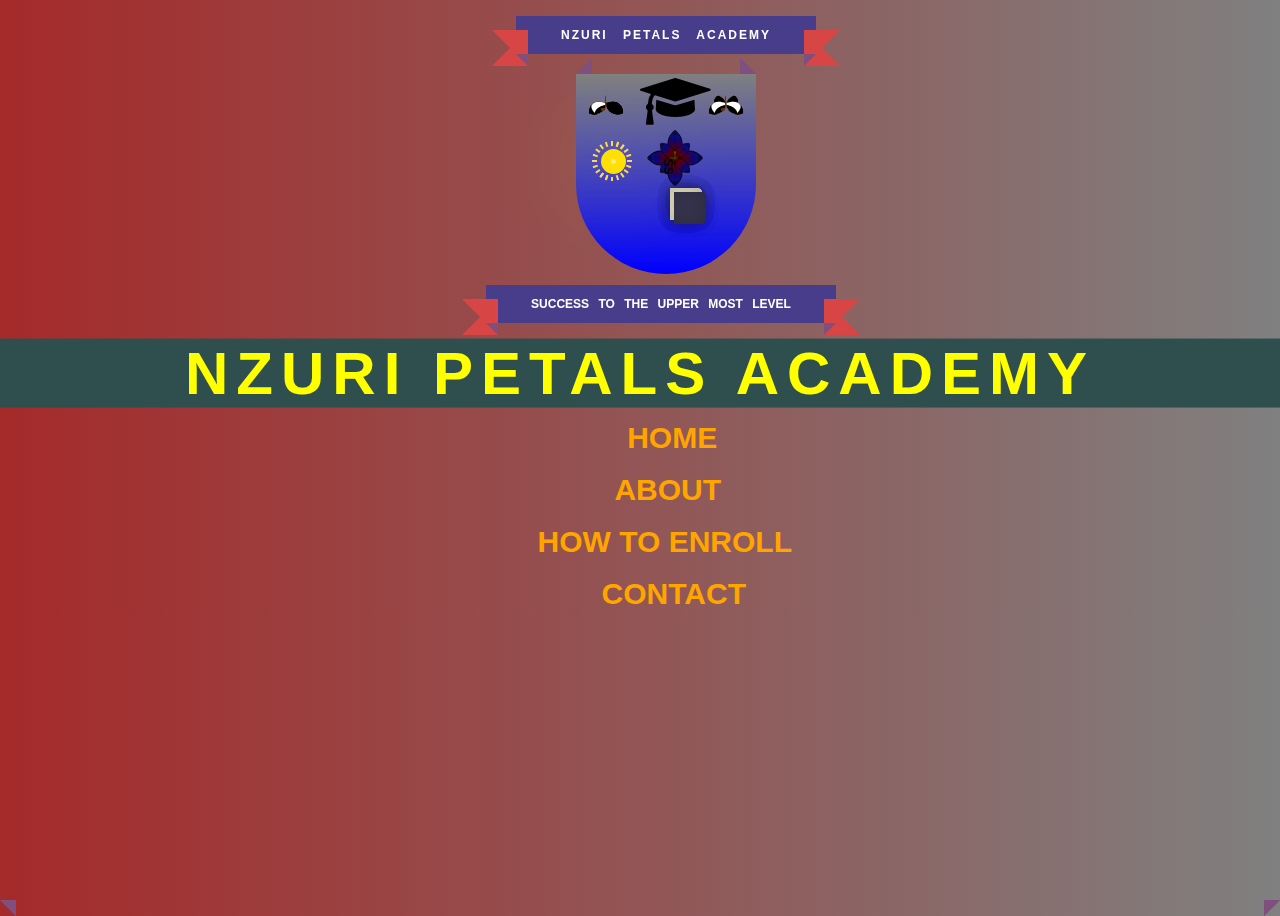
<file: index.html>
<!DOCTYPE html>
<html lang="en">
<head>
    <meta charset="UTF-8">
    <meta name="viewport" content="width=device-width, initial-scale=1.0">
    <title>test</title>
    <link rel="stylesheet" href="https://cdnjs.cloudflare.com/ajax/libs/font-awesome/4.7.0/css/font-awesome.min.css">

    <link rel="stylesheet" href="test.css">
<style>
      .ribbon{
            font-size: 12px;
            word-spacing: 10px;
            letter-spacing: 2px;
            width: 300px;
            position: relative;
            top: 220px;
            right:  60px;
            background: darkslateblue;
            color: #fff;
            text-align:center ;
            padding: 1em 2em;
            margin: 2em auto 3em;
            transform: rotate(180deg);

        }
        .ribbon:after,
        .ribbon:before{
            content: '';
            position:absolute;
            display: block;
            bottom: -1em;
            border: 1.5em solid #d74545;
            z-index: -1;
        }
        .ribbon:before{
            left: -2em;
            border-right-width: 1.5em;
            border-left-color: transparent;

        }
        .ribbon::after{
            right: -2em;
            border-left-width: 1.5em;
            border-right-color: transparent;
        }
        .ribbon-content::before,.ribbon-content:after{
            content: '';
            position: absolute;
            display: block;
            border-style: solid;
            border-color: #804f7e transparent;
            bottom: -1em;
            

        
        }
        .ribbon-content:before{
            left: 0;
            border-width: 1em 0 0 1em;

        }
        .ribbon-content:after{
           right: 0;
             border-width: 1em 1em 0 0;
        }
    .heart{ 
           
        position: relative;
        left: 45%;
        height: 200px;
        width: 180px;
        top: 50px;
        background: linear-gradient(to bottom,blue,grey);
        border-radius: 200px 200px 0 0;
        transform: rotate(180deg);
        
       }
       .lower{
            font-size: 12px;
            word-spacing: 6px;
            width: 350px;
            position: relative;
            right: 80px;
            bottom: 165px;
            background: darkslateblue;
            color: #fff;
            text-align:center ;
            padding: 1em 2em;
            margin: 2em auto 3em;
            transform: rotate(180deg);



        }
        .lower:after,
        .lower:before{
            content: '';
            position:absolute;
            display: block;
            bottom: -1em;
            border: 1.5em solid #d74545;
            z-index: -1;
        }
        .lower:before{
            left: -2em;
            border-right-width: 1.5em;
            border-left-color: transparent;

        }
        .lower::after{
            right: -2em;
            border-left-width: 1.5em;
            border-right-color: transparent;
        }
        .lower-content::before,.lower-content:after{
            content: '';
            position: absolute;
            display: block;
            border-style: solid;
            border-color: #804f7e transparent;
            bottom: -1em;
            

        
        }
        .lower-content:before{
            left: 0;
            border-width: 1em 0 0 1em;

        }
        .lower-content:after{
            right: 0;
            border-width: 1em 1em 0 0;
        }
        /* sun */
    @-webkit-keyframes sunrolling {
        0%   {-webkit-transform:rotate(0deg); -moz-transform:rotate(0deg); -o-transform:rotate(0deg); -ie-transform:rotate(0deg);transform:rotate(0deg); }
        100% { -webkit-transform:rotate(180deg); -moz-transform:rotate(180deg); -o-transform:rotate(180deg); -ie-transform:rotate(180deg);transform:rotate(180deg); }
    }
    @-moz-keyframes sunrolling {
        0%   {-webkit-transform:rotate(0deg); -moz-transform:rotate(0deg); -o-transform:rotate(0deg); -ie-transform:rotate(0deg);transform:rotate(0deg); }
        100% { -webkit-transform:rotate(180deg); -moz-transform:rotate(180deg); -o-transform:rotate(180deg); -ie-transform:rotate(180deg);transform:rotate(180deg); }
    }
    @-ms-keyframes sunrolling {
        0%   {-webkit-transform:rotate(0deg); -moz-transform:rotate(0deg); -o-transform:rotate(0deg); -ie-transform:rotate(0deg);transform:rotate(0deg); }
        100% { -webkit-transform:rotate(180deg); -moz-transform:rotate(180deg); -o-transform:rotate(180deg); -ie-transform:rotate(180deg);transform:rotate(180deg); }
    }
    @keyframes sunrolling {
        0%   {-webkit-transform:rotate(0deg); -moz-transform:rotate(0deg); -o-transform:rotate(0deg); -ie-transform:rotate(0deg);transform:rotate(0deg); }
        100% { -webkit-transform:rotate(180deg); -moz-transform:rotate(180deg); -o-transform:rotate(180deg); -ie-transform:rotate(180deg);transform:rotate(180deg); }
    }

    .sun {
        float: left;
        position: absolute;
        top: 70px;
        left: 100px;
        margin: 30px;
        width: 25px;
        height: 25px;
    }
  
    
        
        
        
        .sun-hlight {
            position: absolute;
            top: 0.6em;
            right: 0.6em;
            width: 0.35em;
            height: 0.35em;
            opacity: 0.8;
            background: #fcf0a3;
            -webkit-border-radius: 0.35em;
            -moz-border-radius: 0.35em;
            -ms-border-radius: 0.35em;
            -o-border-radius: 0.35em;
            border-radius: 0.35em;
        }
    .sun-anime {
        width: 100%;
        height: 100%;
        -webkit-animation: sunrolling 30s infinite;
        -moz-animation: sunrolling 30s infinite;
        -ie-animation: sunrolling 30s infinite;
        -o-animation: sunrolling 30s infinite;
        animation: sunrolling 30s infinite;
    }
    .sun-ball {
        width: 100%;
        height: 100%;
        -webkit-border-radius: 100%;
        -moz-border-radius: 100%;
        -ie-border-radius: 100%;
        -o-border-radius: 100%;
        border-radius: 100%;
        background: #ffcf11;
        background-image: -webkit-radial-gradient(circle, #ffdf05, #ffcf11); /* Chrome 10+, Saf5.1+ */
        background-image: -moz-radial-gradient(circle, #ffdf05, #ffcf11);
        background-image: -o-radial-gradient(circle, #ffdf05, #ffcf11);
        background-image: -ie-radial-gradient(circle, #ffdf05, #ffcf11);
        background-image: radial-gradient(circle, #ffdf05, #ffdf05);
        -webkit-box-shadow: 0 0 100px #ffdf05;
        -moz-box-shadow: 0 0 100px #ffdf05;
        -ie-box-shadow: 0 0 100px #ffdf05;
        -o-box-shadow: 0 0 100px #ffdf05;
        box-shadow: 0 0 100px #ffdf05;
    }
    .sun-light {
        position: absolute;
        top: -30%;
        left: 50%;
        width: 2px;
        height: 160%;
    }
    .sun-light b,
    .sun-light s {
        position: absolute;
        top: 0;
        left: 0;
        width: 100%;
        height: 12%;/* 100*30/100=18.75 */
        background: #fed65b;
    }
    .sun-light s{
        top: auto;
        bottom: 0;
    }
    .sun-light:nth-child(10n+2) {
        -webkit-transform:rotate(18deg);
        -moz-transform:rotate(18deg);
        -o-transform:rotate(18deg);
        -ie-transform:rotate(18deg);
        transform:rotate(18deg); 
    }
    .sun-light:nth-child(10n+3) {
        -webkit-transform:rotate(36deg);
        -moz-transform:rotate(36deg);
        -o-transform:rotate(36deg);
        -ie-transform:rotate(36deg);
        transform:rotate(36deg);
    }
    .sun-light:nth-child(10n+4) {
        -webkit-transform:rotate(54deg);
        -moz-transform:rotate(54deg);
        -o-transform:rotate(54deg);
        -ie-transform:rotate(54deg);
        transform:rotate(54deg);
    }
    .sun-light:nth-child(10n+5) {
        -webkit-transform:rotate(72deg);
        -moz-transform:rotate(72deg);
        -o-transform:rotate(72deg);
        -ie-transform:rotate(72deg);
        transform:rotate(72deg);
    }
    .sun-light:nth-child(10n+6) {
        -webkit-transform:rotate(90deg);
        -moz-transform:rotate(90deg);
        -o-transform:rotate(90deg);
        -ie-transform:rotate(90deg);
        transform:rotate(90deg);
    }
    .sun-light:nth-child(10n+7) {
        -webkit-transform:rotate(108deg);
        -moz-transform:rotate(108deg);
        -o-transform:rotate(108deg);
        -ie-transform:rotate(108deg);
        transform:rotate(108deg);
    }
    .sun-light:nth-child(10n+8) {
        -webkit-transform:rotate(126deg);
        -moz-transform:rotate(126deg);
        -o-transform:rotate(126deg);
        -ie-transform:rotate(126deg);
        transform:rotate(126deg);
    }
    .sun-light:nth-child(10n+9) {
        -webkit-transform:rotate(144deg);
        -moz-transform:rotate(144deg);
        -o-transform:rotate(144deg);
        -ie-transform:rotate(144deg);
        transform:rotate(144deg);
    }
    .sun-light:nth-child(10n+10) {
        -webkit-transform:rotate(162deg);
        -moz-transform:rotate(162deg);
        -o-transform:rotate(162deg);
        -ie-transform:rotate(162deg);
        transform:rotate(162deg);
    }
    .book {
  position: absolute;
  top:50px ;
  left: 50px;

  margin: auto;
  width: 20px;
  height: 30px;
  perspective: 70rem;
}
.cover {
  background-color: #36354e;
  transform: rotateY(0deg);
  width: 20px;
  height: 30px;
}
.page {
  top: 0.25rem;
  left: 0.25rem;
  background-color: #e9e6c4;
  transform: rotateY(0deg);
  width: 20px;
  height: 30px;
  text-align: right;
  font-size: 8px;
  color: #777;
  font-family: monospace;
}
.page::before, .page::after {
  display: block;
  border-top: 1px dashed rgba(0, 0, 0, 0.3);
  content: "";
  padding-bottom: 1rem;
}
.cover, .page {
  position: absolute;
  padding: 1rem;
  transform-origin: 100% 0;
  border-radius: 5px 0 0 5px;
  box-shadow: inset 3px 0px 20px rgba(0, 0, 0, 0.2),
    0px 0px 15px rgba(0, 0, 0, 0.1);
  box-sizing: border-box;
}
.cover.turn {
  animation: bookCover 3s forwards;
}
.page.turn {
  animation: bookOpen 3s forwards;
}
.page:nth-of-type(1) {
  animation-delay: 0.05s;
}
.page:nth-of-type(2) {
  animation-delay: 0.33s
}
.page:nth-of-type(3) {
  animation-delay: 0.66s;
}
.page:nth-of-type(4) {
  animation: bookOpen150deg 3s forwards;
  animation-delay: 0.99s;
}
.page:nth-of-type(5) {
  animation: bookOpen30deg 3s forwards;
  animation-delay: 1.2s;
}
.page:nth-of-type(6) {
  animation: bookOpen55deg 3s forwards;
  animation-delay: 1.25s;
}
@keyframes bookOpen {
  30% { z-index: 999 }
  100% {  transform: rotateY(180deg);
    z-index: 999;}
}
@keyframes bookCover {
  30% { z-index: 999 }
  100% {  transform: rotateY(180deg);
    z-index: 1;}
}
@keyframes bookOpen150deg {
  30% { z-index: 999 }
  100% {  transform: rotateY(150deg);
    z-index: 999;}
}
@keyframes bookOpen55deg {
  30% { z-index: 999 }
  100% {  transform: rotateY(55deg);
    z-index: 999;}
}
@keyframes bookOpen30deg {
  50% { z-index: 999 }
  100% {  transform: rotateY(30deg);
    z-index: 999;}
}
.cartoon {
  position: absolute;
  top: 170px;
  left: 30px;
  transform: translate(-50%, -50%);
  width: 30px;
  height: 30px;
}

.cartoon div {
  position: absolute;
  box-sizing: border-box;
}

.b {
  border: 0.5vmin solid;
}

.r {
  border-radius: 100%;
}

.hb::before,
.ha::after {
  content: "";
  display: block;
  position: absolute;
  box-sizing: border-box;
}

/****/
.cartoon {
  --body: #630;
}

.antenna, 
.body {
  width: 4%;
  height: 4%;
  background: var(--body);
  top: 40%;
  left: 50%;
  transform: translate(-50%, -50%);
}

.body::before {
  width: 60%;
  height: 1000%;
  background: var(--body);
  left: 50%;
  transform: translate(-50%, 0);
  border-radius: 50%;
}

.body::after {
  width: 150%;
  height: 400%;
  background: var(--body);
  top: 90%;
  left: 50%;
  transform: translate(-50%, 0);
  border-radius: 50%;
}

.antenna {
  box-shadow: 
    -4.1vmin -9.1vmin 0 -1vmin var(--body),
    4.1vmin -9.1vmin 0 -1vmin var(--body);
}

.antenna::after,
.antenna::before {
  width: 150%;
  height: 350%;
  border-radius: 50%;
  left: 80%;
  bottom: 20%;
  border: 0.25vmin solid transparent;
  border-left: 0.5vmin solid var(--body);
  transform: rotate(20deg);
}

.antenna::after {
  border-left: 0.5vmin solid transparent;
  border-right: 0.5vmin solid var(--body);
  transform: rotate(-20deg);
  left: -135%;
}

@keyframes wingTopFlap1 {
  0%, 100% { transform: rotate(-12deg) rotate3d(0, 0, 0, 10deg); }
  50% { transform: rotate(-12deg) rotate3d(0, 1, 0, 10deg); }
}

@keyframes wingTopFlap2 {
  0%, 100% { transform: scaleX(-1) rotate(-12deg) rotate3d(0, 0, 0, 10deg); }
  50% { transform: scaleX(-1) rotate(-12deg) rotate3d(0, 1, 0, 10deg); }
}

.wing-top {
  top: 5%;
  width: 50%;
  height: 45%;
  left: -0.125%;
  background: linear-gradient(darkorange, orange);
  border-radius: 20% 100% 10% 80%;
  transform-origin: right bottom;
  transform: rotate(-12deg);
  box-shadow: 
    inset 3.5vmin 1.5vmin 0 1vmin,
    inset -0.5vmin 0 0 1vmin;
  animation: wingTopFlap1 2s linear infinite;
  overflow: hidden;
}

.wing-top::after {
  width: 120%;
  height: 90%;
  border-radius: 50%;
  transform: rotate(35deg);
  left: 30%;
  top: -5%;
  box-shadow: inset 1vmin -2vmin;
}

.wing-top::before {
  width: 64%;
  height: 25%;
  transform: rotate(0deg);
  top: 61.5%;
  border-radius: 50% 50% 40% 60%;
  box-shadow: -1vmin -0.25vmin 0 1.5vmin;
}

.wing-top ~ .wing-top {
  left: 0;
  transform: scaleX(-1) rotate(-12deg);
  animation: wingTopFlap2 2s linear infinite;
}

.dots {
  width: 2vmin;
  height: 2vmin;
  background: white;
  color: white;
  left: 5%;
  top: 10%;
  box-shadow: -0.5vmin 3vmin,
    -0.5vmin 6vmin 0 0.125vmin,
    1.5vmin -2.25vmin orange,
    3.5vmin -3vmin 0 -0.5vmin,
    20vmin 7vmin 0 2vmin black,
    20vmin 7.25vmin 0 3vmin
}

@keyframes wingBottomFlap1 {
  0%, 100% { transform: rotate(55deg) rotate3d(0, 0, 0, 10deg); }
  50% { transform: rotate(55deg) rotate3d(0, 1, 0, 10deg); }
}

@keyframes wingBottomFlap2 {
  0%, 100% { transform: scaleX(-1) rotate(55deg) rotate3d(0, 0, 0, 10deg); }
  50% { transform: scaleX(-1) rotate(55deg) rotate3d(0, 1, 0, 10deg); }
}

.wing-bottom {
  width: 28%;
  height: 40%;
  background: linear-gradient(95deg, darkorange, orange);
  border-radius: 100% / 125% 125% 70% 50%;
  transform-origin: right top;
  transform: rotate(55deg);
  top: 59%;
  left: 27.5%;
  box-shadow: inset 1vmin -2vmin 0 0.5vmin;
  animation: wingBottomFlap1 2s linear infinite;
  overflow: hidden;
}

.wing-bottom ~ .wing-bottom {
  transform: scaleX(-1) rotate(55deg);
  left: auto;
  right: 55.5%;
  animation: wingBottomFlap2 2s linear infinite;
}

.wing-bottom::before {
  width: 100%;
  height: 100%;
  left: 55%;
  top: -30%;
  border-radius: 50%;
  box-shadow: -1vmin 0.5vmin,
    -3vmin 2vmin 0 1vmin orange,
    -3vmin 3vmin 0 1.5vmin
}

.wing-bottom::after {
  width: 3vmin;
  height: 3vmin;
  background: black;
  top: 70%;
  left: 15%;
  border-radius: 50%;
  box-shadow: 
    2vmin 2vmin 0 -0.5vmin, 
    2.75vmin -0.5vmin 0 -0.5vmin white,
    4.25vmin 1.5vmin 0 -0.75vmin red,
    11vmin -10vmin 0 1vmin,
    15vmin -12vmin 0 -0.5vmin white;
}
.character {
  position: absolute;
  top: 170px;
  left: 150px;
  transform: translate(-50%, -50%);
  width: 30px;
  height: 30px;
}

.character div {
  position: absolute;
  box-sizing: border-box;
}

.p {
  border: 0.5vmin solid;
}

.s {
  border-radius: 100%;
}

.hp::before,
.hq::after {
  content: "";
  display: block;
  position: absolute;
  box-sizing: border-box;
}

/****/
.character {
  --being: #630;
}

.signal, 
.being {
  width: 4%;
  height: 4%;
  background: var(--being);
  top: 40%;
  left: 50%;
  transform: translate(-50%, -50%);
}

.being::before {
  width: 60%;
  height: 1000%;
  background: var(--being);
  left: 50%;
  transform: translate(-50%, 0);
  border-radius: 50%;
}

.being::after {
  width: 150%;
  height: 400%;
  background: var(--being);
  top: 90%;
  left: 50%;
  transform: translate(-50%, 0);
  border-radius: 50%;
}

.signal {
  box-shadow: 
    -4.1vmin -9.1vmin 0 -1vmin var(--being),
    4.1vmin -9.1vmin 0 -1vmin var(--being);
}

.signal::after,
.signal::before {
  width: 150%;
  height: 350%;
  border-radius: 50%;
  left: 80%;
  bottom: 20%;
  border: 0.25vmin solid transparent;
  border-left: 0.5vmin solid var(--being);
  transform: rotate(20deg);
}

.signal::after {
  border-left: 0.5vmin solid transparent;
  border-right: 0.5vmin solid var(--being);
  transform: rotate(-20deg);
  left: -135%;
}

@keyframes flapperupperFlap1 {
  0%, 100% { transform: rotate(-12deg) rotate3d(0, 0, 0, 10deg); }
  50% { transform: rotate(-12deg) rotate3d(0, 1, 0, 10deg); }
}

@keyframes flapperupperFlap2 {
  0%, 100% { transform: scaleX(-1) rotate(-12deg) rotate3d(0, 0, 0, 10deg); }
  50% { transform: scaleX(-1) rotate(-12deg) rotate3d(0, 1, 0, 10deg); }
}

.flapper-upper {
  top: 5%;
  width: 50%;
  height: 45%;
  left: -0.125%;
  background: linear-gradient(darkorange, orange);
  border-radius: 20% 100% 10% 80%;
  transform-origin: right bottom;
  transform: rotate(-12deg);
  box-shadow: 
    inset 3.5vmin 1.5vmin 0 1vmin,
    inset -0.5vmin 0 0 1vmin;
  animation: flapperupperFlap1 2s linear infinite;
  overflow: hidden;
}

.flapper-upper::after {
  width: 120%;
  height: 90%;
  border-radius: 50%;
  transform: rotate(35deg);
  left: 30%;
  top: -5%;
  box-shadow: inset 1vmin -2vmin;
}

.flapper-upper::before {
  width: 64%;
  height: 25%;
  transform: rotate(0deg);
  top: 61.5%;
  border-radius: 50% 50% 40% 60%;
  box-shadow: -1vmin -0.25vmin 0 1.5vmin;
}

.flapper-upper ~ .flapper-upper {
  left: 0;
  transform: scaleX(-1) rotate(-12deg);
  animation: wingTopFlap2 2s linear infinite;
}

.spot {
  width: 2vmin;
  height: 2vmin;
  background: white;
  color: white;
  left: 5%;
  top: 10%;
  box-shadow: -0.5vmin 3vmin,
    -0.5vmin 6vmin 0 0.125vmin,
    1.5vmin -2.25vmin orange,
    3.5vmin -3vmin 0 -0.5vmin,
    20vmin 7vmin 0 2vmin black,
    20vmin 7.25vmin 0 3vmin
}

@keyframes flapperlowerFlap1 {
  0%, 100% { transform: rotate(55deg) rotate3d(0, 0, 0, 10deg); }
  50% { transform: rotate(55deg) rotate3d(0, 1, 0, 10deg); }
}

@keyframes flapperlowerFlap2 {
  0%, 100% { transform: scaleX(-1) rotate(55deg) rotate3d(0, 0, 0, 10deg); }
  50% { transform: scaleX(-1) rotate(55deg) rotate3d(0, 1, 0, 10deg); }
}

.flapper-lower {
  width: 28%;
  height: 40%;
  background: linear-gradient(95deg, darkorange, orange);
  border-radius: 100% / 125% 125% 70% 50%;
  transform-origin: right top;
  transform: rotate(55deg);
  top: 59%;
  left: 27.5%;
  box-shadow: inset 1vmin -2vmin 0 0.5vmin;
  animation: flapperlowerFlap1 2s linear infinite;
  overflow: hidden;
}

.flapper-lower ~ .flapper-lower {
  transform: scaleX(-1) rotate(55deg);
  left: auto;
  right: 55.5%;
  animation: flapperlowerFlap2 2s linear infinite;
}

.flapper-lower::before {
  width: 100%;
  height: 100%;
  left: 55%;
  top: -30%;
  border-radius: 50%;
  box-shadow: -1vmin 0.5vmin,
    -3vmin 2vmin 0 1vmin orange,
    -3vmin 3vmin 0 1.5vmin
}

.flapper-lower::after {
  width: 3vmin;
  height: 3vmin;
  background: black;
  top: 70%;
  left: 15%;
  border-radius: 50%;
  box-shadow: 
    2vmin 2vmin 0 -0.5vmin, 
    2.75vmin -0.5vmin 0 -0.5vmin white,
    4.25vmin 1.5vmin 0 -0.75vmin red,
    11vmin -10vmin 0 1vmin,
    15vmin -12vmin 0 -0.5vmin white;
}
.flower__head {
  width: 120px;
  height: 40px;
  border-radius: 20px;
  background: var(--main-flower);
  margin-top: 50px;
}

.flower__head::after, .flower__head::before {
  content: '';
  position: absolute;
  background: var(--main-flower);
  border-radius: 20px;
  width: 120px;
  height: 40px;
  transform: rotate(60deg);
}

.flower__head::before {
  transform: rotate(-60deg);
}
.flower{
		width:0;
		height:0;
		position: absolute;
		top:58%;
		left:45%;
		
	}
	.flower .petal{
	width: 20px;
	height: 20px;
	border:solid black 1px;
	position: absolute;
  
  
	transform-origin:0px 0px;
	border-radius:0 80% 8% 80%;
	  background-image:linear-gradient( to bottom left, transparent 40% , rgba(0,0,0,0.1) 49%, rgba(0,0,0,0.12) 50%, rgba(0,0,0,0.1) 51% , transparent 60% ),
          linear-gradient( to bottom right, rgba(0,0,0,0.4), transparent 50%,rgba(255,255,255,0.1) 80%, rgba(0,0,0,0.4) 100% ),
		linear-gradient( to bottom right , #f00 20% ,  #00f 70%  );
		box-shadow: 0px 0px 32px rgba(0,0,0,0.6) inset;
	}
	.flower .petal:nth-child(1){
		transform: rotate(-45deg) ;
	}
	.flower .petal:nth-child(2){
		transform: rotate(45deg) ;
	}
	.flower .petal:nth-child(3){
		transform: rotate(135deg);
	}
	.flower .petal:nth-child(4){ 
		transform: rotate(225deg) ;
	}


	.smallflower{
		transform:scale(0.75) rotate(45deg);
	}
	.cercle{
		height: 10px;
		width: 10px;
		background-image:radial-gradient(rgba(0,0,0,0.05),transparent,rgba(0,0,0,0.8)80%,black 95%) ,radial-gradient(#fa0,#ff0);
		border-radius: 50%;
		box-shadow: 0 0 8px black;
		position: absolute;
		left:-4px;
		top:-3px;
		z-index: 0;
  }
  .text{
    color: yellow;
    font-size: 60px;
    font-weight: 700;
    letter-spacing: 8px;
    position: relative;
    top: 10px;
    display: flex;
    text-align: center;
    justify-content: center;
    width: 100%;
    margin-bottom: 20px;
    animation: text 4s 1;
    z-index: 200;
    background-color: darkslategray;
   transition: 3.5s;
  transform: translateY(-5%);
 

}
@keyframes text{
    0%{
      opacity: 0;
        margin-bottom: -40px;
    }
    30%{
      opacity: 0;
      letter-spacing: 25px;
        margin-bottom: -40px;
    }
    85%{
        letter-spacing: 8px;
        margin-bottom: -40px;
    }
  }
  .home {
  font-size: 30px;
  margin-bottom: -20px;
  position: relative;
  z-index: 2;
left: 49%;
  transition: 2s;
transform: translateY(150%);

}
.about{
  font-size: 30px;
  margin-bottom: -30px;
  position: relative;
left: 48%;
  transition: 2s;
transform: translateY(350%);
}
.howtoenroll{
  font-size: 30px;
  margin-bottom: -40px;
  position: relative;
  left: 42%;
  transition: 2s;
transform: translateY(550%);

}
.contact{
font-size: 30px;
margin-bottom: -50px;
position: relative;
left: 47%;
transition: 2s;
transform: translateY(780%);
}


</style>

</head>
<body>
    <div class="heart"> 
        <h2 class="ribbon"> <strong class="ribbon-content">NZURI PETALS ACADEMY</h2>
       
       
        <div class="sun">
            <div class="sun-face">
                <div class="sun-hlight"></div>
                <div class="sun-leye"></div>
                <div class="sun-reye"></div>
                <div class="sun-lred"></div>
                <div class="sun-rred"></div>
                <div class="sun-nose"></div>
            </div>
            <div class="sun-anime">
            <div class="sun-ball"></div>
            <div class="sun-light">
                <b></b>
                <s></s>
            </div>
            <div class="sun-light">
                <b></b>
                <s></s>
            </div>
            <div class="sun-light">
                <b></b>
                <s></s>
            </div>
            <div class="sun-light">
                <b></b>
                <s></s>
            </div>
            <div class="sun-light">
                <b></b>
                <s></s>
            </div>
            <div class="sun-light">
                <b></b>
                <s></s>
            </div>
            <div class="sun-light">
                <b></b>
                <s></s>
            </div>
            <div class="sun-light">
                <b></b>
                <s></s>
            </div>
            <div class="sun-light">
                <b></b>
                <s></s>
            </div>
            <div class="sun-light">
                <b></b>
                <s></s>
            </div>
            <div class="sun-light">
                <b></b>
                <s></s>
            </div>
            <div class="sun-light">
                <b></b>
                <s></s>
            </div>
        </div>
    </div> 
    <div class="book">
        <span class="page turn"></span>
        <span class="page turn"></span>
        <span class="page turn"></span>
        <span class="page turn"></span>
        <span class="page turn"></span>
        <span class="page turn"></span>
        <span class="cover"></span>
        <span class="page"></span>
        <span class="cover turn"></span>
      </div>
      <div class="character hp">
        <div class="flapper-upper hq hp"></div>
        <div class="flapper-upper hq hp">
          <div class="spot s"></div>
        </div>
        <div class="flapper-bottom hq hp"></div>
        <div class="flapper-upper hq hp">
          <div class="spot s"></div>
        </div>
        <div class="being s hq hp"></div>
        <div class="signal s hq hp"></div>
      </div>
    
       <i class="fa fa-graduation-cap" style="position: absolute;top:145px; left: 45px;transform: rotate(180deg);font-size: 55px;"></i>
    
       <br>
       <div class="cartoon hb">
        <div class="wing-bottom ha hb"></div>
        <div class="wing-top ha hb">
          <div class="dots r"></div>
        </div>
        <div class="wing-bottom ha hb"></div>
        <div class="wing-top ha hb">
          <div class="dots r"></div>
        </div>
        <div class="body r ha hb"></div>
        <div class="antenna r ha hb"></div>
      </div>
      <div class="contener">
        <div class="flower">
            <div class ="petal">
            </div>
            <div class ="petal">
            </div>
            <div class ="petal">
            </div>
            <div class ="petal">
            </div>
            <div class="cercle">
            </div>
        </div>
        <div class="flower smallflower">
            <div class ="petal">
            </div>
            <div class ="petal">
            </div>
            <div class ="petal">
            </div>
            <div class ="petal">SS
            </div>
        </div>
      
        <h2 class="lower"> <strong class="lower-content">SUCCESS TO THE UPPER MOST LEVEL</h2>
        </div>       
      </div>
      <BR></BR>
      <BR></BR>
      <BR></BR>
      <div class="text">NZURI PETALS ACADEMY</div>

        <span class="home"><a href="home.html">HOME</a></span>
        <BR></BR>
        <span class="about"><a href="about.html">ABOUT </a></span>
        <BR></BR>
        <span class="howtoenroll"><a href="how to enroll.html">HOW TO ENROLL</a></span>
        <BR></BR>
        <span class="contact"><a href="contact us.html">CONTACT</a></span>

    </div>
</body>
</html>
</file>
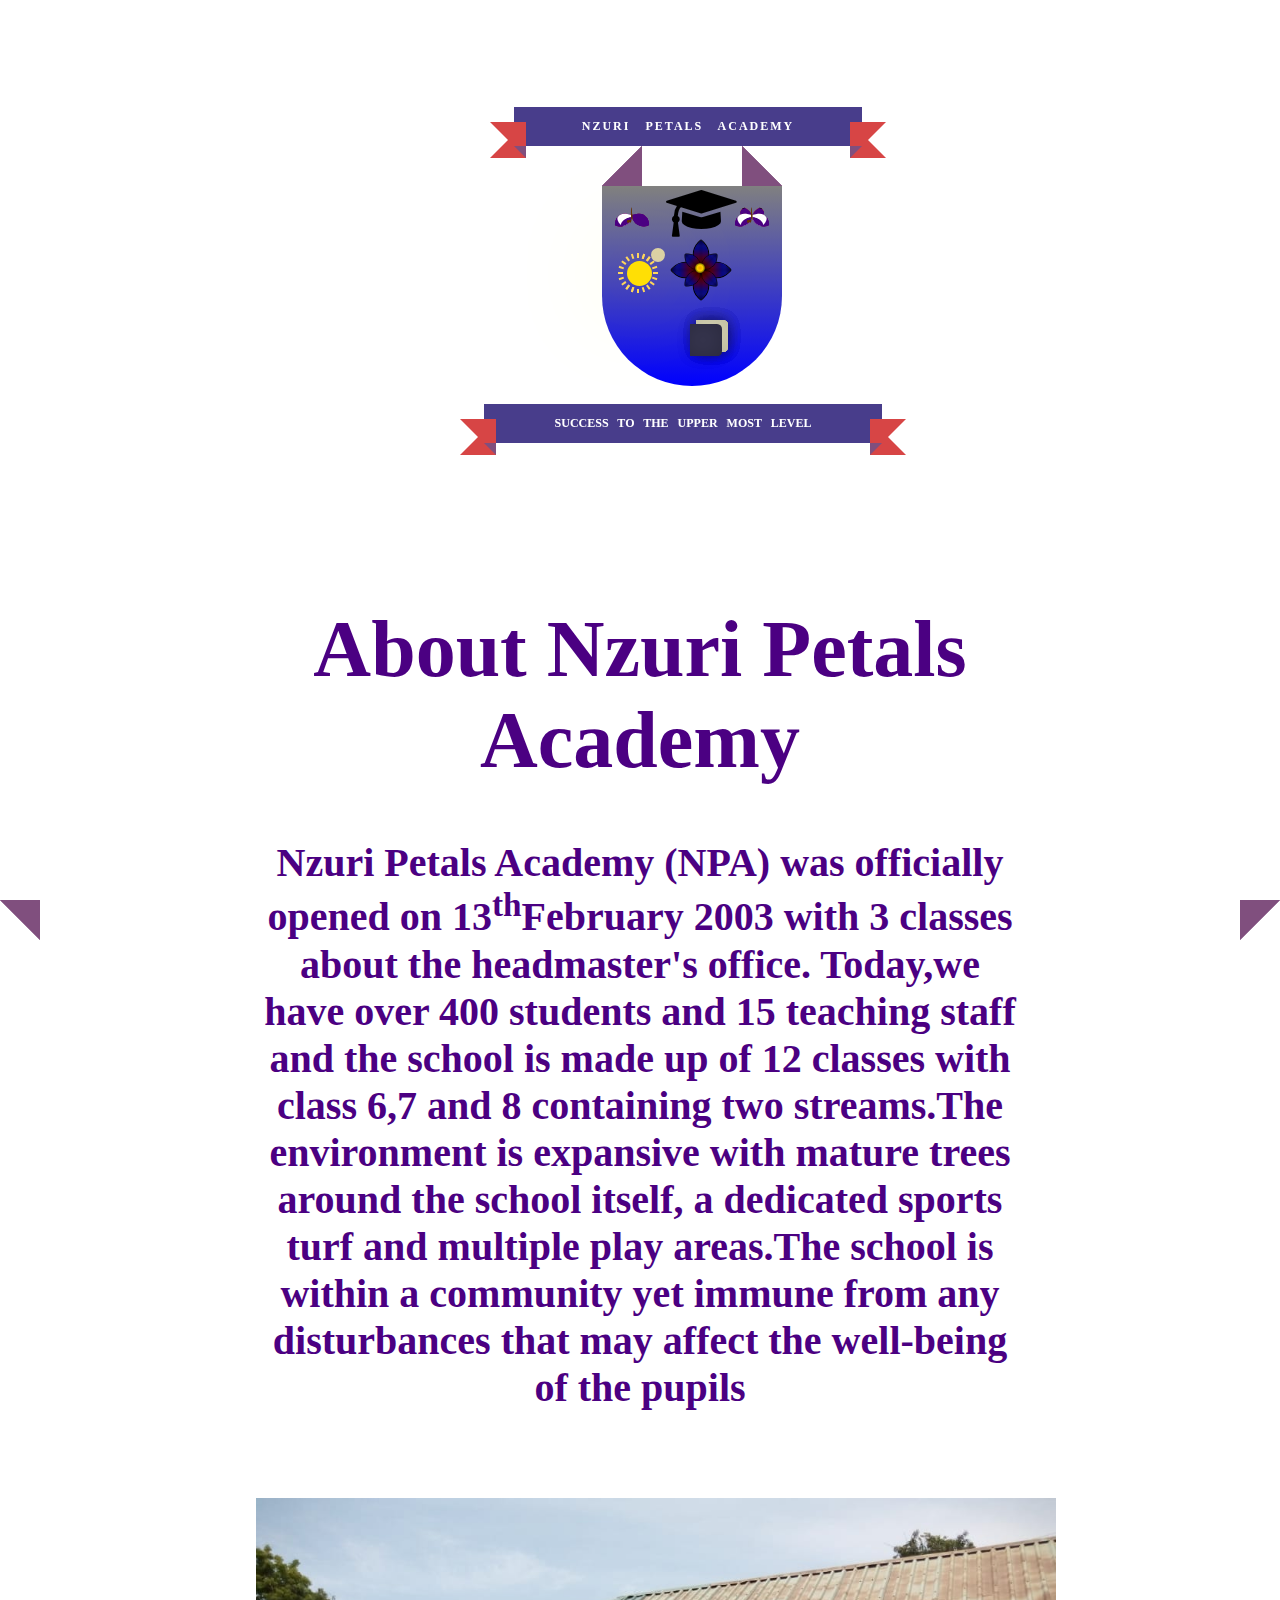
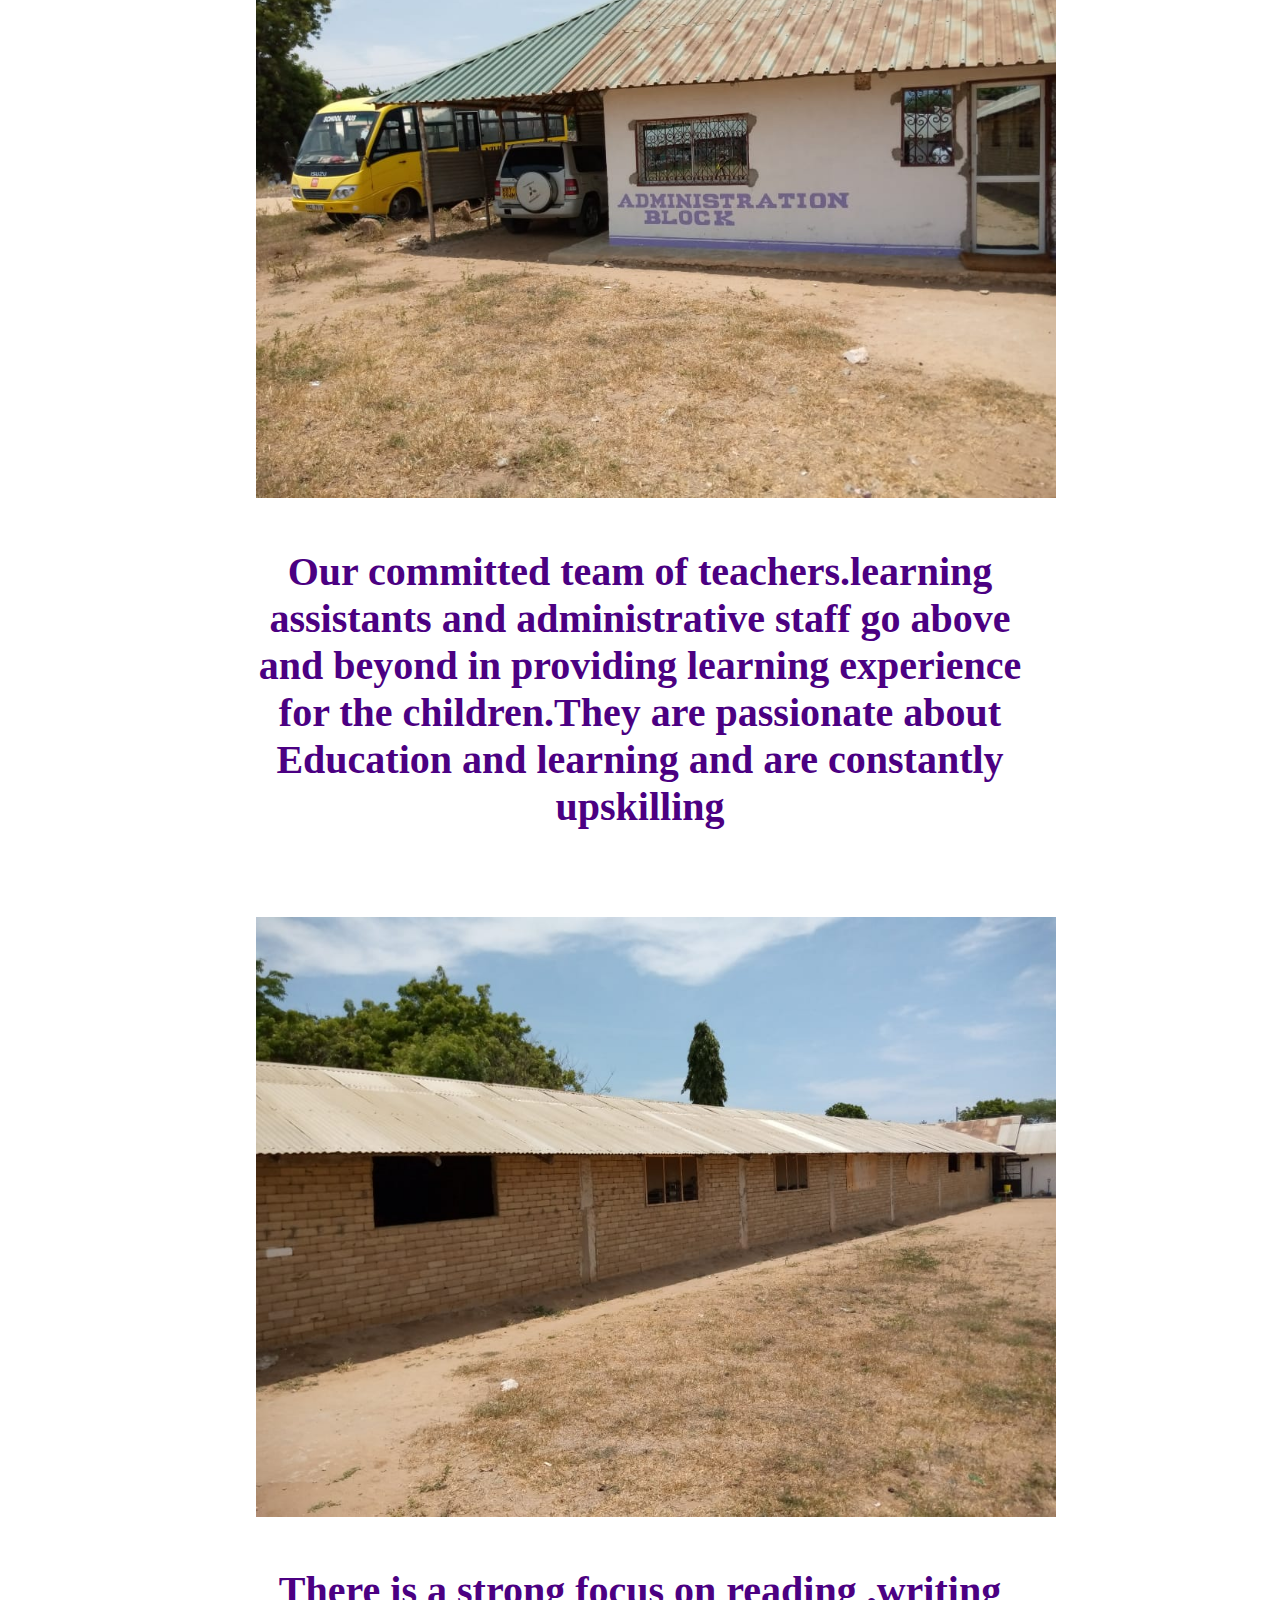
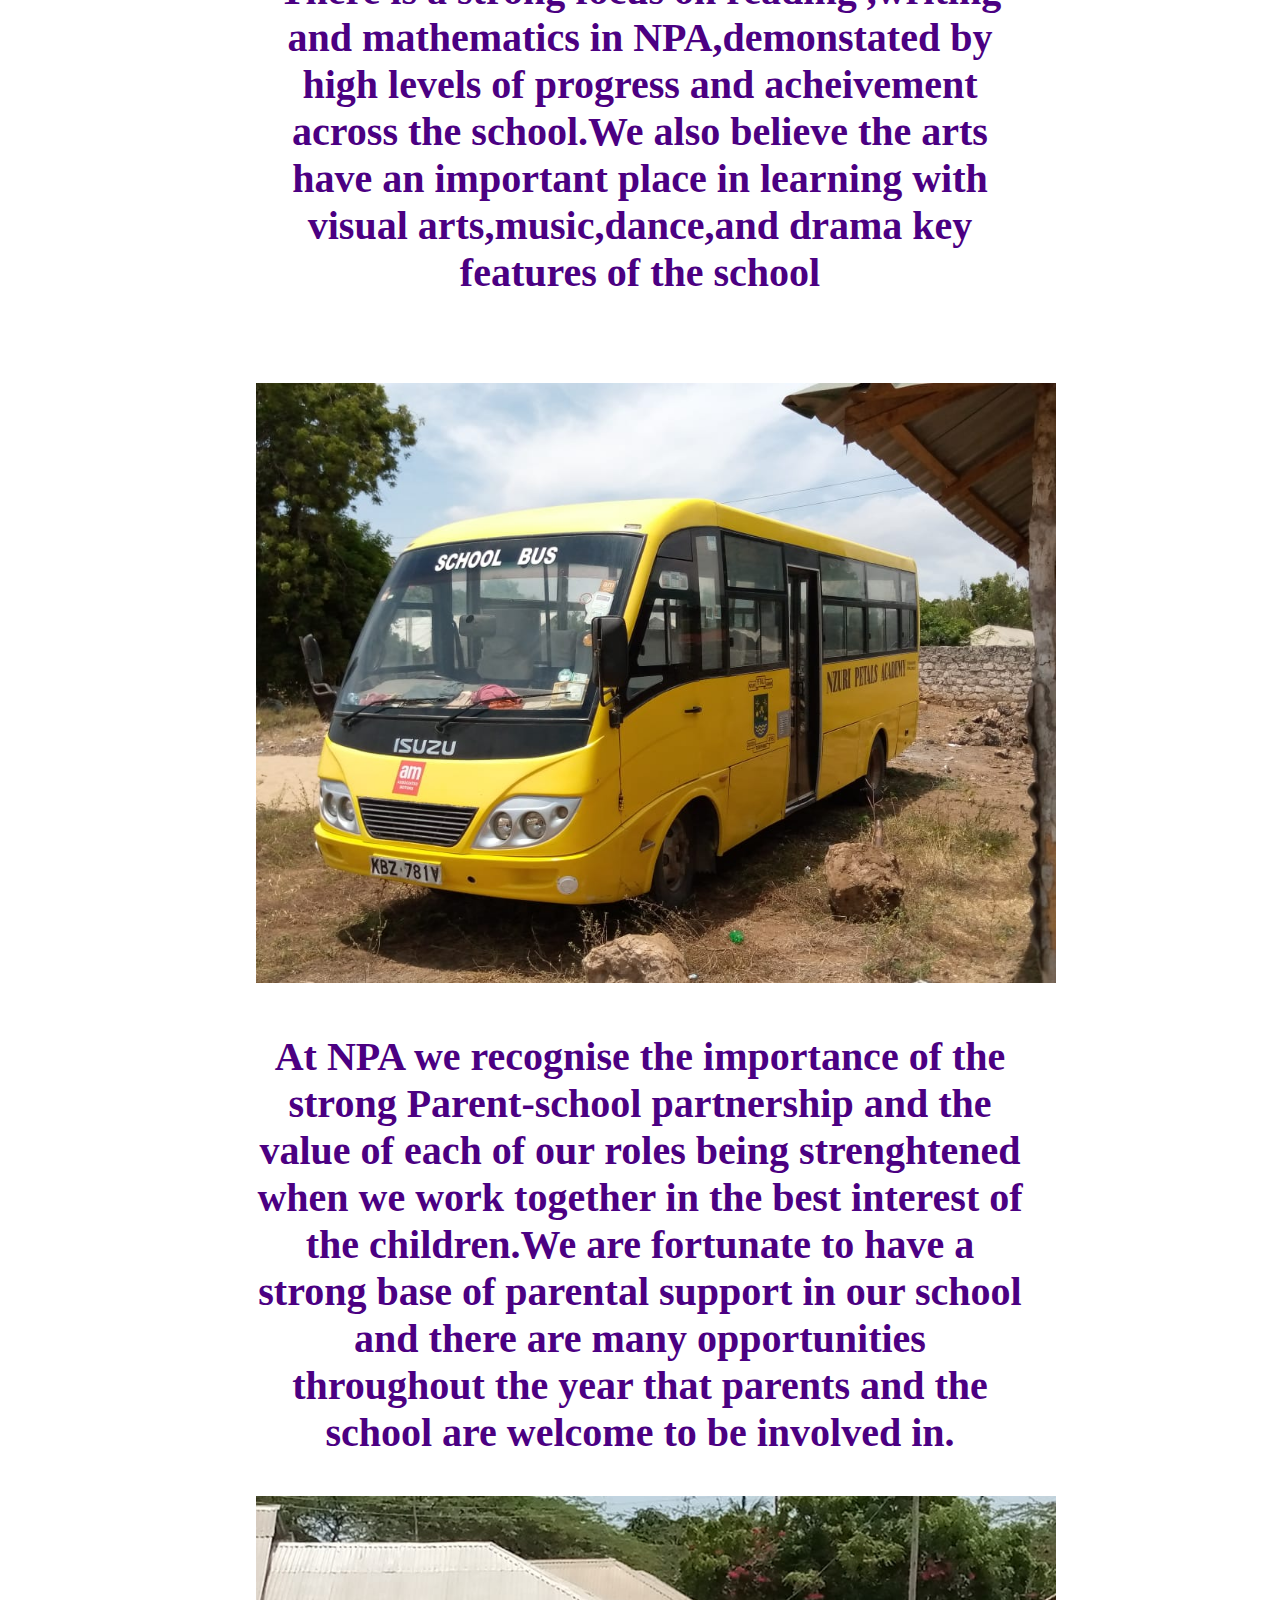
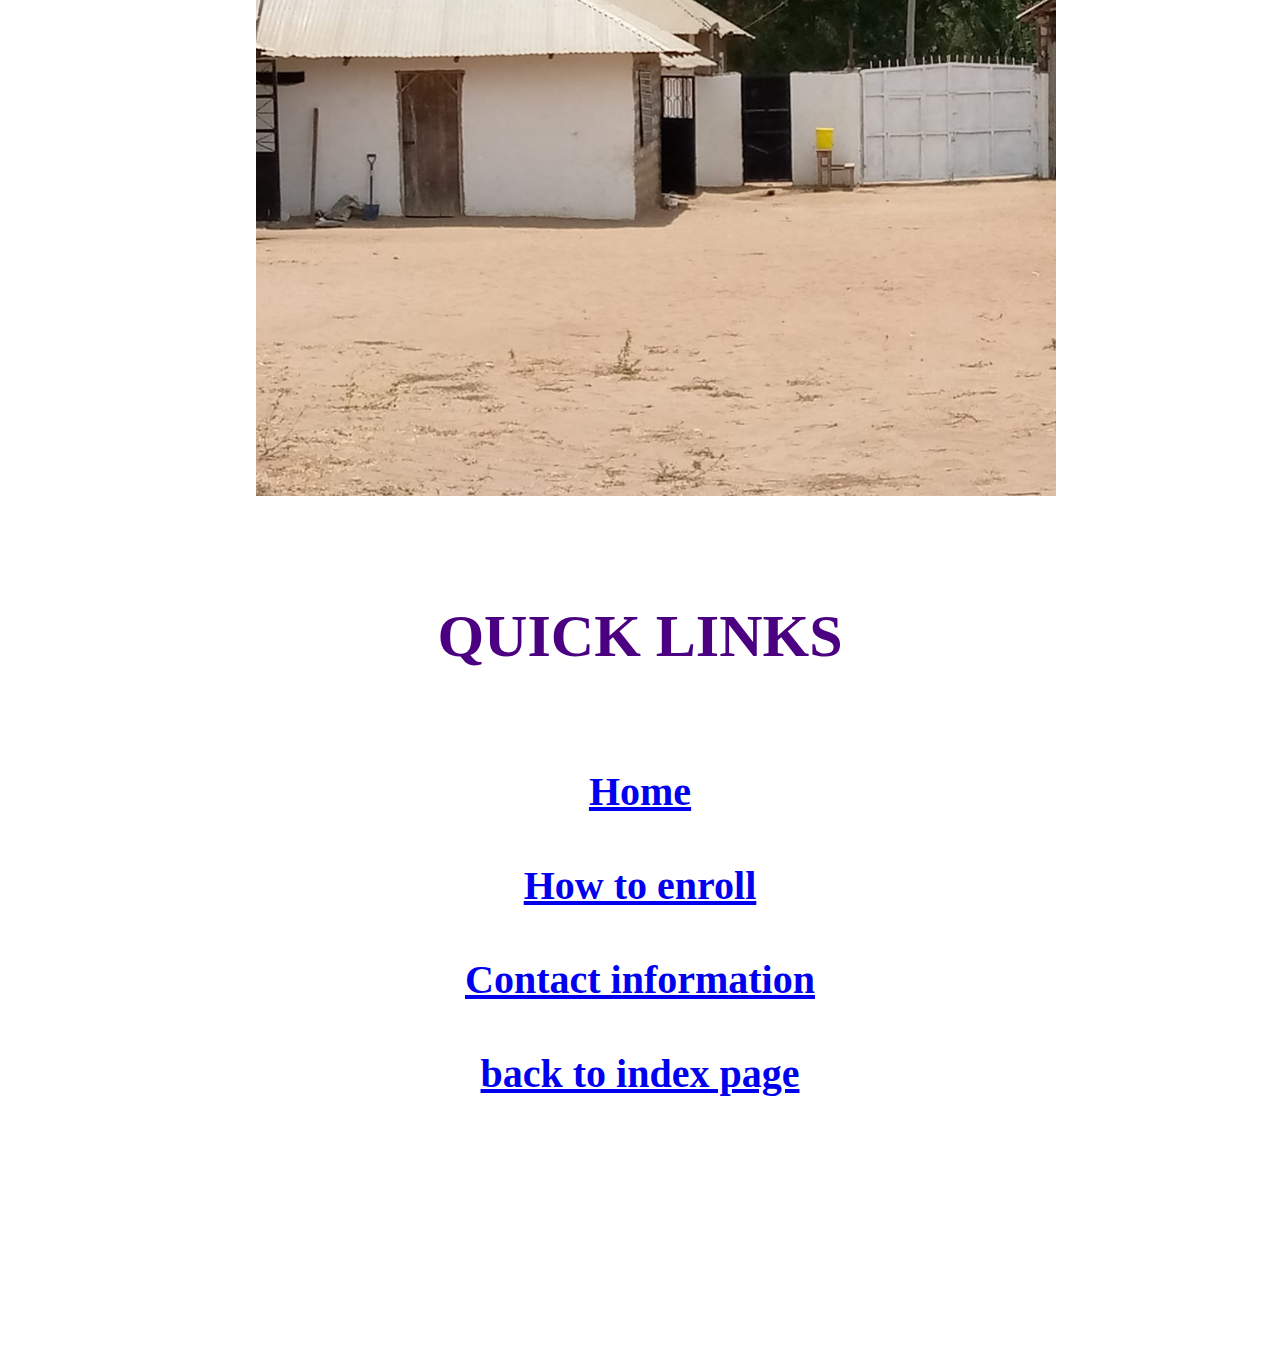
<file: About.html>
<!DOCTYPE html>
<html lang="en">
<head>
    <meta charset="UTF-8">
    <meta name="viewport" content="width=device-width, initial-scale=1.0">
    <title>Nzuri Petals Academy/About</title>
    <link rel="stylesheet" href="https://cdnjs.cloudflare.com/ajax/libs/font-awesome/4.7.0/css/font-awesome.min.css">
  
    <link rel="stylesheet" href="about.css">
    <style>
        .ribbon{
              font-size: 12px;
              word-spacing: 10px;
              letter-spacing: 2px;
              width: 300px;
              position: relative;
              top: 240px;
              right:  80px;
              background: darkslateblue;
              color: #fff;
              text-align:center ;
              padding: 1em 2em;
              margin: 2em auto 3em;
              transform: rotate(180deg);
  
          }
          .ribbon:after,
          .ribbon:before{
              content: '';
              position:absolute;
              display: block;
              bottom: -1em;
              border: 1.5em solid #d74545;
              z-index: -1;
          }
          .ribbon:before{
              left: -2em;
              border-right-width: 1.5em;
              border-left-color: transparent;
  
          }
          .ribbon::after{
              right: -2em;
              border-left-width: 1.5em;
              border-right-color: transparent;
          }
          .ribbon-content::before,.ribbon-content:after{
              content: '';
              position: absolute;
              display: block;
              border-style: solid;
              border-color: #804f7e transparent;
              bottom: -1em;
              
  
          
          }
          .ribbon-content:before{
              left: 0;
              border-width: 1em 0 0 1em;
  
          }
          .ribbon-content:after{
             right: 0;
               border-width: 1em 1em 0 0;
          }
      .heart{ 
             
          position: relative;
          left: 45%;
          height: 200px;
          width: 180px;
          top: -70px;
          background: linear-gradient(to bottom,blue,grey);
          border-radius: 200px 200px 0 0;
          transform: rotate(180deg);
          
         }
         .lower{
              font-size: 12px;
              word-spacing: 6px;
              width: 350px;
              position: relative;
              right: 100px;
              bottom: 250px;
              background: darkslateblue;
              color: #fff;
              text-align:center ;
              padding: 1em 2em;
              margin: 2em auto 3em;
              transform: rotate(180deg);
  
  
  
          }
          .lower:after,
          .lower:before{
              content: '';
              position:absolute;
              display: block;
              bottom: -1em;
              border: 1.5em solid #d74545;
              z-index: -1;
          }
          .lower:before{
              left: -2em;
              border-right-width: 1.5em;
              border-left-color: transparent;
  
          }
          .lower::after{
              right: -2em;
              border-left-width: 1.5em;
              border-right-color: transparent;
          }
          .lower-content::before,.lower-content:after{
              content: '';
              position: absolute;
              display: block;
              border-style: solid;
              border-color: #804f7e transparent;
              bottom: -1em;
              
  
          
          }
          .lower-content:before{
              left: 0;
              border-width: 1em 0 0 1em;
  
          }
          .lower-content:after{
              right: 0;
              border-width: 1em 1em 0 0;
          }
          /* sun */
      @-webkit-keyframes sunrolling {
          0%   {-webkit-transform:rotate(0deg); -moz-transform:rotate(0deg); -o-transform:rotate(0deg); -ie-transform:rotate(0deg);transform:rotate(0deg); }
          100% { -webkit-transform:rotate(180deg); -moz-transform:rotate(180deg); -o-transform:rotate(180deg); -ie-transform:rotate(180deg);transform:rotate(180deg); }
      }
      @-moz-keyframes sunrolling {
          0%   {-webkit-transform:rotate(0deg); -moz-transform:rotate(0deg); -o-transform:rotate(0deg); -ie-transform:rotate(0deg);transform:rotate(0deg); }
          100% { -webkit-transform:rotate(180deg); -moz-transform:rotate(180deg); -o-transform:rotate(180deg); -ie-transform:rotate(180deg);transform:rotate(180deg); }
      }
      @-ms-keyframes sunrolling {
          0%   {-webkit-transform:rotate(0deg); -moz-transform:rotate(0deg); -o-transform:rotate(0deg); -ie-transform:rotate(0deg);transform:rotate(0deg); }
          100% { -webkit-transform:rotate(180deg); -moz-transform:rotate(180deg); -o-transform:rotate(180deg); -ie-transform:rotate(180deg);transform:rotate(180deg); }
      }
      @keyframes sunrolling {
          0%   {-webkit-transform:rotate(0deg); -moz-transform:rotate(0deg); -o-transform:rotate(0deg); -ie-transform:rotate(0deg);transform:rotate(0deg); }
          100% { -webkit-transform:rotate(180deg); -moz-transform:rotate(180deg); -o-transform:rotate(180deg); -ie-transform:rotate(180deg);transform:rotate(180deg); }
      }
  
      .sun {
          float: left;
          position: absolute;
          top: 70px;
          left: 100px;
          margin: 30px;
          width: 25px;
          height: 25px;
      }
    
      
          
          
          
          .sun-hlight {
              position: absolute;
              top: 0.6em;
              right: 0.6em;
              width: 0.35em;
              height: 0.35em;
              opacity: 0.8;
              background: #fcf0a3;
              -webkit-border-radius: 0.35em;
              -moz-border-radius: 0.35em;
              -ms-border-radius: 0.35em;
              -o-border-radius: 0.35em;
              border-radius: 0.35em;
          }
      .sun-anime {
          width: 100%;
          height: 100%;
          -webkit-animation: sunrolling 30s infinite;
          -moz-animation: sunrolling 30s infinite;
          -ie-animation: sunrolling 30s infinite;
          -o-animation: sunrolling 30s infinite;
          animation: sunrolling 30s infinite;
      }
      .sun-ball {
          width: 100%;
          height: 100%;
          -webkit-border-radius: 100%;
          -moz-border-radius: 100%;
          -ie-border-radius: 100%;
          -o-border-radius: 100%;
          border-radius: 100%;
          background: #ffcf11;
          background-image: -webkit-radial-gradient(circle, #ffdf05, #ffcf11); /* Chrome 10+, Saf5.1+ */
          background-image: -moz-radial-gradient(circle, #ffdf05, #ffcf11);
          background-image: -o-radial-gradient(circle, #ffdf05, #ffcf11);
          background-image: -ie-radial-gradient(circle, #ffdf05, #ffcf11);
          background-image: radial-gradient(circle, #ffdf05, #ffdf05);
          -webkit-box-shadow: 0 0 100px #ffdf05;
          -moz-box-shadow: 0 0 100px #ffdf05;
          -ie-box-shadow: 0 0 100px #ffdf05;
          -o-box-shadow: 0 0 100px #ffdf05;
          box-shadow: 0 0 100px #ffdf05;
      }
      .sun-light {
          position: absolute;
          top: -30%;
          left: 50%;
          width: 2px;
          height: 160%;
      }
      .sun-light b,
      .sun-light s {
          position: absolute;
          top: 0;
          left: 0;
          width: 100%;
          height: 12%;/* 100*30/100=18.75 */
          background: #fed65b;
      }
      .sun-light s{
          top: auto;
          bottom: 0;
      }
      .sun-light:nth-child(10n+2) {
          -webkit-transform:rotate(18deg);
          -moz-transform:rotate(18deg);
          -o-transform:rotate(18deg);
          -ie-transform:rotate(18deg);
          transform:rotate(18deg); 
      }
      .sun-light:nth-child(10n+3) {
          -webkit-transform:rotate(36deg);
          -moz-transform:rotate(36deg);
          -o-transform:rotate(36deg);
          -ie-transform:rotate(36deg);
          transform:rotate(36deg);
      }
      .sun-light:nth-child(10n+4) {
          -webkit-transform:rotate(54deg);
          -moz-transform:rotate(54deg);
          -o-transform:rotate(54deg);
          -ie-transform:rotate(54deg);
          transform:rotate(54deg);
      }
      .sun-light:nth-child(10n+5) {
          -webkit-transform:rotate(72deg);
          -moz-transform:rotate(72deg);
          -o-transform:rotate(72deg);
          -ie-transform:rotate(72deg);
          transform:rotate(72deg);
      }
      .sun-light:nth-child(10n+6) {
          -webkit-transform:rotate(90deg);
          -moz-transform:rotate(90deg);
          -o-transform:rotate(90deg);
          -ie-transform:rotate(90deg);
          transform:rotate(90deg);
      }
      .sun-light:nth-child(10n+7) {
          -webkit-transform:rotate(108deg);
          -moz-transform:rotate(108deg);
          -o-transform:rotate(108deg);
          -ie-transform:rotate(108deg);
          transform:rotate(108deg);
      }
      .sun-light:nth-child(10n+8) {
          -webkit-transform:rotate(126deg);
          -moz-transform:rotate(126deg);
          -o-transform:rotate(126deg);
          -ie-transform:rotate(126deg);
          transform:rotate(126deg);
      }
      .sun-light:nth-child(10n+9) {
          -webkit-transform:rotate(144deg);
          -moz-transform:rotate(144deg);
          -o-transform:rotate(144deg);
          -ie-transform:rotate(144deg);
          transform:rotate(144deg);
      }
      .sun-light:nth-child(10n+10) {
          -webkit-transform:rotate(162deg);
          -moz-transform:rotate(162deg);
          -o-transform:rotate(162deg);
          -ie-transform:rotate(162deg);
          transform:rotate(162deg);
      }
    .book {
    position: absolute;
    top: 30px ;
    left: 50px;
    margin: auto;
    width: 20px;
    height: 30px;
    perspective: 70rem;
  }
  .cover {
    background-color: #36354e;
    transform: rotateY(0deg);
    width: 20px;
    height: 30px;
  }
  .page {
    top: 0.25rem;
    left: 0.25rem;
    background-color: #e9e6c4;
    transform: rotateY(0deg);
    width: 20px;
    height: 30px;
    text-align: right;
    font-size: 8px;
    color: #777;
    font-family: monospace;
  }
  .page::before, .page::after {
    display: block;
    border-top: 1px dashed rgba(0, 0, 0, 0.3);
    content: "";
    padding-bottom: 1rem;
  }
  .cover, .page {
    position: absolute;
    padding: 1rem;
    transform-origin: 100% 0;
    border-radius: 5px 0 0 5px;
    box-shadow: inset 3px 0px 20px rgba(0, 0, 0, 0.2),
      0px 0px 15px rgba(0, 0, 0, 0.1);
    box-sizing: border-box;
  }
  .cover.turn {
    animation: bookCover 3s forwards;
  }
  .page.turn {
    animation: bookOpen 3s forwards;
  }
  .page:nth-of-type(1) {
    animation-delay: 0.05s;
  }
  .page:nth-of-type(2) {
    animation-delay: 0.33s
  }
  .page:nth-of-type(3) {
    animation-delay: 0.66s;
  }
  .page:nth-of-type(4) {
    animation: bookOpen150deg 3s forwards;
    animation-delay: 0.99s;
  }
  .page:nth-of-type(5) {
    animation: bookOpen30deg 3s forwards;
    animation-delay: 1.2s;
  }
  .page:nth-of-type(6) {
    animation: bookOpen55deg 3s forwards;
    animation-delay: 1.25s;
  }
  @keyframes bookOpen {
    30% { z-index: 999 }
    100% {  transform: rotateY(180deg);
      z-index: 999;}
  }
  @keyframes bookCover {
    30% { z-index: 999 }
    100% {  transform: rotateY(180deg);
      z-index: 1;}
  }
  @keyframes bookOpen150deg {
    30% { z-index: 999 }
    100% {  transform: rotateY(150deg);
      z-index: 999;}
  }
  @keyframes bookOpen55deg {
    30% { z-index: 999 }
    100% {  transform: rotateY(55deg);
      z-index: 999;}
  }
  @keyframes bookOpen30deg {
    50% { z-index: 999 }
    100% {  transform: rotateY(30deg);
      z-index: 999;}
  }
  .cartoon {
    position: absolute;
    top: 170px;
    left: 30px;
    transform: translate(-50%, -50%);
    width: 30px;
    height: 30px;
  }
  
  .cartoon div {
    position: absolute;
    box-sizing: border-box;
  }
  
  .b {
    border: 0.5vmin solid;
  }
  
  .r {
    border-radius: 100%;
  }
  
  .hb::before,
  .ha::after {
    content: "";
    display: block;
    position: absolute;
    box-sizing: border-box;
  }
  
  /****/
  .cartoon {
    --body: #630;
  }
  
  .antenna, 
  .body {
    width: 4%;
    height: 4%;
    background: var(--body);
    top: 40%;
    left: 50%;
    transform: translate(-50%, -50%);
  }
  
  .body::before {
    width: 60%;
    height: 1000%;
    background: var(--body);
    left: 50%;
    transform: translate(-50%, 0);
    border-radius: 50%;
  }
  
  .body::after {
    width: 150%;
    height: 400%;
    background: var(--body);
    top: 90%;
    left: 50%;
    transform: translate(-50%, 0);
    border-radius: 50%;
  }
  
  .antenna {
    box-shadow: 
      -4.1vmin -9.1vmin 0 -1vmin var(--body),
      4.1vmin -9.1vmin 0 -1vmin var(--body);
  }
  
  .antenna::after,
  .antenna::before {
    width: 150%;
    height: 350%;
    border-radius: 50%;
    left: 80%;
    bottom: 20%;
    border: 0.25vmin solid transparent;
    border-left: 0.5vmin solid var(--body);
    transform: rotate(20deg);
  }
  
  .antenna::after {
    border-left: 0.5vmin solid transparent;
    border-right: 0.5vmin solid var(--body);
    transform: rotate(-20deg);
    left: -135%;
  }
  
  @keyframes wingTopFlap1 {
    0%, 100% { transform: rotate(-12deg) rotate3d(0, 0, 0, 10deg); }
    50% { transform: rotate(-12deg) rotate3d(0, 1, 0, 10deg); }
  }
  
  @keyframes wingTopFlap2 {
    0%, 100% { transform: scaleX(-1) rotate(-12deg) rotate3d(0, 0, 0, 10deg); }
    50% { transform: scaleX(-1) rotate(-12deg) rotate3d(0, 1, 0, 10deg); }
  }
  
  .wing-top {
    top: 5%;
    width: 50%;
    height: 45%;
    left: -0.125%;
    background: linear-gradient(darkorange, orange);
    border-radius: 20% 100% 10% 80%;
    transform-origin: right bottom;
    transform: rotate(-12deg);
    box-shadow: 
      inset 3.5vmin 1.5vmin 0 1vmin,
      inset -0.5vmin 0 0 1vmin;
    animation: wingTopFlap1 2s linear infinite;
    overflow: hidden;
  }
  
  .wing-top::after {
    width: 120%;
    height: 90%;
    border-radius: 50%;
    transform: rotate(35deg);
    left: 30%;
    top: -5%;
    box-shadow: inset 1vmin -2vmin;
  }
  
  .wing-top::before {
    width: 64%;
    height: 25%;
    transform: rotate(0deg);
    top: 61.5%;
    border-radius: 50% 50% 40% 60%;
    box-shadow: -1vmin -0.25vmin 0 1.5vmin;
  }
  
  .wing-top ~ .wing-top {
    left: 0;
    transform: scaleX(-1) rotate(-12deg);
    animation: wingTopFlap2 2s linear infinite;
  }
  
  .dots {
    width: 2vmin;
    height: 2vmin;
    background: white;
    color: white;
    left: 5%;
    top: 10%;
    box-shadow: -0.5vmin 3vmin,
      -0.5vmin 6vmin 0 0.125vmin,
      1.5vmin -2.25vmin orange,
      3.5vmin -3vmin 0 -0.5vmin,
      20vmin 7vmin 0 2vmin black,
      20vmin 7.25vmin 0 3vmin
  }
  
  @keyframes wingBottomFlap1 {
    0%, 100% { transform: rotate(55deg) rotate3d(0, 0, 0, 10deg); }
    50% { transform: rotate(55deg) rotate3d(0, 1, 0, 10deg); }
  }
  
  @keyframes wingBottomFlap2 {
    0%, 100% { transform: scaleX(-1) rotate(55deg) rotate3d(0, 0, 0, 10deg); }
    50% { transform: scaleX(-1) rotate(55deg) rotate3d(0, 1, 0, 10deg); }
  }
  
  .wing-bottom {
    width: 28%;
    height: 40%;
    background: linear-gradient(95deg, darkorange, orange);
    border-radius: 100% / 125% 125% 70% 50%;
    transform-origin: right top;
    transform: rotate(55deg);
    top: 59%;
    left: 27.5%;
    box-shadow: inset 1vmin -2vmin 0 0.5vmin;
    animation: wingBottomFlap1 2s linear infinite;
    overflow: hidden;
  }
  
  .wing-bottom ~ .wing-bottom {
    transform: scaleX(-1) rotate(55deg);
    left: auto;
    right: 55.5%;
    animation: wingBottomFlap2 2s linear infinite;
  }
  
  .wing-bottom::before {
    width: 100%;
    height: 100%;
    left: 55%;
    top: -30%;
    border-radius: 50%;
    box-shadow: -1vmin 0.5vmin,
      -3vmin 2vmin 0 1vmin orange,
      -3vmin 3vmin 0 1.5vmin
  }
  
  .wing-bottom::after {
    width: 3vmin;
    height: 3vmin;
    background: black;
    top: 70%;
    left: 15%;
    border-radius: 50%;
    box-shadow: 
      2vmin 2vmin 0 -0.5vmin, 
      2.75vmin -0.5vmin 0 -0.5vmin white,
      4.25vmin 1.5vmin 0 -0.75vmin red,
      11vmin -10vmin 0 1vmin,
      15vmin -12vmin 0 -0.5vmin white;
  }
  .character {
    position: absolute;
    top: 170px;
    left: 150px;
    transform: translate(-50%, -50%);
    width: 30px;
    height: 30px;
  }
  
  .character div {
    position: absolute;
    box-sizing: border-box;
  }
  
  .p {
    border: 0.5vmin solid;
  }
  
  .s {
    border-radius: 100%;
  }
  
  .hp::before,
  .hq::after {
    content: "";
    display: block;
    position: absolute;
    box-sizing: border-box;
  }
  
  /****/
  .character {
    --being: #630;
  }
  
  .signal, 
  .being {
    width: 4%;
    height: 4%;
    background: var(--being);
    top: 40%;
    left: 50%;
    transform: translate(-50%, -50%);
  }
  
  .being::before {
    width: 60%;
    height: 1000%;
    background: var(--being);
    left: 50%;
    transform: translate(-50%, 0);
    border-radius: 50%;
  }
  
  .being::after {
    width: 150%;
    height: 400%;
    background: var(--being);
    top: 90%;
    left: 50%;
    transform: translate(-50%, 0);
    border-radius: 50%;
  }
  
  .signal {
    box-shadow: 
      -4.1vmin -9.1vmin 0 -1vmin var(--being),
      4.1vmin -9.1vmin 0 -1vmin var(--being);
  }
  
  .signal::after,
  .signal::before {
    width: 150%;
    height: 350%;
    border-radius: 50%;
    left: 80%;
    bottom: 20%;
    border: 0.25vmin solid transparent;
    border-left: 0.5vmin solid var(--being);
    transform: rotate(20deg);
  }
  
  .signal::after {
    border-left: 0.5vmin solid transparent;
    border-right: 0.5vmin solid var(--being);
    transform: rotate(-20deg);
    left: -135%;
  }
  
  @keyframes flapperupperFlap1 {
    0%, 100% { transform: rotate(-12deg) rotate3d(0, 0, 0, 10deg); }
    50% { transform: rotate(-12deg) rotate3d(0, 1, 0, 10deg); }
  }
  
  @keyframes flapperupperFlap2 {
    0%, 100% { transform: scaleX(-1) rotate(-12deg) rotate3d(0, 0, 0, 10deg); }
    50% { transform: scaleX(-1) rotate(-12deg) rotate3d(0, 1, 0, 10deg); }
  }
  
  .flapper-upper {
    top: 5%;
    width: 50%;
    height: 45%;
    left: -0.125%;
    background: linear-gradient(darkorange, orange);
    border-radius: 20% 100% 10% 80%;
    transform-origin: right bottom;
    transform: rotate(-12deg);
    box-shadow: 
      inset 3.5vmin 1.5vmin 0 1vmin,
      inset -0.5vmin 0 0 1vmin;
    animation: flapperupperFlap1 2s linear infinite;
    overflow: hidden;
  }
  
  .flapper-upper::after {
    width: 120%;
    height: 90%;
    border-radius: 50%;
    transform: rotate(35deg);
    left: 30%;
    top: -5%;
    box-shadow: inset 1vmin -2vmin;
  }
  
  .flapper-upper::before {
    width: 64%;
    height: 25%;
    transform: rotate(0deg);
    top: 61.5%;
    border-radius: 50% 50% 40% 60%;
    box-shadow: -1vmin -0.25vmin 0 1.5vmin;
  }
  
  .flapper-upper ~ .flapper-upper {
    left: 0;
    transform: scaleX(-1) rotate(-12deg);
    animation: wingTopFlap2 2s linear infinite;
  }
  
  .spot {
    width: 2vmin;
    height: 2vmin;
    background: white;
    color: white;
    left: 5%;
    top: 10%;
    box-shadow: -0.5vmin 3vmin,
      -0.5vmin 6vmin 0 0.125vmin,
      1.5vmin -2.25vmin orange,
      3.5vmin -3vmin 0 -0.5vmin,
      20vmin 7vmin 0 2vmin black,
      20vmin 7.25vmin 0 3vmin
  }
  
  @keyframes flapperlowerFlap1 {
    0%, 100% { transform: rotate(55deg) rotate3d(0, 0, 0, 10deg); }
    50% { transform: rotate(55deg) rotate3d(0, 1, 0, 10deg); }
  }
  
  @keyframes flapperlowerFlap2 {
    0%, 100% { transform: scaleX(-1) rotate(55deg) rotate3d(0, 0, 0, 10deg); }
    50% { transform: scaleX(-1) rotate(55deg) rotate3d(0, 1, 0, 10deg); }
  }
  
  .flapper-lower {
    width: 28%;
    height: 40%;
    background: linear-gradient(95deg, darkorange, orange);
    border-radius: 100% / 125% 125% 70% 50%;
    transform-origin: right top;
    transform: rotate(55deg);
    top: 59%;
    left: 27.5%;
    box-shadow: inset 1vmin -2vmin 0 0.5vmin;
    animation: flapperlowerFlap1 2s linear infinite;
    overflow: hidden;
  }
  
  .flapper-lower ~ .flapper-lower {
    transform: scaleX(-1) rotate(55deg);
    left: auto;
    right: 55.5%;
    animation: flapperlowerFlap2 2s linear infinite;
  }
  
  .flapper-lower::before {
    width: 100%;
    height: 100%;
    left: 55%;
    top: -30%;
    border-radius: 50%;
    box-shadow: -1vmin 0.5vmin,
      -3vmin 2vmin 0 1vmin orange,
      -3vmin 3vmin 0 1.5vmin
  }
  
  .flapper-lower::after {
    width: 3vmin;
    height: 3vmin;
    background: black;
    top: 70%;
    left: 15%;
    border-radius: 50%;
    box-shadow: 
      2vmin 2vmin 0 -0.5vmin, 
      2.75vmin -0.5vmin 0 -0.5vmin white,
      4.25vmin 1.5vmin 0 -0.75vmin red,
      11vmin -10vmin 0 1vmin,
      15vmin -12vmin 0 -0.5vmin white;
  }
  .flower__head {
    width: 120px;
    height: 40px;
    border-radius: 20px;
    background: var(--main-flower);
    margin-top: 50px;
  }
  
  .flower__head::after, .flower__head::before {
    content: '';
    position: absolute;
    background: var(--main-flower);
    border-radius: 20px;
    width: 120px;
    height: 40px;
    transform: rotate(60deg);
  }
  
  .flower__head::before {
    transform: rotate(-60deg);
  }
  .flower{
          width:0;
          height:0;
          position: absolute;
          top:58%;
          left:45%;
          
      }
      .flower .petal{
      width: 20px;
      height: 20px;
      border:solid black 1px;
      position: absolute;
    
    
      transform-origin:0px 0px;
      border-radius:0 80% 8% 80%;
        background-image:linear-gradient( to bottom left, transparent 40% , rgba(0,0,0,0.1) 49%, rgba(0,0,0,0.12) 50%, rgba(0,0,0,0.1) 51% , transparent 60% ),
            linear-gradient( to bottom right, rgba(0,0,0,0.4), transparent 50%,rgba(255,255,255,0.1) 80%, rgba(0,0,0,0.4) 100% ),
          linear-gradient( to bottom right , #f00 20% ,  #00f 70%  );
          box-shadow: 0px 0px 32px rgba(0,0,0,0.6) inset;
      }
      .flower .petal:nth-child(1){
          transform: rotate(-45deg) ;
      }
      .flower .petal:nth-child(2){
          transform: rotate(45deg) ;
      }
      .flower .petal:nth-child(3){
          transform: rotate(135deg);
      }
      .flower .petal:nth-child(4){
          transform: rotate(225deg) ;
      }
  
  
      .smallflower{
          transform:scale(0.75) rotate(45deg);
      }
      .cercle{
          height: 10px;
          width: 10px;
          background-image:radial-gradient(rgba(0,0,0,0.05),transparent,rgba(0,0,0,0.8)80%,black 95%) ,radial-gradient(#fa0,#ff0);
          border-radius: 50%;
          box-shadow: 0 0 8px black;
          position: absolute;
          left:-4px;
          top:-3px;
          z-index: 100;
    }
   </style>
    
</head>
<body>
    <div class="heart"> 
        <h2 class="ribbon"> <strong class="ribbon-content">NZURI PETALS ACADEMY</h2>
       
       
        <div class="sun">
            <div class="sun-face">
                <div class="sun-hlight"></div>
                <div class="sun-leye"></div>
                <div class="sun-reye"></div>
                <div class="sun-lred"></div>
                <div class="sun-rred"></div>
                <div class="sun-nose"></div>
            </div>
            <div class="sun-anime">
            <div class="sun-ball"></div>
            <div class="sun-light">
                <b></b>
                <s></s>
            </div>
            <div class="sun-light">
                <b></b>
                <s></s>
            </div>
            <div class="sun-light">
                <b></b>
                <s></s>
            </div>
            <div class="sun-light">
                <b></b>
                <s></s>
            </div>
            <div class="sun-light">
                <b></b>
                <s></s>
            </div>
            <div class="sun-light">
                <b></b>
                <s></s>
            </div>
            <div class="sun-light">
                <b></b>
                <s></s>
            </div>
            <div class="sun-light">
                <b></b>
                <s></s>
            </div>
            <div class="sun-light">
                <b></b>
                <s></s>
            </div>
            <div class="sun-light">
                <b></b>
                <s></s>
            </div>
            <div class="sun-light">
                <b></b>
                <s></s>
            </div>
            <div class="sun-light">
                <b></b>
                <s></s>
            </div>
        </div>
    </div> 
    <div class="book">
        <span class="page turn"></span>
        <span class="page turn"></span>
        <span class="page turn"></span>
        <span class="page turn"></span>
        <span class="page turn"></span>
        <span class="page turn"></span>
        <span class="cover"></span>
        <span class="page"></span>
        <span class="cover turn"></span>
      </div>
      <div class="character hp">
        <div class="flapper-upper hq hp"></div>
        <div class="flapper-upper hq hp">
          <div class="spot s"></div>
        </div>
        <div class="flapper-bottom hq hp"></div>
        <div class="flapper-upper hq hp">
          <div class="spot s"></div>
        </div>
        <div class="being s hq hp"></div>
        <div class="signal s hq hp"></div>
      </div>
    
       <i class="fa fa-graduation-cap" style="position: absolute;top:145px; left: 45px;transform: rotate(180deg);font-size: 55px;color: black;"></i>
    
       <br>
       <div class="cartoon hb">
        <div class="wing-bottom ha hb"></div>
        <div class="wing-top ha hb">
          <div class="dots r"></div>
        </div>
        <div class="wing-bottom ha hb"></div>
        <div class="wing-top ha hb">
          <div class="dots r"></div>
        </div>
        <div class="body r ha hb"></div>
        <div class="antenna r ha hb"></div>
      </div>
      <div class="contener">
        <div class="flower">
            <div class ="petal">
            </div>
            <div class ="petal">
            </div>
            <div class ="petal">
            </div>
            <div class ="petal">
            </div>
            <div class="cercle">
            </div>
        </div>
        <div class="flower smallflower">
            <div class ="petal">
            </div>
            <div class ="petal">
            </div>
            <div class ="petal">
            </div>
            <div class ="petal">
            </div>
        </div>
      <br>
        <h2 class="lower"> <strong class="lower-content">SUCCESS TO THE UPPER MOST LEVEL</h2>
        </div>       
      </div>
    </div>
    <BR></BR>
    
    
<h1>About Nzuri Petals Academy</h1> 
<p>Nzuri Petals Academy (NPA) was officially opened on 13<sup>th</sup>February 2003 with 3 classes about the headmaster's office.
Today,we have over 400 students and 15 teaching staff and the school is made up of 12 classes with class 6,7 and 8 containing
two streams.The environment is expansive with mature trees around the school itself, a dedicated sports turf and 
multiple play areas.The school is within a community yet immune from any disturbances that may affect the well-being 
of the pupils</p>
<br>
<img src="./slides/2.jpg"  width="800px">
<br>
<p>Our committed team of teachers.learning assistants and administrative staff go above and beyond in providing learning
    experience for the children.They are passionate about Education and learning and are constantly upskilling
</p>
<br>
<img src="./slides/3.jpg" width="800px" >

<br>
<p>There is a strong focus on reading ,writing and mathematics in NPA,demonstated by high levels of progress and acheivement across the 
    school.We also believe the arts have an important place in learning with visual arts,music,dance,and drama key 
    features of the school
</p> 
<br>    <img src="./slides/4.jpg" width="800px" >

<br>
<p>At NPA we recognise the importance of the strong Parent-school partnership and the value of each of our roles
    being strenghtened when we work together in the best interest of the children.We are fortunate to have a strong base of parental 
support in our school and there are many opportunities throughout the year that parents and the school are welcome to be involved in.</p>  

<img src="./slides/5.jpg" width="800px">
<BR></BR>
<h2 style="text-decoration: none;">QUICK LINKS</h2>
<br>
<a href="home.html">Home </a>
<BR></BR>
<a href="how to enroll.html">How to enroll</a>
<BR></BR>
<a href="Contact us.html">Contact information</a>
<BR></BR>
<a href="index.html">back to index page</a>
</body>
</html>
</file>
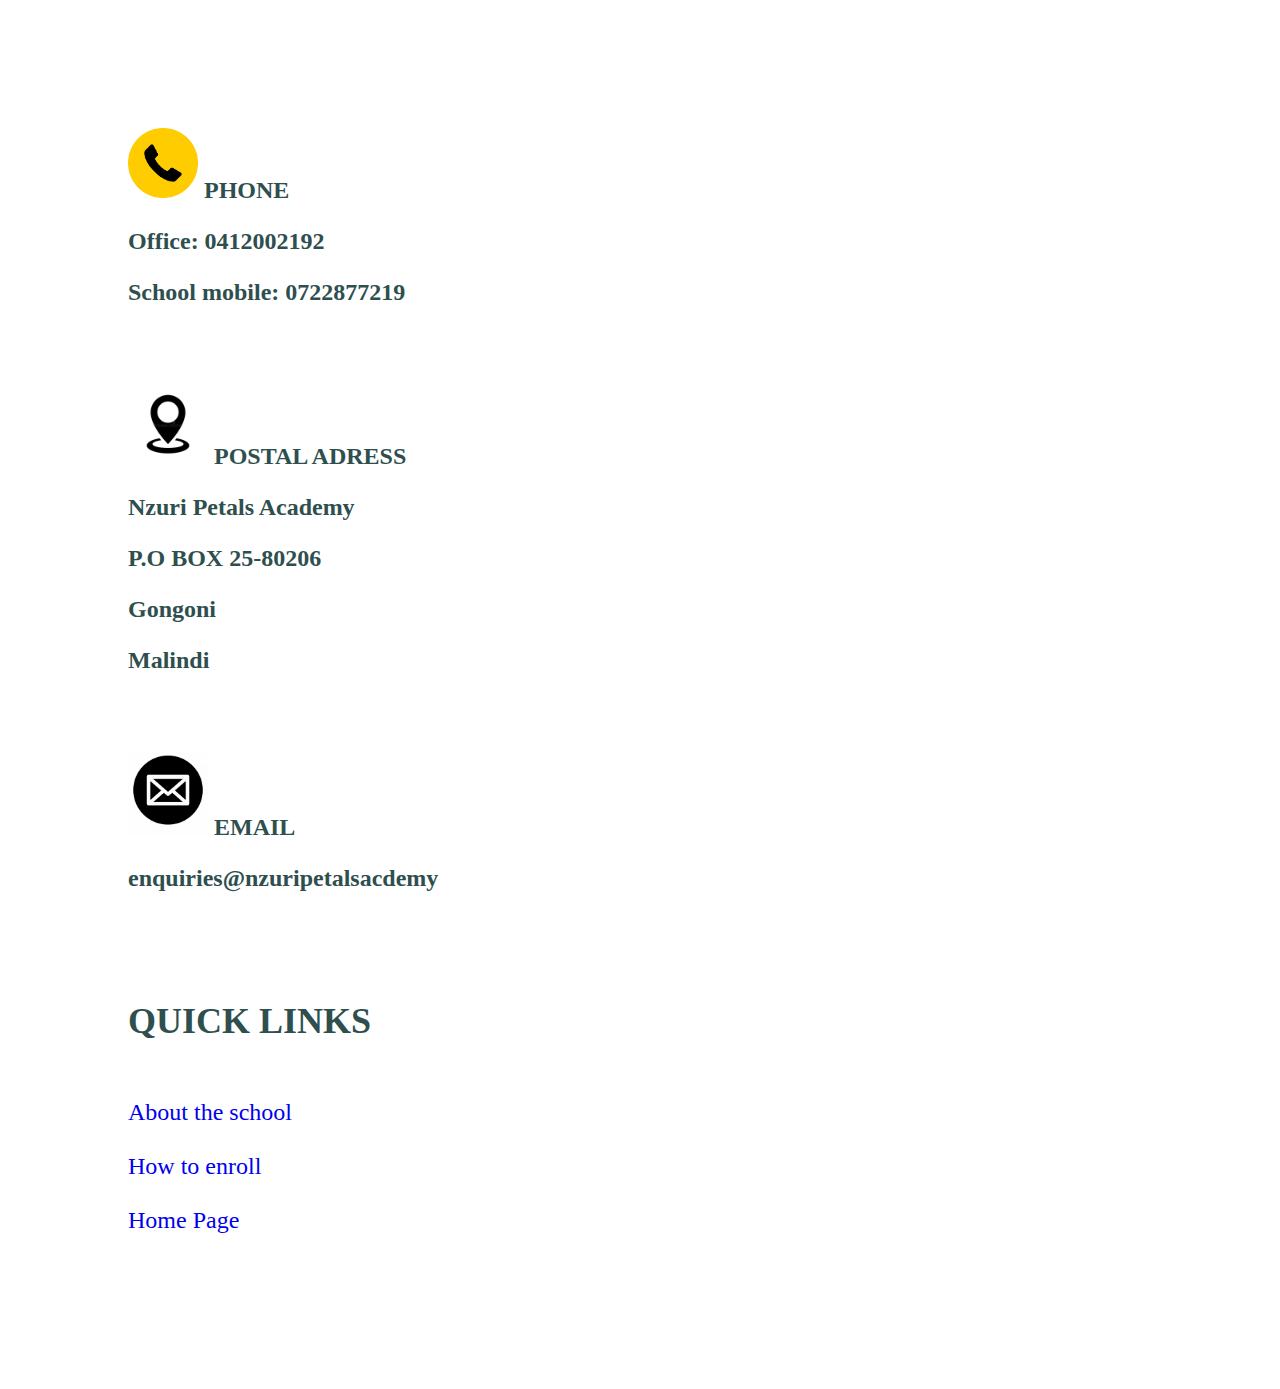
<file: Contact us.html>
<!DOCTYPE html>
<html lang="en">
<head>
    <meta charset="UTF-8">
    <meta name="viewport" content="width=device-width, initial-scale=1.0">
    <title>Contact Us</title>
    <link rel="stylesheet" href="Contact.css">
</head>
<body>
    <img src="./contact information icons/download.png" alt="Phone icon" width="70"<p><strong>  PHONE</strong></p>
 
    <p><STRong>Office: 0412002192</STRong></p>
    <p><STRong>School mobile: 0722877219</STRong></p>
    <BR></BR> 
    <img src="./contact information icons/location.jpg" alt="location icon" width="80"<p><strong>  POSTAL ADRESS</strong></p>
        <P><strong>Nzuri Petals Academy</strong></P>
        
        <p><strong>P.O BOX 25-80206</strong> </p>
        
       <p><strong>Gongoni</strong></p> 

       <p><strong>Malindi</strong></p> 
       <BR></BR>
       <img src="./contact information icons/download (2).png" alt="icon of emails"width="80"   <p><strong> EMAIL</strong></p>
        <P><strong>enquiries@nzuripetalsacdemy</strong></P>
        <BR></BR>
        <h2 style="text-decoration: none;">QUICK LINKS</h2>
<br>
<a href="About.html">About the school</a>
<BR></BR>
<a href="how to enroll.html">How to enroll</a>
<BR></BR>
<a href="home.html">Home Page</a>
<BR></BR>

    </BOdy>
</html>
</file>
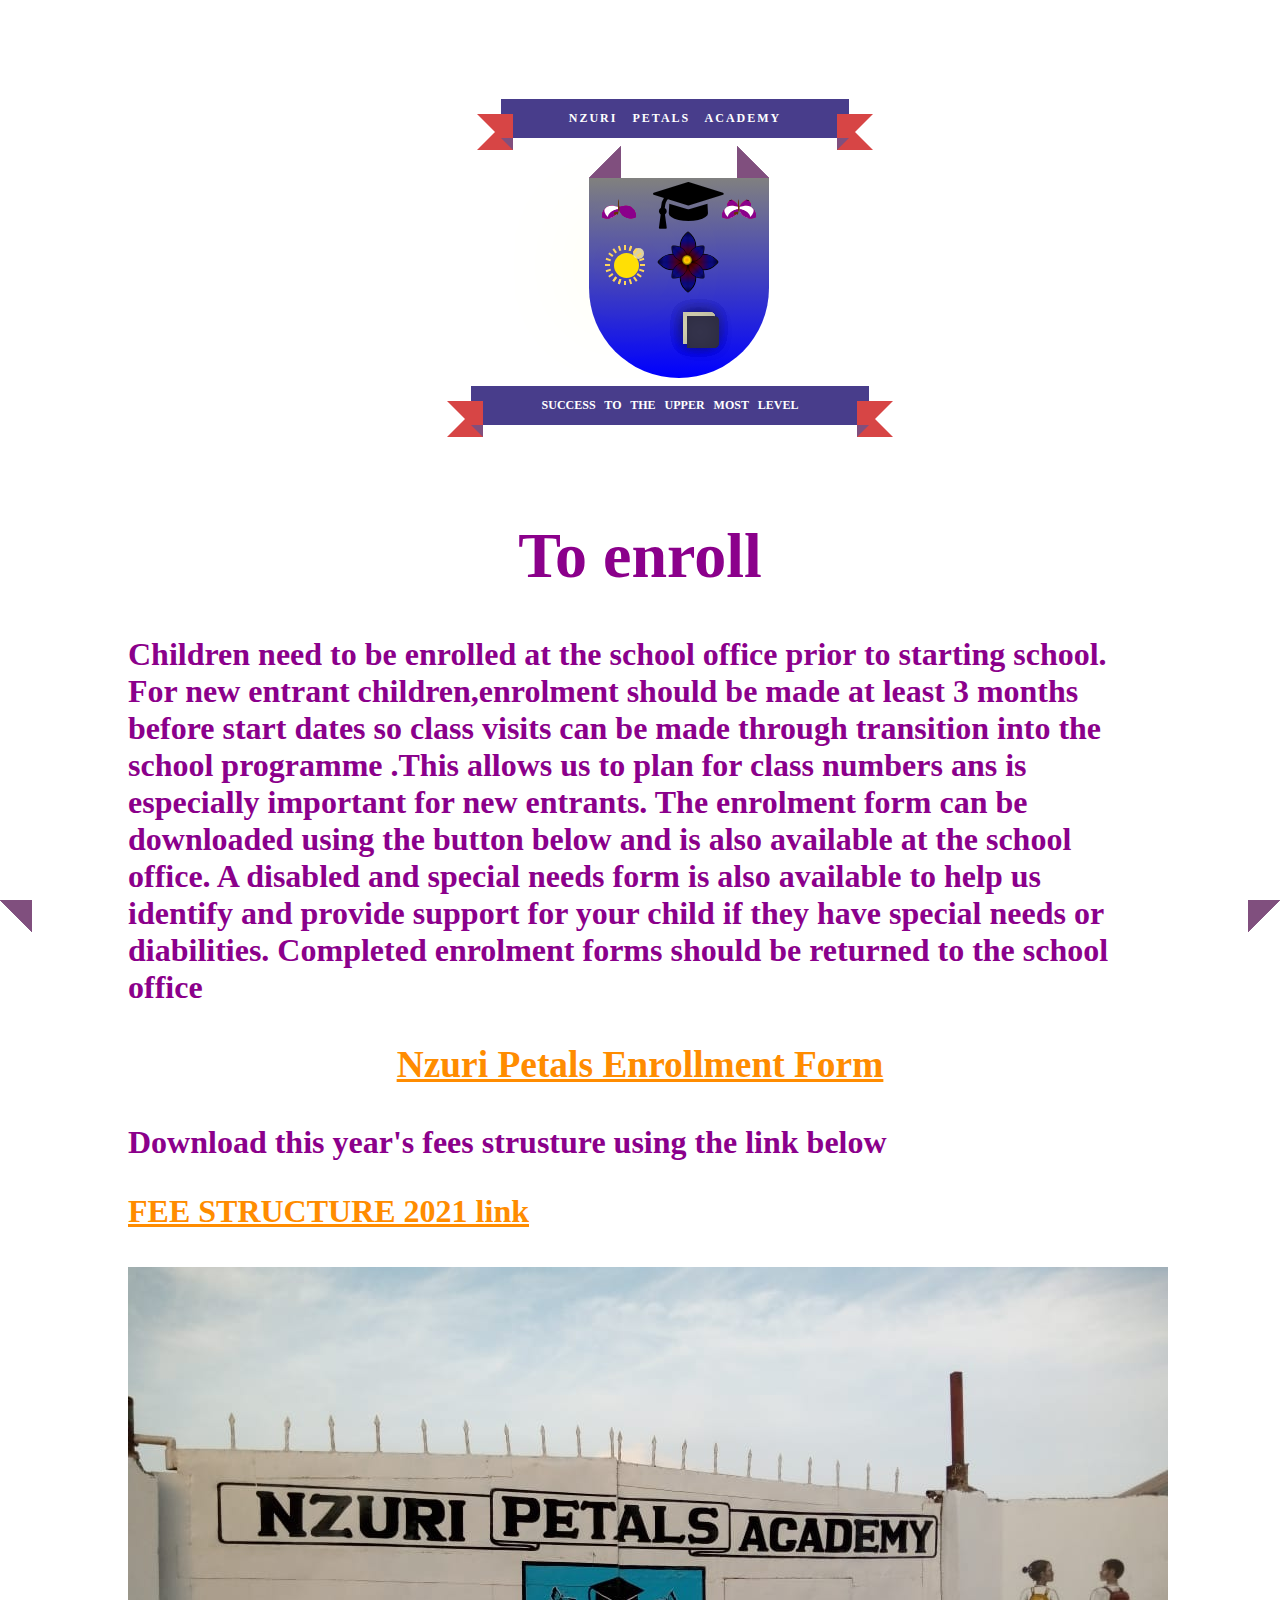
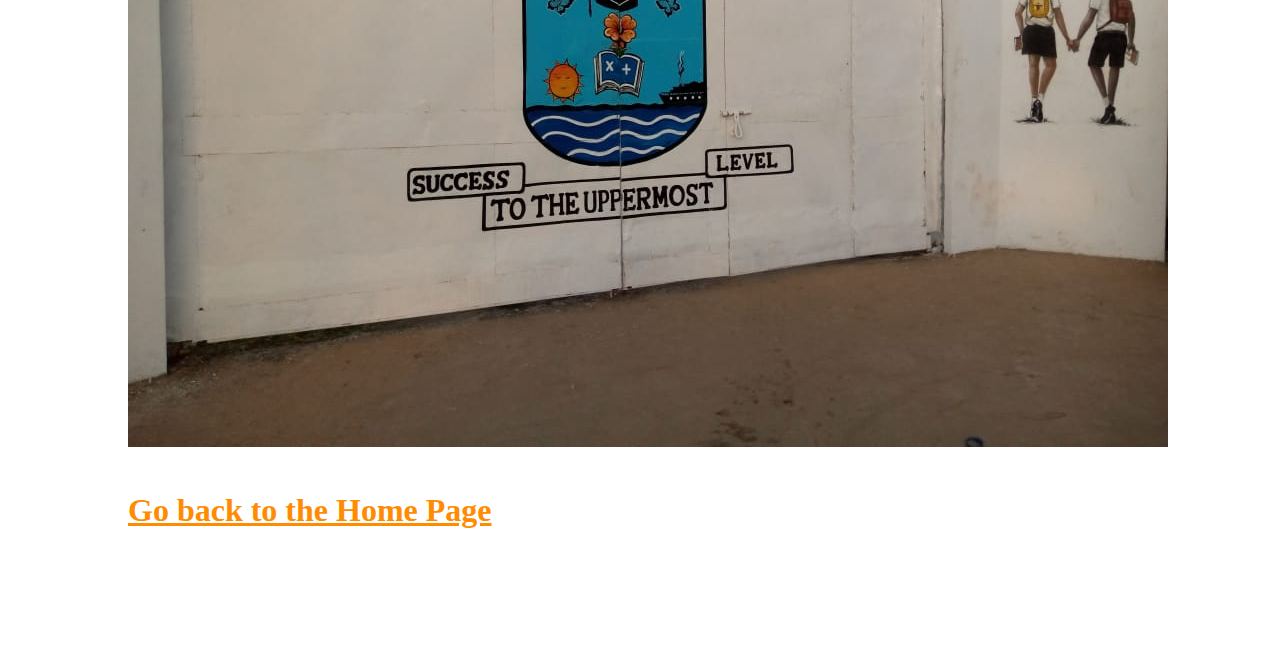
<file: how to enroll.html>
<!DOCTYPE html>
<html lang="en">
<head>
    <meta charset="UTF-8">
    <meta name="viewport" content="width=device-width, initial-scale=1.0">
    <title>How to Enroll</title>
    <link rel="stylesheet" href="howtoenroll.css">
    <link rel="stylesheet" href="https://cdnjs.cloudflare.com/ajax/libs/font-awesome/4.7.0/css/font-awesome.min.css">

    <style>
        .ribbon{
              font-size: 12px;
              word-spacing: 10px;
              letter-spacing: 2px;
              width: 300px;
              position: relative;
              top: 240px;
              right:  80px;
              background: darkslateblue;
              color: #fff;
              text-align:center ;
              padding: 1em 2em;
              margin: 2em auto 3em;
              transform: rotate(180deg);
  
          }
          .ribbon:after,
          .ribbon:before{
              content: '';
              position:absolute;
              display: block;
              bottom: -1em;
              border: 1.5em solid #d74545;
              z-index: -1;
          }
          .ribbon:before{
              left: -2em;
              border-right-width: 1.5em;
              border-left-color: transparent;
  
          }
          .ribbon::after{
              right: -2em;
              border-left-width: 1.5em;
              border-right-color: transparent;
          }
          .ribbon-content::before,.ribbon-content:after{
              content: '';
              position: absolute;
              display: block;
              border-style: solid;
              border-color: #804f7e transparent;
              bottom: -1em;
              
  
          
          }
          .ribbon-content:before{
              left: 0;
              border-width: 1em 0 0 1em;
  
          }
          .ribbon-content:after{
             right: 0;
               border-width: 1em 1em 0 0;
          }
      .heart{ 
             
          position: relative;
          left: 45%;
          height: 200px;
          width: 180px;
          top: 50px;
          background: linear-gradient(to bottom,blue,grey);
          border-radius: 200px 200px 0 0;
          transform: rotate(180deg);
          
         }
         .lower{
              font-size: 12px;
              word-spacing: 6px;
              width: 350px;
              position: relative;
              right: 100px;
              bottom: 220px;
              background: darkslateblue;
              color: #fff;
              text-align:center ;
              padding: 1em 2em;
              margin: 2em auto 3em;
              transform: rotate(180deg);
  
  
  
          }
          .lower:after,
          .lower:before{
              content: '';
              position:absolute;
              display: block;
              bottom: -1em;
              border: 1.5em solid #d74545;
              z-index: -1;
          }
          .lower:before{
              left: -2em;
              border-right-width: 1.5em;
              border-left-color: transparent;
  
          }
          .lower::after{
              right: -2em;
              border-left-width: 1.5em;
              border-right-color: transparent;
          }
          .lower-content::before,.lower-content:after{
              content: '';
              position: absolute;
              display: block;
              border-style: solid;
              border-color: #804f7e transparent;
              bottom: -1em;
              
  
          
          }
          .lower-content:before{
              left: 0;
              border-width: 1em 0 0 1em;
  
          }
          .lower-content:after{
              right: 0;
              border-width: 1em 1em 0 0;
          }
          /* sun */
      @-webkit-keyframes sunrolling {
          0%   {-webkit-transform:rotate(0deg); -moz-transform:rotate(0deg); -o-transform:rotate(0deg); -ie-transform:rotate(0deg);transform:rotate(0deg); }
          100% { -webkit-transform:rotate(180deg); -moz-transform:rotate(180deg); -o-transform:rotate(180deg); -ie-transform:rotate(180deg);transform:rotate(180deg); }
      }
      @-moz-keyframes sunrolling {
          0%   {-webkit-transform:rotate(0deg); -moz-transform:rotate(0deg); -o-transform:rotate(0deg); -ie-transform:rotate(0deg);transform:rotate(0deg); }
          100% { -webkit-transform:rotate(180deg); -moz-transform:rotate(180deg); -o-transform:rotate(180deg); -ie-transform:rotate(180deg);transform:rotate(180deg); }
      }
      @-ms-keyframes sunrolling {
          0%   {-webkit-transform:rotate(0deg); -moz-transform:rotate(0deg); -o-transform:rotate(0deg); -ie-transform:rotate(0deg);transform:rotate(0deg); }
          100% { -webkit-transform:rotate(180deg); -moz-transform:rotate(180deg); -o-transform:rotate(180deg); -ie-transform:rotate(180deg);transform:rotate(180deg); }
      }
      @keyframes sunrolling {
          0%   {-webkit-transform:rotate(0deg); -moz-transform:rotate(0deg); -o-transform:rotate(0deg); -ie-transform:rotate(0deg);transform:rotate(0deg); }
          100% { -webkit-transform:rotate(180deg); -moz-transform:rotate(180deg); -o-transform:rotate(180deg); -ie-transform:rotate(180deg);transform:rotate(180deg); }
      }
  
      .sun {
          float: left;
          position: absolute;
          top: 70px;
          left: 100px;
          margin: 30px;
          width: 25px;
          height: 25px;
      }
    
      
          
          
          
          .sun-hlight {
              position: absolute;
              top: 0.6em;
              right: 0.6em;
              width: 0.35em;
              height: 0.35em;
              opacity: 0.8;
              background: #fcf0a3;
              -webkit-border-radius: 0.35em;
              -moz-border-radius: 0.35em;
              -ms-border-radius: 0.35em;
              -o-border-radius: 0.35em;
              border-radius: 0.35em;
          }
      .sun-anime {
          width: 100%;
          height: 100%;
          -webkit-animation: sunrolling 30s infinite;
          -moz-animation: sunrolling 30s infinite;
          -ie-animation: sunrolling 30s infinite;
          -o-animation: sunrolling 30s infinite;
          animation: sunrolling 30s infinite;
      }
      .sun-ball {
          width: 100%;
          height: 100%;
          -webkit-border-radius: 100%;
          -moz-border-radius: 100%;
          -ie-border-radius: 100%;
          -o-border-radius: 100%;
          border-radius: 100%;
          background: #ffcf11;
          background-image: -webkit-radial-gradient(circle, #ffdf05, #ffcf11); /* Chrome 10+, Saf5.1+ */
          background-image: -moz-radial-gradient(circle, #ffdf05, #ffcf11);
          background-image: -o-radial-gradient(circle, #ffdf05, #ffcf11);
          background-image: -ie-radial-gradient(circle, #ffdf05, #ffcf11);
          background-image: radial-gradient(circle, #ffdf05, #ffdf05);
          -webkit-box-shadow: 0 0 100px #ffdf05;
          -moz-box-shadow: 0 0 100px #ffdf05;
          -ie-box-shadow: 0 0 100px #ffdf05;
          -o-box-shadow: 0 0 100px #ffdf05;
          box-shadow: 0 0 100px #ffdf05;
      }
      .sun-light {
          position: absolute;
          top: -30%;
          left: 50%;
          width: 2px;
          height: 160%;
      }
      .sun-light b,
      .sun-light s {
          position: absolute;
          top: 0;
          left: 0;
          width: 100%;
          height: 12%;/* 100*30/100=18.75 */
          background: #fed65b;
      }
      .sun-light s{
          top: auto;
          bottom: 0;
      }
      .sun-light:nth-child(10n+2) {
          -webkit-transform:rotate(18deg);
          -moz-transform:rotate(18deg);
          -o-transform:rotate(18deg);
          -ie-transform:rotate(18deg);
          transform:rotate(18deg); 
      }
      .sun-light:nth-child(10n+3) {
          -webkit-transform:rotate(36deg);
          -moz-transform:rotate(36deg);
          -o-transform:rotate(36deg);
          -ie-transform:rotate(36deg);
          transform:rotate(36deg);
      }
      .sun-light:nth-child(10n+4) {
          -webkit-transform:rotate(54deg);
          -moz-transform:rotate(54deg);
          -o-transform:rotate(54deg);
          -ie-transform:rotate(54deg);
          transform:rotate(54deg);
      }
      .sun-light:nth-child(10n+5) {
          -webkit-transform:rotate(72deg);
          -moz-transform:rotate(72deg);
          -o-transform:rotate(72deg);
          -ie-transform:rotate(72deg);
          transform:rotate(72deg);
      }
      .sun-light:nth-child(10n+6) {
          -webkit-transform:rotate(90deg);
          -moz-transform:rotate(90deg);
          -o-transform:rotate(90deg);
          -ie-transform:rotate(90deg);
          transform:rotate(90deg);
      }
      .sun-light:nth-child(10n+7) {
          -webkit-transform:rotate(108deg);
          -moz-transform:rotate(108deg);
          -o-transform:rotate(108deg);
          -ie-transform:rotate(108deg);
          transform:rotate(108deg);
      }
      .sun-light:nth-child(10n+8) {
          -webkit-transform:rotate(126deg);
          -moz-transform:rotate(126deg);
          -o-transform:rotate(126deg);
          -ie-transform:rotate(126deg);
          transform:rotate(126deg);
      }
      .sun-light:nth-child(10n+9) {
          -webkit-transform:rotate(144deg);
          -moz-transform:rotate(144deg);
          -o-transform:rotate(144deg);
          -ie-transform:rotate(144deg);
          transform:rotate(144deg);
      }
      .sun-light:nth-child(10n+10) {
          -webkit-transform:rotate(162deg);
          -moz-transform:rotate(162deg);
          -o-transform:rotate(162deg);
          -ie-transform:rotate(162deg);
          transform:rotate(162deg);
      }
    .book {
    position: absolute;
    top: 30px ;
    left: 50px;
    margin: auto;
    width: 20px;
    height: 30px;
    perspective: 70rem;
  }
  .cover {
    background-color: #36354e;
    transform: rotateY(0deg);
    width: 20px;
    height: 30px;
  }
  .page {
    top: 0.25rem;
    left: 0.25rem;
    background-color: #e9e6c4;
    transform: rotateY(0deg);
    width: 20px;
    height: 30px;
    text-align: right;
    font-size: 8px;
    color: #777;
    font-family: monospace;
  }
  .page::before, .page::after {
    display: block;
    border-top: 1px dashed rgba(0, 0, 0, 0.3);
    content: "";
    padding-bottom: 1rem;
  }
  .cover, .page {
    position: absolute;
    padding: 1rem;
    transform-origin: 100% 0;
    border-radius: 5px 0 0 5px;
    box-shadow: inset 3px 0px 20px rgba(0, 0, 0, 0.2),
      0px 0px 15px rgba(0, 0, 0, 0.1);
    box-sizing: border-box;
  }
  .cover.turn {
    animation: bookCover 3s forwards;
  }
  .page.turn {
    animation: bookOpen 3s forwards;
  }
  .page:nth-of-type(1) {
    animation-delay: 0.05s;
  }
  .page:nth-of-type(2) {
    animation-delay: 0.33s
  }
  .page:nth-of-type(3) {
    animation-delay: 0.66s;
  }
  .page:nth-of-type(4) {
    animation: bookOpen150deg 3s forwards;
    animation-delay: 0.99s;
  }
  .page:nth-of-type(5) {
    animation: bookOpen30deg 3s forwards;
    animation-delay: 1.2s;
  }
  .page:nth-of-type(6) {
    animation: bookOpen55deg 3s forwards;
    animation-delay: 1.25s;
  }
  @keyframes bookOpen {
    30% { z-index: 999 }
    100% {  transform: rotateY(180deg);
      z-index: 999;}
  }
  @keyframes bookCover {
    30% { z-index: 999 }
    100% {  transform: rotateY(180deg);
      z-index: 1;}
  }
  @keyframes bookOpen150deg {
    30% { z-index: 999 }
    100% {  transform: rotateY(150deg);
      z-index: 999;}
  }
  @keyframes bookOpen55deg {
    30% { z-index: 999 }
    100% {  transform: rotateY(55deg);
      z-index: 999;}
  }
  @keyframes bookOpen30deg {
    50% { z-index: 999 }
    100% {  transform: rotateY(30deg);
      z-index: 999;}
  }
  .cartoon {
    position: absolute;
    top: 170px;
    left: 30px;
    transform: translate(-50%, -50%);
    width: 30px;
    height: 30px;
  }
  
  .cartoon div {
    position: absolute;
    box-sizing: border-box;
  }
  
  .b {
    border: 0.5vmin solid;
  }
  
  .r {
    border-radius: 100%;
  }
  
  .hb::before,
  .ha::after {
    content: "";
    display: block;
    position: absolute;
    box-sizing: border-box;
  }
  
  /****/
  .cartoon {
    --body: #630;
  }
  
  .antenna, 
  .body {
    width: 4%;
    height: 4%;
    background: var(--body);
    top: 40%;
    left: 50%;
    transform: translate(-50%, -50%);
  }
  
  .body::before {
    width: 60%;
    height: 1000%;
    background: var(--body);
    left: 50%;
    transform: translate(-50%, 0);
    border-radius: 50%;
  }
  
  .body::after {
    width: 150%;
    height: 400%;
    background: var(--body);
    top: 90%;
    left: 50%;
    transform: translate(-50%, 0);
    border-radius: 50%;
  }
  
  .antenna {
    box-shadow: 
      -4.1vmin -9.1vmin 0 -1vmin var(--body),
      4.1vmin -9.1vmin 0 -1vmin var(--body);
  }
  
  .antenna::after,
  .antenna::before {
    width: 150%;
    height: 350%;
    border-radius: 50%;
    left: 80%;
    bottom: 20%;
    border: 0.25vmin solid transparent;
    border-left: 0.5vmin solid var(--body);
    transform: rotate(20deg);
  }
  
  .antenna::after {
    border-left: 0.5vmin solid transparent;
    border-right: 0.5vmin solid var(--body);
    transform: rotate(-20deg);
    left: -135%;
  }
  
  @keyframes wingTopFlap1 {
    0%, 100% { transform: rotate(-12deg) rotate3d(0, 0, 0, 10deg); }
    50% { transform: rotate(-12deg) rotate3d(0, 1, 0, 10deg); }
  }
  
  @keyframes wingTopFlap2 {
    0%, 100% { transform: scaleX(-1) rotate(-12deg) rotate3d(0, 0, 0, 10deg); }
    50% { transform: scaleX(-1) rotate(-12deg) rotate3d(0, 1, 0, 10deg); }
  }
  
  .wing-top {
    top: 5%;
    width: 50%;
    height: 45%;
    left: -0.125%;
    background: linear-gradient(darkorange, orange);
    border-radius: 20% 100% 10% 80%;
    transform-origin: right bottom;
    transform: rotate(-12deg);
    box-shadow: 
      inset 3.5vmin 1.5vmin 0 1vmin,
      inset -0.5vmin 0 0 1vmin;
    animation: wingTopFlap1 2s linear infinite;
    overflow: hidden;
  }
  
  .wing-top::after {
    width: 120%;
    height: 90%;
    border-radius: 50%;
    transform: rotate(35deg);
    left: 30%;
    top: -5%;
    box-shadow: inset 1vmin -2vmin;
  }
  
  .wing-top::before {
    width: 64%;
    height: 25%;
    transform: rotate(0deg);
    top: 61.5%;
    border-radius: 50% 50% 40% 60%;
    box-shadow: -1vmin -0.25vmin 0 1.5vmin;
  }
  
  .wing-top ~ .wing-top {
    left: 0;
    transform: scaleX(-1) rotate(-12deg);
    animation: wingTopFlap2 2s linear infinite;
  }
  
  .dots {
    width: 2vmin;
    height: 2vmin;
    background: white;
    color: white;
    left: 5%;
    top: 10%;
    box-shadow: -0.5vmin 3vmin,
      -0.5vmin 6vmin 0 0.125vmin,
      1.5vmin -2.25vmin orange,
      3.5vmin -3vmin 0 -0.5vmin,
      20vmin 7vmin 0 2vmin black,
      20vmin 7.25vmin 0 3vmin
  }
  
  @keyframes wingBottomFlap1 {
    0%, 100% { transform: rotate(55deg) rotate3d(0, 0, 0, 10deg); }
    50% { transform: rotate(55deg) rotate3d(0, 1, 0, 10deg); }
  }
  
  @keyframes wingBottomFlap2 {
    0%, 100% { transform: scaleX(-1) rotate(55deg) rotate3d(0, 0, 0, 10deg); }
    50% { transform: scaleX(-1) rotate(55deg) rotate3d(0, 1, 0, 10deg); }
  }
  
  .wing-bottom {
    width: 28%;
    height: 40%;
    background: linear-gradient(95deg, darkorange, orange);
    border-radius: 100% / 125% 125% 70% 50%;
    transform-origin: right top;
    transform: rotate(55deg);
    top: 59%;
    left: 27.5%;
    box-shadow: inset 1vmin -2vmin 0 0.5vmin;
    animation: wingBottomFlap1 2s linear infinite;
    overflow: hidden;
  }
  
  .wing-bottom ~ .wing-bottom {
    transform: scaleX(-1) rotate(55deg);
    left: auto;
    right: 55.5%;
    animation: wingBottomFlap2 2s linear infinite;
  }
  
  .wing-bottom::before {
    width: 100%;
    height: 100%;
    left: 55%;
    top: -30%;
    border-radius: 50%;
    box-shadow: -1vmin 0.5vmin,
      -3vmin 2vmin 0 1vmin orange,
      -3vmin 3vmin 0 1.5vmin
  }
  
  .wing-bottom::after {
    width: 3vmin;
    height: 3vmin;
    background: black;
    top: 70%;
    left: 15%;
    border-radius: 50%;
    box-shadow: 
      2vmin 2vmin 0 -0.5vmin, 
      2.75vmin -0.5vmin 0 -0.5vmin white,
      4.25vmin 1.5vmin 0 -0.75vmin red,
      11vmin -10vmin 0 1vmin,
      15vmin -12vmin 0 -0.5vmin white;
  }
  .character {
    position: absolute;
    top: 170px;
    left: 150px;
    transform: translate(-50%, -50%);
    width: 30px;
    height: 30px;
  }
  
  .character div {
    position: absolute;
    box-sizing: border-box;
  }
  
  .p {
    border: 0.5vmin solid;
  }
  
  .s {
    border-radius: 100%;
  }
  
  .hp::before,
  .hq::after {
    content: "";
    display: block;
    position: absolute;
    box-sizing: border-box;
  }
  
  /****/
  .character {
    --being: #630;
  }
  
  .signal, 
  .being {
    width: 4%;
    height: 4%;
    background: var(--being);
    top: 40%;
    left: 50%;
    transform: translate(-50%, -50%);
  }
  
  .being::before {
    width: 60%;
    height: 1000%;
    background: var(--being);
    left: 50%;
    transform: translate(-50%, 0);
    border-radius: 50%;
  }
  
  .being::after {
    width: 150%;
    height: 400%;
    background: var(--being);
    top: 90%;
    left: 50%;
    transform: translate(-50%, 0);
    border-radius: 50%;
  }
  
  .signal {
    box-shadow: 
      -4.1vmin -9.1vmin 0 -1vmin var(--being),
      4.1vmin -9.1vmin 0 -1vmin var(--being);
  }
  
  .signal::after,
  .signal::before {
    width: 150%;
    height: 350%;
    border-radius: 50%;
    left: 80%;
    bottom: 20%;
    border: 0.25vmin solid transparent;
    border-left: 0.5vmin solid var(--being);
    transform: rotate(20deg);
  }
  
  .signal::after {
    border-left: 0.5vmin solid transparent;
    border-right: 0.5vmin solid var(--being);
    transform: rotate(-20deg);
    left: -135%;
  }
  
  @keyframes flapperupperFlap1 {
    0%, 100% { transform: rotate(-12deg) rotate3d(0, 0, 0, 10deg); }
    50% { transform: rotate(-12deg) rotate3d(0, 1, 0, 10deg); }
  }
  
  @keyframes flapperupperFlap2 {
    0%, 100% { transform: scaleX(-1) rotate(-12deg) rotate3d(0, 0, 0, 10deg); }
    50% { transform: scaleX(-1) rotate(-12deg) rotate3d(0, 1, 0, 10deg); }
  }
  
  .flapper-upper {
    top: 5%;
    width: 50%;
    height: 45%;
    left: -0.125%;
    background: linear-gradient(darkorange, orange);
    border-radius: 20% 100% 10% 80%;
    transform-origin: right bottom;
    transform: rotate(-12deg);
    box-shadow: 
      inset 3.5vmin 1.5vmin 0 1vmin,
      inset -0.5vmin 0 0 1vmin;
    animation: flapperupperFlap1 2s linear infinite;
    overflow: hidden;
  }
  
  .flapper-upper::after {
    width: 120%;
    height: 90%;
    border-radius: 50%;
    transform: rotate(35deg);
    left: 30%;
    top: -5%;
    box-shadow: inset 1vmin -2vmin;
  }
  
  .flapper-upper::before {
    width: 64%;
    height: 25%;
    transform: rotate(0deg);
    top: 61.5%;
    border-radius: 50% 50% 40% 60%;
    box-shadow: -1vmin -0.25vmin 0 1.5vmin;
  }
  
  .flapper-upper ~ .flapper-upper {
    left: 0;
    transform: scaleX(-1) rotate(-12deg);
    animation: wingTopFlap2 2s linear infinite;
  }
  
  .spot {
    width: 2vmin;
    height: 2vmin;
    background: white;
    color: white;
    left: 5%;
    top: 10%;
    box-shadow: -0.5vmin 3vmin,
      -0.5vmin 6vmin 0 0.125vmin,
      1.5vmin -2.25vmin orange,
      3.5vmin -3vmin 0 -0.5vmin,
      20vmin 7vmin 0 2vmin black,
      20vmin 7.25vmin 0 3vmin
  }
  
  @keyframes flapperlowerFlap1 {
    0%, 100% { transform: rotate(55deg) rotate3d(0, 0, 0, 10deg); }
    50% { transform: rotate(55deg) rotate3d(0, 1, 0, 10deg); }
  }
  
  @keyframes flapperlowerFlap2 {
    0%, 100% { transform: scaleX(-1) rotate(55deg) rotate3d(0, 0, 0, 10deg); }
    50% { transform: scaleX(-1) rotate(55deg) rotate3d(0, 1, 0, 10deg); }
  }
  
  .flapper-lower {
    width: 28%;
    height: 40%;
    background: linear-gradient(95deg, darkorange, orange);
    border-radius: 100% / 125% 125% 70% 50%;
    transform-origin: right top;
    transform: rotate(55deg);
    top: 59%;
    left: 27.5%;
    box-shadow: inset 1vmin -2vmin 0 0.5vmin;
    animation: flapperlowerFlap1 2s linear infinite;
    overflow: hidden;
  }
  
  .flapper-lower ~ .flapper-lower {
    transform: scaleX(-1) rotate(55deg);
    left: auto;
    right: 55.5%;
    animation: flapperlowerFlap2 2s linear infinite;
  }
  
  .flapper-lower::before {
    width: 100%;
    height: 100%;
    left: 55%;
    top: -30%;
    border-radius: 50%;
    box-shadow: -1vmin 0.5vmin,
      -3vmin 2vmin 0 1vmin orange,
      -3vmin 3vmin 0 1.5vmin
  }
  
  .flapper-lower::after {
    width: 3vmin;
    height: 3vmin;
    background: black;
    top: 70%;
    left: 15%;
    border-radius: 50%;
    box-shadow: 
      2vmin 2vmin 0 -0.5vmin, 
      2.75vmin -0.5vmin 0 -0.5vmin white,
      4.25vmin 1.5vmin 0 -0.75vmin red,
      11vmin -10vmin 0 1vmin,
      15vmin -12vmin 0 -0.5vmin white;
  }
  .flower__head {
    width: 120px;
    height: 40px;
    border-radius: 20px;
    background: var(--main-flower);
    margin-top: 50px;
  }
  
  .flower__head::after, .flower__head::before {
    content: '';
    position: absolute;
    background: var(--main-flower);
    border-radius: 20px;
    width: 120px;
    height: 40px;
    transform: rotate(60deg);
  }
  
  .flower__head::before {
    transform: rotate(-60deg);
  }
  .flower{
          width:0;
          height:0;
          position: absolute;
          top:58%;
          left:45%;
          
      }
      .flower .petal{
      width: 20px;
      height: 20px;
      border:solid black 1px;
      position: absolute;
    
    
      transform-origin:0px 0px;
      border-radius:0 80% 8% 80%;
        background-image:linear-gradient( to bottom left, transparent 40% , rgba(0,0,0,0.1) 49%, rgba(0,0,0,0.12) 50%, rgba(0,0,0,0.1) 51% , transparent 60% ),
            linear-gradient( to bottom right, rgba(0,0,0,0.4), transparent 50%,rgba(255,255,255,0.1) 80%, rgba(0,0,0,0.4) 100% ),
          linear-gradient( to bottom right , #f00 20% ,  #00f 70%  );
          box-shadow: 0px 0px 32px rgba(0,0,0,0.6) inset;
      }
      .flower .petal:nth-child(1){
          transform: rotate(-45deg) ;
      }
      .flower .petal:nth-child(2){
          transform: rotate(45deg) ;
      }
      .flower .petal:nth-child(3){
          transform: rotate(135deg);
      }
      .flower .petal:nth-child(4){
          transform: rotate(225deg) ;
      }
  
  
      .smallflower{
          transform:scale(0.75) rotate(45deg);
      }
      .cercle{
          height: 10px;
          width: 10px;
          background-image:radial-gradient(rgba(0,0,0,0.05),transparent,rgba(0,0,0,0.8)80%,black 95%) ,radial-gradient(#fa0,#ff0);
          border-radius: 50%;
          box-shadow: 0 0 8px black;
          position: absolute;
          left:-4px;
          top:-3px;
          z-index: 100;
    }
    body{
    margin: 10%;
    font-size: 3.5rem;
    color: darkmagenta;
    display: block;

}
a{
    color: darkorange;
    text-align: center;
}
.badge{
    width: 300px;
    position: absolute;
    top: 35%;
    left: 25%;
    transform: translateY(-50%);
    z-index: 1;
}
h1{
    text-align: center;
}
   </style>
</head>
<body>
    <body style="font-size: 2rem;">
        <div class="main">
          <div class="heart"> 
            <h2 class="ribbon"> <strong class="ribbon-content">NZURI PETALS ACADEMY</h2>
           
           
            <div class="sun">
                <div class="sun-face">
                    <div class="sun-hlight"></div>
                    <div class="sun-leye"></div>
                    <div class="sun-reye"></div>
                    <div class="sun-lred"></div>
                    <div class="sun-rred"></div>
                    <div class="sun-nose"></div>
                </div>
                <div class="sun-anime">
                <div class="sun-ball"></div>
                <div class="sun-light">
                    <b></b>
                    <s></s>
                </div>
                <div class="sun-light">
                    <b></b>
                    <s></s>
                </div>
                <div class="sun-light">
                    <b></b>
                    <s></s>
                </div>
                <div class="sun-light">
                    <b></b>
                    <s></s>
                </div>
                <div class="sun-light">
                    <b></b>
                    <s></s>
                </div>
                <div class="sun-light">
                    <b></b>
                    <s></s>
                </div>
                <div class="sun-light">
                    <b></b>
                    <s></s>
                </div>
                <div class="sun-light">
                    <b></b>
                    <s></s>
                </div>
                <div class="sun-light">
                    <b></b>
                    <s></s>
                </div>
                <div class="sun-light">
                    <b></b>
                    <s></s>
                </div>
                <div class="sun-light">
                    <b></b>
                    <s></s>
                </div>
                <div class="sun-light">
                    <b></b>
                    <s></s>
                </div>
            </div>
        </div> 
        <div class="book">
            <span class="page turn"></span>
            <span class="page turn"></span>
            <span class="page turn"></span>
            <span class="page turn"></span>
            <span class="page turn"></span>
            <span class="page turn"></span>
            <span class="cover"></span>
            <span class="page"></span>
            <span class="cover turn"></span>
          </div>
          <div class="character hp">
            <div class="flapper-upper hq hp"></div>
            <div class="flapper-upper hq hp">
              <div class="spot s"></div>
            </div>
            <div class="flapper-bottom hq hp"></div>
            <div class="flapper-upper hq hp">
              <div class="spot s"></div>
            </div>
            <div class="being s hq hp"></div>
            <div class="signal s hq hp"></div>
          </div>
        
           <i class="fa fa-graduation-cap" style="position: absolute;top:145px; left: 45px;transform: rotate(180deg);font-size: 55px;color: black;"></i>
        
           <br>
           <div class="cartoon hb">
            <div class="wing-bottom ha hb"></div>
            <div class="wing-top ha hb">
              <div class="dots r"></div>
            </div>
            <div class="wing-bottom ha hb"></div>
            <div class="wing-top ha hb">
              <div class="dots r"></div>
            </div>
            <div class="body r ha hb"></div>
            <div class="antenna r ha hb"></div>
          </div>
          <div class="contener">
            <div class="flower">
                <div class ="petal">
                </div>
                <div class ="petal">
                </div>
                <div class ="petal">
                </div>
                <div class ="petal">
                </div>
                <div class="cercle">
                </div>
            </div>
            <div class="flower smallflower">
                <div class ="petal">
                </div>
                <div class ="petal">
                </div>
                <div class ="petal">
                </div>
                <div class ="petal">
                </div>
            </div>
          <br>
            <h2 class="lower"> <strong class="lower-content">SUCCESS TO THE UPPER MOST LEVEL</h2>
            </div>       
          </div>
        </div>
        <BR></BR>
       <BR></BR>
    
      
    <h1><strong>To enroll</strong></h1>
    <p">Children need to be enrolled at the school office prior to starting school.
        
        For new entrant children,enrolment should be made at least 3 months before start dates 
        so class visits can be made through transition into the school programme
        .This allows us to plan for class numbers ans is especially important for new entrants.
        
        The enrolment form can be downloaded using the button below and is also available at the school office.
        A disabled and special needs form is also available to help us identify and provide
        support for your child if they have special needs or diabilities.
        Completed enrolment forms should be returned to the school office
    
    </p>
    <a href="NzuriPetalsAcademyEnrollmentForm.html"><h3>Nzuri Petals Enrollment Form</h3></a>
    <P>Download this year's fees strusture using the link below</p>
    <a href="./NZURI PETALS ACADEMY FEE STRUCTURE 2022.docx">FEE STRUCTURE 2021 link</a>
    <BR></BR>
    <img src="./slides/1.jpg">
    <BR></BR>
  
<a href="index.html">Go back to the Home Page</a>
</body>
</html>
</file>
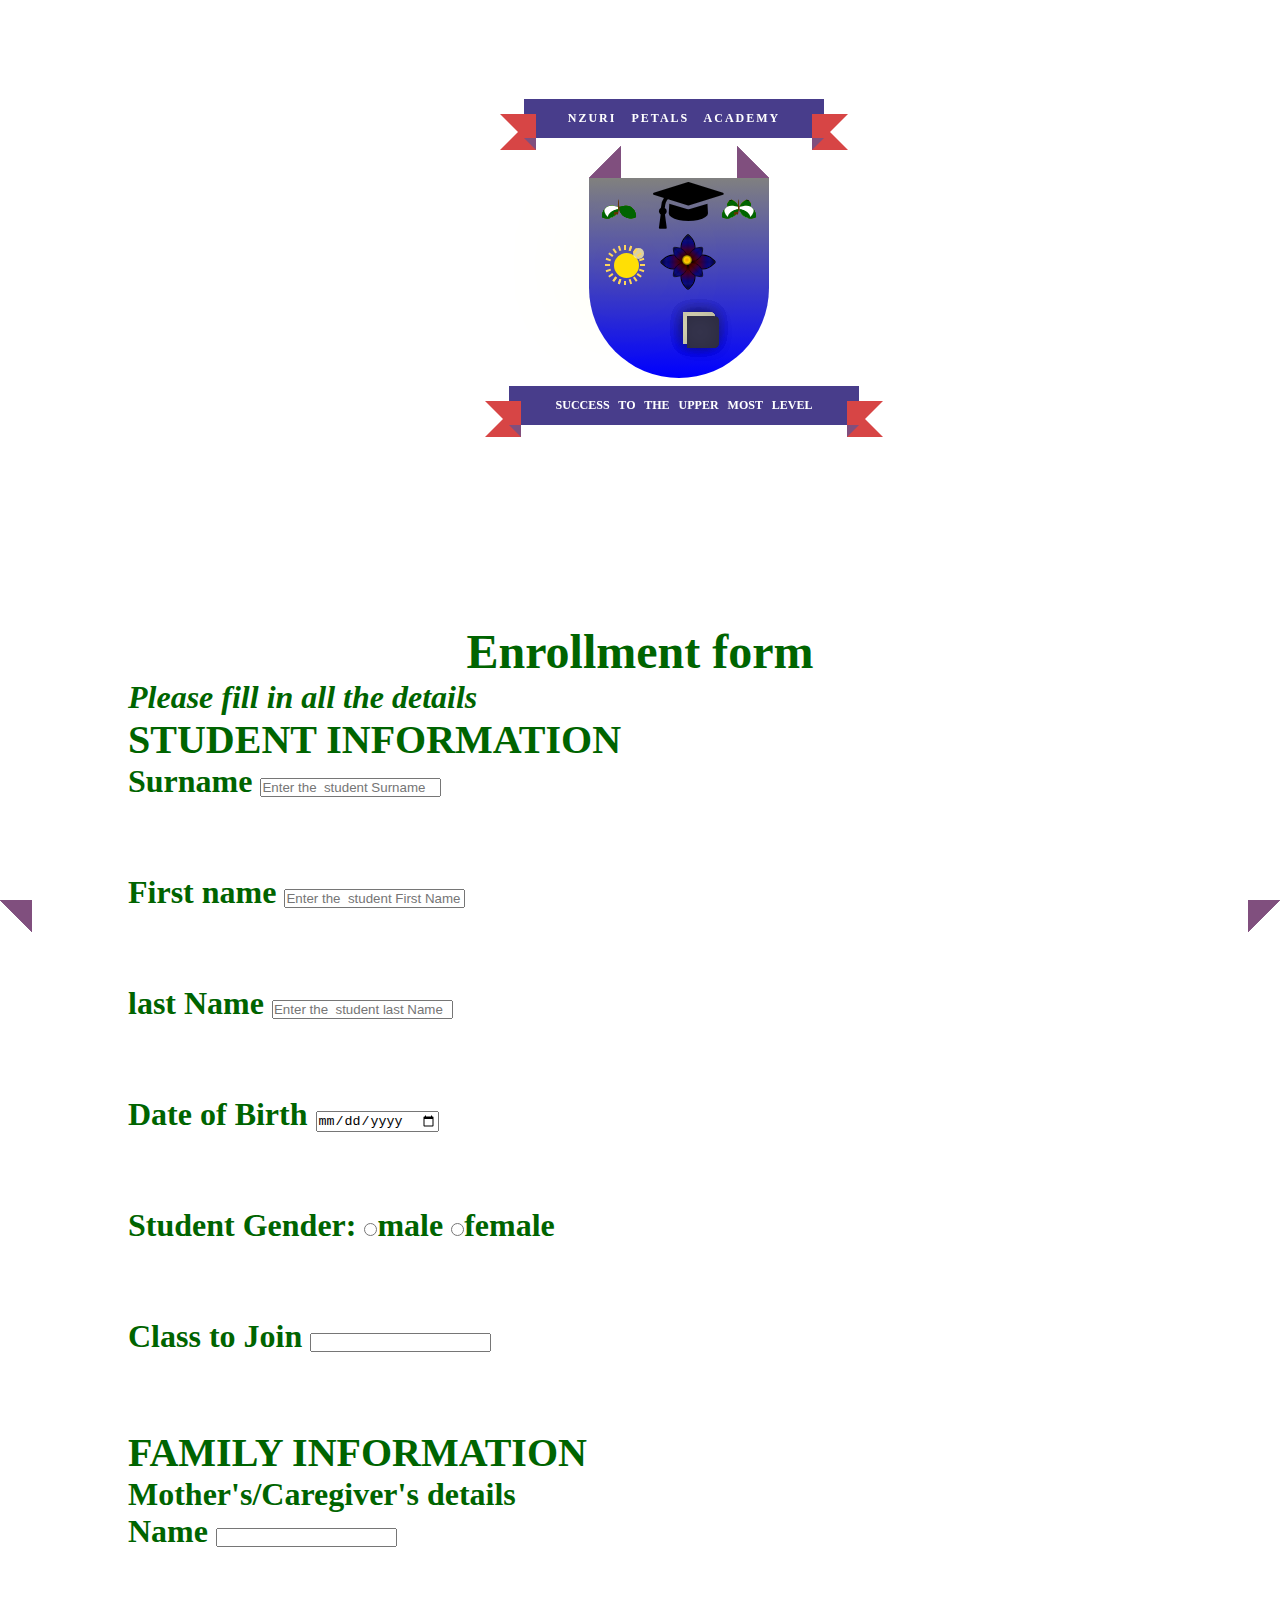
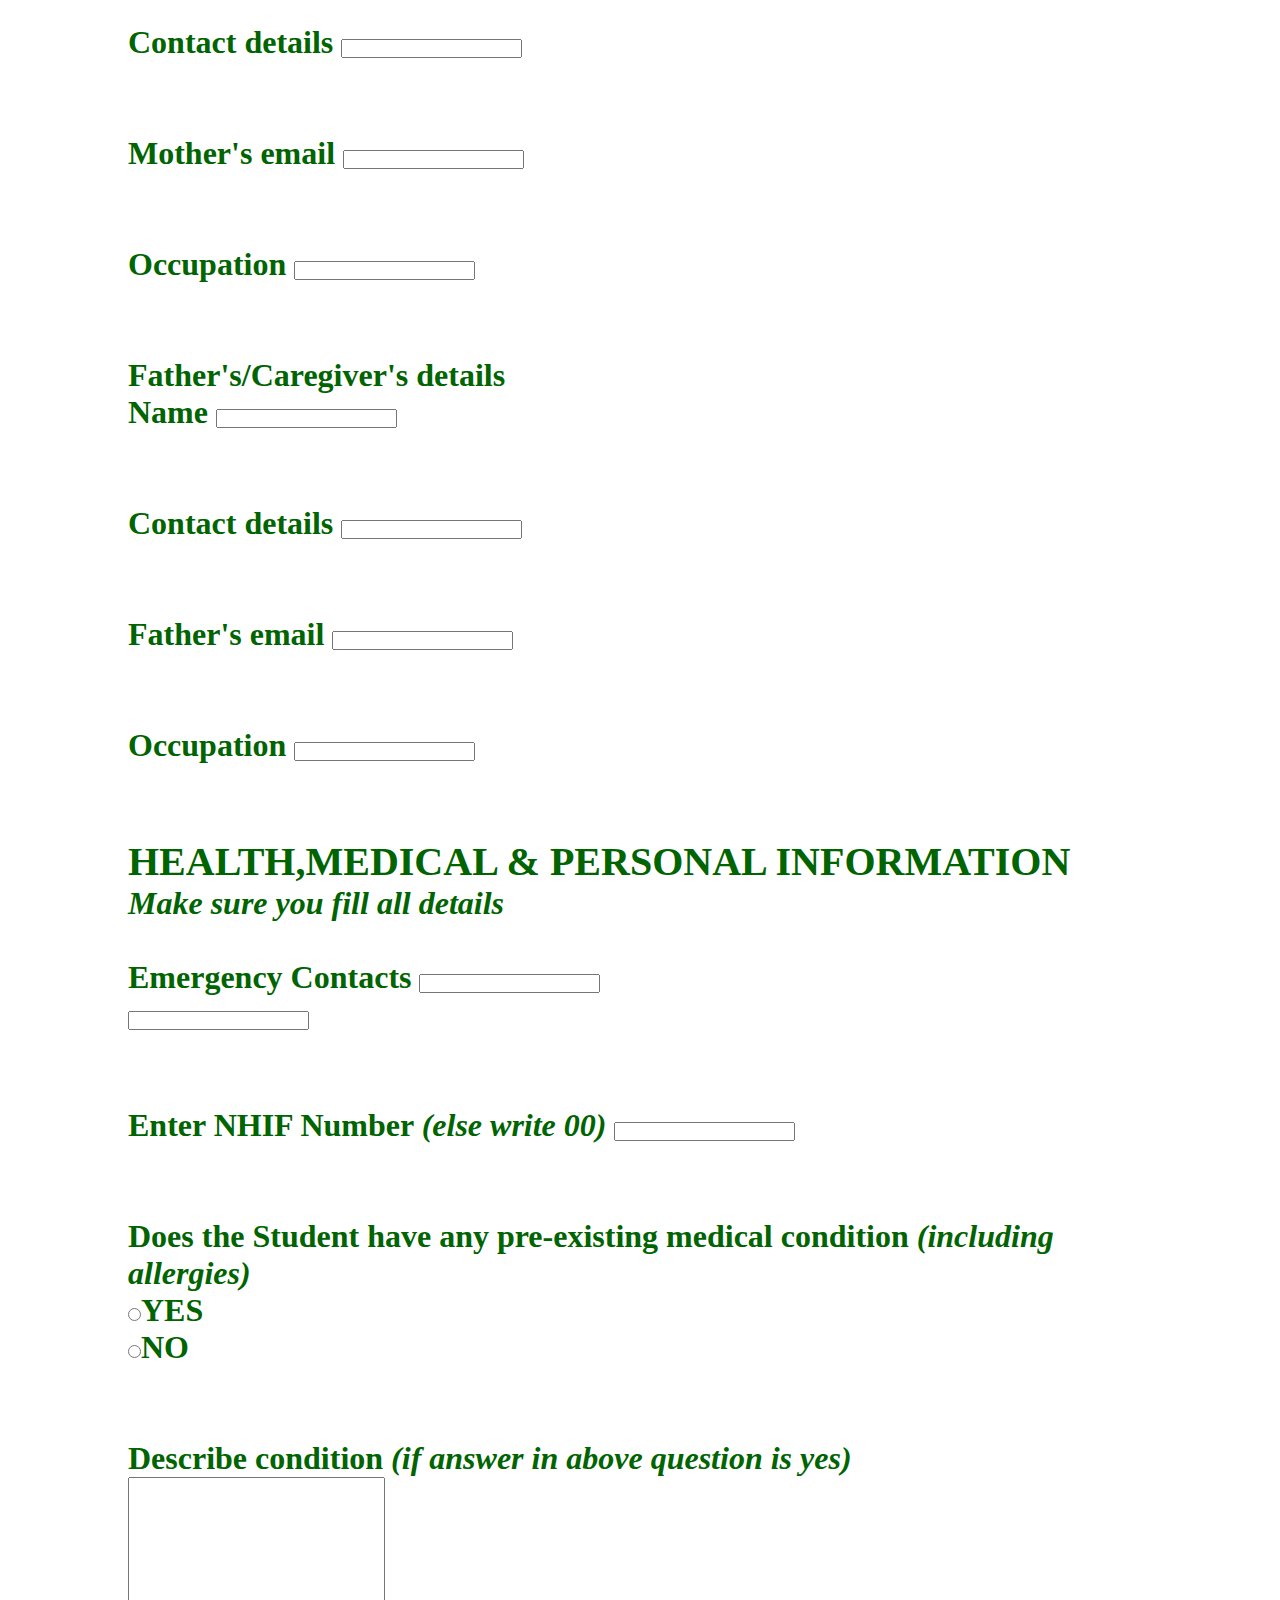
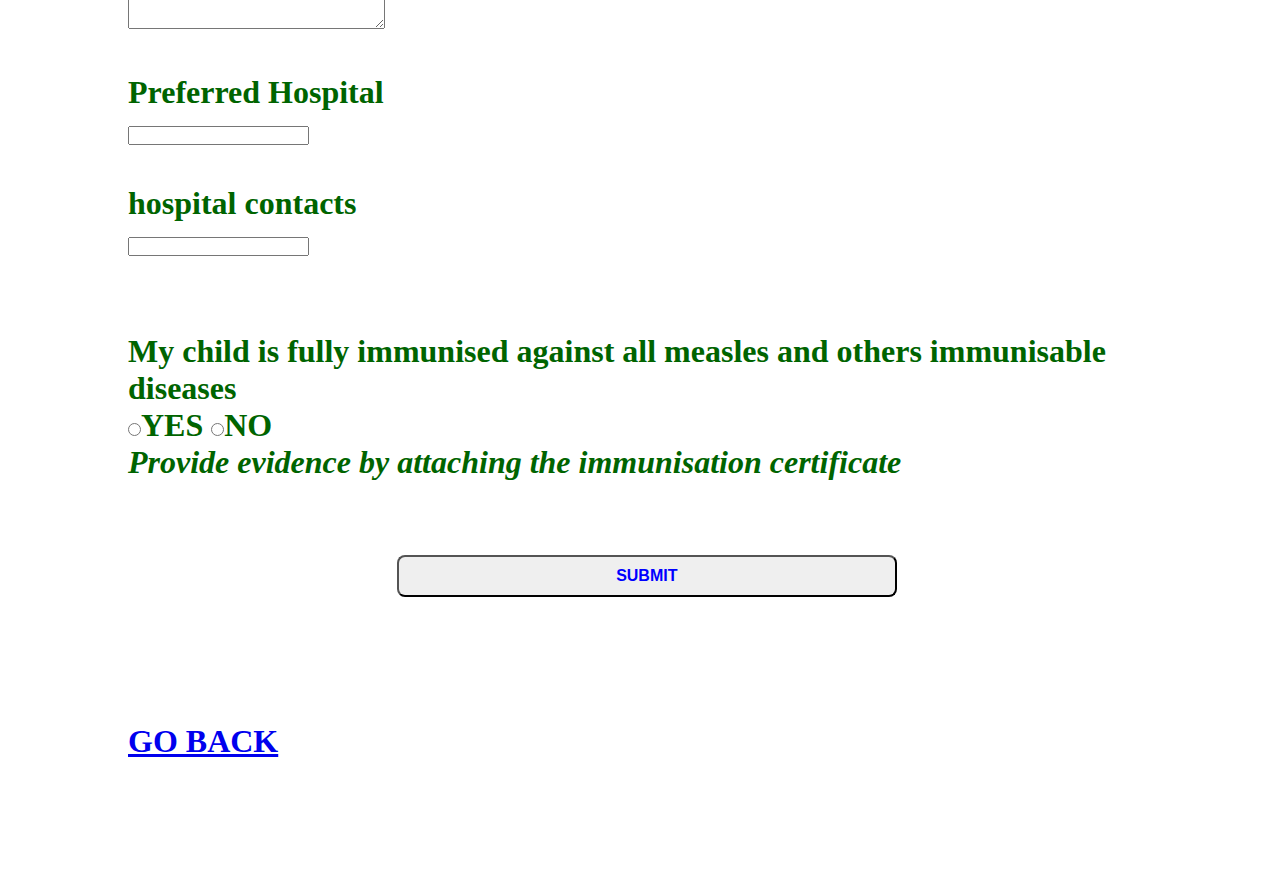
<file: NzuriPetalsAcademyEnrollmentForm.html>
<!DOCTYPE html>
<html lang="en">
<head>
    <meta charset="UTF-8">
    <meta name="viewport" content="width=device-width, initial-scale=1.0">
    <title>Student Enrollment form</title>
    <link rel="stylesheet" href="enrollment form.css">
    <link rel="stylesheet" href="https://cdnjs.cloudflare.com/ajax/libs/font-awesome/4.7.0/css/font-awesome.min.css">

    <style>
       .ribbon{
            font-size: 12px;
            word-spacing: 10px;
            letter-spacing: 2px;
            width: 300px;
            position: relative;
            top: 240px;
            right:  55px;
            background: darkslateblue;
            color: #fff;
            text-align:center ;
            padding: 1em 2em;
            margin: 2em auto 3em;
            transform: rotate(180deg);

        }
        .ribbon:after,
        .ribbon:before{
            content: '';
            position:absolute;
            display: block;
            bottom: -1em;
            border: 1.5em solid #d74545;
            z-index: -1;
        }
        .ribbon:before{
            left: -2em;
            border-right-width: 1.5em;
            border-left-color: transparent;

        }
        .ribbon::after{
            right: -2em;
            border-left-width: 1.5em;
            border-right-color: transparent;
        }
        .ribbon-content::before,.ribbon-content:after{
            content: '';
            position: absolute;
            display: block;
            border-style: solid;
            border-color: #804f7e transparent;
            bottom: -1em;
            

        
        }
        .ribbon-content:before{
            left: 0;
            border-width: 1em 0 0 1em;

        }
        .ribbon-content:after{
           right: 0;
             border-width: 1em 1em 0 0;
        }
    .heart{ 
           
        position: relative;
        left: 45%;
        height: 200px;
        width: 180px;
        top: 50px;
        background: linear-gradient(to bottom,blue,grey);
        border-radius: 200px 200px 0 0;
        transform: rotate(180deg);
        
       }
       .lower{
            font-size: 12px;
            word-spacing: 6px;
            width: 350px;
            position: relative;
            right: 90px;
            bottom: 220px;
            background: darkslateblue;
            color: #fff;
            text-align:center ;
            padding: 1em 2em;
            margin: 2em auto 3em;
            transform: rotate(180deg);



        }
        .lower:after,
        .lower:before{
            content: '';
            position:absolute;
            display: block;
            bottom: -1em;
            border: 1.5em solid #d74545;
            z-index: -1;
        }
        .lower:before{
            left: -2em;
            border-right-width: 1.5em;
            border-left-color: transparent;

        }
        .lower::after{
            right: -2em;
            border-left-width: 1.5em;
            border-right-color: transparent;
        }
        .lower-content::before,.lower-content:after{
            content: '';
            position: absolute;
            display: block;
            border-style: solid;
            border-color: #804f7e transparent;
            bottom: -1em;
            

        
        }
        .lower-content:before{
            left: 0;
            border-width: 1em 0 0 1em;

        }
        .lower-content:after{
            right: 0;
            border-width: 1em 1em 0 0;
        }
        /* sun */
    @-webkit-keyframes sunrolling {
        0%   {-webkit-transform:rotate(0deg); -moz-transform:rotate(0deg); -o-transform:rotate(0deg); -ie-transform:rotate(0deg);transform:rotate(0deg); }
        100% { -webkit-transform:rotate(180deg); -moz-transform:rotate(180deg); -o-transform:rotate(180deg); -ie-transform:rotate(180deg);transform:rotate(180deg); }
    }
    @-moz-keyframes sunrolling {
        0%   {-webkit-transform:rotate(0deg); -moz-transform:rotate(0deg); -o-transform:rotate(0deg); -ie-transform:rotate(0deg);transform:rotate(0deg); }
        100% { -webkit-transform:rotate(180deg); -moz-transform:rotate(180deg); -o-transform:rotate(180deg); -ie-transform:rotate(180deg);transform:rotate(180deg); }
    }
    @-ms-keyframes sunrolling {
        0%   {-webkit-transform:rotate(0deg); -moz-transform:rotate(0deg); -o-transform:rotate(0deg); -ie-transform:rotate(0deg);transform:rotate(0deg); }
        100% { -webkit-transform:rotate(180deg); -moz-transform:rotate(180deg); -o-transform:rotate(180deg); -ie-transform:rotate(180deg);transform:rotate(180deg); }
    }
    @keyframes sunrolling {
        0%   {-webkit-transform:rotate(0deg); -moz-transform:rotate(0deg); -o-transform:rotate(0deg); -ie-transform:rotate(0deg);transform:rotate(0deg); }
        100% { -webkit-transform:rotate(180deg); -moz-transform:rotate(180deg); -o-transform:rotate(180deg); -ie-transform:rotate(180deg);transform:rotate(180deg); }
    }

    .sun {
        float: left;
        position: absolute;
        top: 70px;
        left: 100px;
        margin: 30px;
        width: 25px;
        height: 25px;
    }
  
    
        
        
        
        .sun-hlight {
            position: absolute;
            top: 0.6em;
            right: 0.6em;
            width: 0.35em;
            height: 0.35em;
            opacity: 0.8;
            background: #fcf0a3;
            -webkit-border-radius: 0.35em;
            -moz-border-radius: 0.35em;
            -ms-border-radius: 0.35em;
            -o-border-radius: 0.35em;
            border-radius: 0.35em;
        }
    .sun-anime {
        width: 100%;
        height: 100%;
        -webkit-animation: sunrolling 30s infinite;
        -moz-animation: sunrolling 30s infinite;
        -ie-animation: sunrolling 30s infinite;
        -o-animation: sunrolling 30s infinite;
        animation: sunrolling 30s infinite;
    }
    .sun-ball {
        width: 100%;
        height: 100%;
        -webkit-border-radius: 100%;
        -moz-border-radius: 100%;
        -ie-border-radius: 100%;
        -o-border-radius: 100%;
        border-radius: 100%;
        background: #ffcf11;
        background-image: -webkit-radial-gradient(circle, #ffdf05, #ffcf11); /* Chrome 10+, Saf5.1+ */
        background-image: -moz-radial-gradient(circle, #ffdf05, #ffcf11);
        background-image: -o-radial-gradient(circle, #ffdf05, #ffcf11);
        background-image: -ie-radial-gradient(circle, #ffdf05, #ffcf11);
        background-image: radial-gradient(circle, #ffdf05, #ffdf05);
        -webkit-box-shadow: 0 0 100px #ffdf05;
        -moz-box-shadow: 0 0 100px #ffdf05;
        -ie-box-shadow: 0 0 100px #ffdf05;
        -o-box-shadow: 0 0 100px #ffdf05;
        box-shadow: 0 0 100px #ffdf05;
    }
    .sun-light {
        position: absolute;
        top: -30%;
        left: 50%;
        width: 2px;
        height: 160%;
    }
    .sun-light b,
    .sun-light s {
        position: absolute;
        top: 0;
        left: 0;
        width: 100%;
        height: 12%;/* 100*30/100=18.75 */
        background: #fed65b;
    }
    .sun-light s{
        top: auto;
        bottom: 0;
    }
    .sun-light:nth-child(10n+2) {
        -webkit-transform:rotate(18deg);
        -moz-transform:rotate(18deg);
        -o-transform:rotate(18deg);
        -ie-transform:rotate(18deg);
        transform:rotate(18deg); 
    }
    .sun-light:nth-child(10n+3) {
        -webkit-transform:rotate(36deg);
        -moz-transform:rotate(36deg);
        -o-transform:rotate(36deg);
        -ie-transform:rotate(36deg);
        transform:rotate(36deg);
    }
    .sun-light:nth-child(10n+4) {
        -webkit-transform:rotate(54deg);
        -moz-transform:rotate(54deg);
        -o-transform:rotate(54deg);
        -ie-transform:rotate(54deg);
        transform:rotate(54deg);
    }
    .sun-light:nth-child(10n+5) {
        -webkit-transform:rotate(72deg);
        -moz-transform:rotate(72deg);
        -o-transform:rotate(72deg);
        -ie-transform:rotate(72deg);
        transform:rotate(72deg);
    }
    .sun-light:nth-child(10n+6) {
        -webkit-transform:rotate(90deg);
        -moz-transform:rotate(90deg);
        -o-transform:rotate(90deg);
        -ie-transform:rotate(90deg);
        transform:rotate(90deg);
    }
    .sun-light:nth-child(10n+7) {
        -webkit-transform:rotate(108deg);
        -moz-transform:rotate(108deg);
        -o-transform:rotate(108deg);
        -ie-transform:rotate(108deg);
        transform:rotate(108deg);
    }
    .sun-light:nth-child(10n+8) {
        -webkit-transform:rotate(126deg);
        -moz-transform:rotate(126deg);
        -o-transform:rotate(126deg);
        -ie-transform:rotate(126deg);
        transform:rotate(126deg);
    }
    .sun-light:nth-child(10n+9) {
        -webkit-transform:rotate(144deg);
        -moz-transform:rotate(144deg);
        -o-transform:rotate(144deg);
        -ie-transform:rotate(144deg);
        transform:rotate(144deg);
    }
    .sun-light:nth-child(10n+10) {
        -webkit-transform:rotate(162deg);
        -moz-transform:rotate(162deg);
        -o-transform:rotate(162deg);
        -ie-transform:rotate(162deg);
        transform:rotate(162deg);
    }
  .book {
  position: absolute;
  top: 30px ;
  left: 50px;
  margin: auto;
  width: 20px;
  height: 30px;
  perspective: 70rem;
}
.cover {
  background-color: #36354e;
  transform: rotateY(0deg);
  width: 20px;
  height: 30px;
}
.page {
  top: 0.25rem;
  left: 0.25rem;
  background-color: #e9e6c4;
  transform: rotateY(0deg);
  width: 20px;
  height: 30px;
  text-align: right;
  font-size: 8px;
  color: #777;
  font-family: monospace;
}
.page::before, .page::after {
  display: block;
  border-top: 1px dashed rgba(0, 0, 0, 0.3);
  content: "";
  padding-bottom: 1rem;
}
.cover, .page {
  position: absolute;
  padding: 1rem;
  transform-origin: 100% 0;
  border-radius: 5px 0 0 5px;
  box-shadow: inset 3px 0px 20px rgba(0, 0, 0, 0.2),
    0px 0px 15px rgba(0, 0, 0, 0.1);
  box-sizing: border-box;
}
.cover.turn {
  animation: bookCover 3s forwards;
}
.page.turn {
  animation: bookOpen 3s forwards;
}
.page:nth-of-type(1) {
  animation-delay: 0.05s;
}
.page:nth-of-type(2) {
  animation-delay: 0.33s
}
.page:nth-of-type(3) {
  animation-delay: 0.66s;
}
.page:nth-of-type(4) {
  animation: bookOpen150deg 3s forwards;
  animation-delay: 0.99s;
}
.page:nth-of-type(5) {
  animation: bookOpen30deg 3s forwards;
  animation-delay: 1.2s;
}
.page:nth-of-type(6) {
  animation: bookOpen55deg 3s forwards;
  animation-delay: 1.25s;
}
@keyframes bookOpen {
  30% { z-index: 999 }
  100% {  transform: rotateY(180deg);
    z-index: 999;}
}
@keyframes bookCover {
  30% { z-index: 999 }
  100% {  transform: rotateY(180deg);
    z-index: 1;}
}
@keyframes bookOpen150deg {
  30% { z-index: 999 }
  100% {  transform: rotateY(150deg);
    z-index: 999;}
}
@keyframes bookOpen55deg {
  30% { z-index: 999 }
  100% {  transform: rotateY(55deg);
    z-index: 999;}
}
@keyframes bookOpen30deg {
  50% { z-index: 999 }
  100% {  transform: rotateY(30deg);
    z-index: 999;}
}
.cartoon {
  position: absolute;
  top: 170px;
  left: 30px;
  transform: translate(-50%, -50%);
  width: 30px;
  height: 30px;
}

.cartoon div {
  position: absolute;
  box-sizing: border-box;
}

.b {
  border: 0.5vmin solid;
}

.r {
  border-radius: 100%;
}

.hb::before,
.ha::after {
  content: "";
  display: block;
  position: absolute;
  box-sizing: border-box;
}

/****/
.cartoon {
  --body: #630;
}

.antenna, 
.body {
  width: 4%;
  height: 4%;
  background: var(--body);
  top: 40%;
  left: 50%;
  transform: translate(-50%, -50%);
}

.body::before {
  width: 60%;
  height: 1000%;
  background: var(--body);
  left: 50%;
  transform: translate(-50%, 0);
  border-radius: 50%;
}

.body::after {
  width: 150%;
  height: 400%;
  background: var(--body);
  top: 90%;
  left: 50%;
  transform: translate(-50%, 0);
  border-radius: 50%;
}

.antenna {
  box-shadow: 
    -4.1vmin -9.1vmin 0 -1vmin var(--body),
    4.1vmin -9.1vmin 0 -1vmin var(--body);
}

.antenna::after,
.antenna::before {
  width: 150%;
  height: 350%;
  border-radius: 50%;
  left: 80%;
  bottom: 20%;
  border: 0.25vmin solid transparent;
  border-left: 0.5vmin solid var(--body);
  transform: rotate(20deg);
}

.antenna::after {
  border-left: 0.5vmin solid transparent;
  border-right: 0.5vmin solid var(--body);
  transform: rotate(-20deg);
  left: -135%;
}

@keyframes wingTopFlap1 {
  0%, 100% { transform: rotate(-12deg) rotate3d(0, 0, 0, 10deg); }
  50% { transform: rotate(-12deg) rotate3d(0, 1, 0, 10deg); }
}

@keyframes wingTopFlap2 {
  0%, 100% { transform: scaleX(-1) rotate(-12deg) rotate3d(0, 0, 0, 10deg); }
  50% { transform: scaleX(-1) rotate(-12deg) rotate3d(0, 1, 0, 10deg); }
}

.wing-top {
  top: 5%;
  width: 50%;
  height: 45%;
  left: -0.125%;
  background: linear-gradient(darkorange, orange);
  border-radius: 20% 100% 10% 80%;
  transform-origin: right bottom;
  transform: rotate(-12deg);
  box-shadow: 
    inset 3.5vmin 1.5vmin 0 1vmin,
    inset -0.5vmin 0 0 1vmin;
  animation: wingTopFlap1 2s linear infinite;
  overflow: hidden;
}

.wing-top::after {
  width: 120%;
  height: 90%;
  border-radius: 50%;
  transform: rotate(35deg);
  left: 30%;
  top: -5%;
  box-shadow: inset 1vmin -2vmin;
}

.wing-top::before {
  width: 64%;
  height: 25%;
  transform: rotate(0deg);
  top: 61.5%;
  border-radius: 50% 50% 40% 60%;
  box-shadow: -1vmin -0.25vmin 0 1.5vmin;
}

.wing-top ~ .wing-top {
  left: 0;
  transform: scaleX(-1) rotate(-12deg);
  animation: wingTopFlap2 2s linear infinite;
}

.dots {
  width: 2vmin;
  height: 2vmin;
  background: white;
  color: white;
  left: 5%;
  top: 10%;
  box-shadow: -0.5vmin 3vmin,
    -0.5vmin 6vmin 0 0.125vmin,
    1.5vmin -2.25vmin orange,
    3.5vmin -3vmin 0 -0.5vmin,
    20vmin 7vmin 0 2vmin black,
    20vmin 7.25vmin 0 3vmin
}

@keyframes wingBottomFlap1 {
  0%, 100% { transform: rotate(55deg) rotate3d(0, 0, 0, 10deg); }
  50% { transform: rotate(55deg) rotate3d(0, 1, 0, 10deg); }
}

@keyframes wingBottomFlap2 {
  0%, 100% { transform: scaleX(-1) rotate(55deg) rotate3d(0, 0, 0, 10deg); }
  50% { transform: scaleX(-1) rotate(55deg) rotate3d(0, 1, 0, 10deg); }
}

.wing-bottom {
  width: 28%;
  height: 40%;
  background: linear-gradient(95deg, darkorange, orange);
  border-radius: 100% / 125% 125% 70% 50%;
  transform-origin: right top;
  transform: rotate(55deg);
  top: 59%;
  left: 27.5%;
  box-shadow: inset 1vmin -2vmin 0 0.5vmin;
  animation: wingBottomFlap1 2s linear infinite;
  overflow: hidden;
}

.wing-bottom ~ .wing-bottom {
  transform: scaleX(-1) rotate(55deg);
  left: auto;
  right: 55.5%;
  animation: wingBottomFlap2 2s linear infinite;
}

.wing-bottom::before {
  width: 100%;
  height: 100%;
  left: 55%;
  top: -30%;
  border-radius: 50%;
  box-shadow: -1vmin 0.5vmin,
    -3vmin 2vmin 0 1vmin orange,
    -3vmin 3vmin 0 1.5vmin
}

.wing-bottom::after {
  width: 3vmin;
  height: 3vmin;
  background: black;
  top: 70%;
  left: 15%;
  border-radius: 50%;
  box-shadow: 
    2vmin 2vmin 0 -0.5vmin, 
    2.75vmin -0.5vmin 0 -0.5vmin white,
    4.25vmin 1.5vmin 0 -0.75vmin red,
    11vmin -10vmin 0 1vmin,
    15vmin -12vmin 0 -0.5vmin white;
}
.character {
  position: absolute;
  top: 170px;
  left: 150px;
  transform: translate(-50%, -50%);
  width: 30px;
  height: 30px;
}

.character div {
  position: absolute;
  box-sizing: border-box;
}

.p {
  border: 0.5vmin solid;
}

.s {
  border-radius: 100%;
}

.hp::before,
.hq::after {
  content: "";
  display: block;
  position: absolute;
  box-sizing: border-box;
}

/****/
.character {
  --being: #630;
}

.signal, 
.being {
  width: 4%;
  height: 4%;
  background: var(--being);
  top: 40%;
  left: 50%;
  transform: translate(-50%, -50%);
}

.being::before {
  width: 60%;
  height: 1000%;
  background: var(--being);
  left: 50%;
  transform: translate(-50%, 0);
  border-radius: 50%;
}

.being::after {
  width: 150%;
  height: 400%;
  background: var(--being);
  top: 90%;
  left: 50%;
  transform: translate(-50%, 0);
  border-radius: 50%;
}

.signal {
  box-shadow: 
    -4.1vmin -9.1vmin 0 -1vmin var(--being),
    4.1vmin -9.1vmin 0 -1vmin var(--being);
}

.signal::after,
.signal::before {
  width: 150%;
  height: 350%;
  border-radius: 50%;
  left: 80%;
  bottom: 20%;
  border: 0.25vmin solid transparent;
  border-left: 0.5vmin solid var(--being);
  transform: rotate(20deg);
}

.signal::after {
  border-left: 0.5vmin solid transparent;
  border-right: 0.5vmin solid var(--being);
  transform: rotate(-20deg);
  left: -135%;
}

@keyframes flapperupperFlap1 {
  0%, 100% { transform: rotate(-12deg) rotate3d(0, 0, 0, 10deg); }
  50% { transform: rotate(-12deg) rotate3d(0, 1, 0, 10deg); }
}

@keyframes flapperupperFlap2 {
  0%, 100% { transform: scaleX(-1) rotate(-12deg) rotate3d(0, 0, 0, 10deg); }
  50% { transform: scaleX(-1) rotate(-12deg) rotate3d(0, 1, 0, 10deg); }
}

.flapper-upper {
  top: 5%;
  width: 50%;
  height: 45%;
  left: -0.125%;
  background: linear-gradient(darkorange, orange);
  border-radius: 20% 100% 10% 80%;
  transform-origin: right bottom;
  transform: rotate(-12deg);
  box-shadow: 
    inset 3.5vmin 1.5vmin 0 1vmin,
    inset -0.5vmin 0 0 1vmin;
  animation: flapperupperFlap1 2s linear infinite;
  overflow: hidden;
}

.flapper-upper::after {
  width: 120%;
  height: 90%;
  border-radius: 50%;
  transform: rotate(35deg);
  left: 30%;
  top: -5%;
  box-shadow: inset 1vmin -2vmin;
}

.flapper-upper::before {
  width: 64%;
  height: 25%;
  transform: rotate(0deg);
  top: 61.5%;
  border-radius: 50% 50% 40% 60%;
  box-shadow: -1vmin -0.25vmin 0 1.5vmin;
}

.flapper-upper ~ .flapper-upper {
  left: 0;
  transform: scaleX(-1) rotate(-12deg);
  animation: wingTopFlap2 2s linear infinite;
}

.spot {
  width: 2vmin;
  height: 2vmin;
  background: white;
  color: white;
  left: 5%;
  top: 10%;
  box-shadow: -0.5vmin 3vmin,
    -0.5vmin 6vmin 0 0.125vmin,
    1.5vmin -2.25vmin orange,
    3.5vmin -3vmin 0 -0.5vmin,
    20vmin 7vmin 0 2vmin black,
    20vmin 7.25vmin 0 3vmin
}

@keyframes flapperlowerFlap1 {
  0%, 100% { transform: rotate(55deg) rotate3d(0, 0, 0, 10deg); }
  50% { transform: rotate(55deg) rotate3d(0, 1, 0, 10deg); }
}

@keyframes flapperlowerFlap2 {
  0%, 100% { transform: scaleX(-1) rotate(55deg) rotate3d(0, 0, 0, 10deg); }
  50% { transform: scaleX(-1) rotate(55deg) rotate3d(0, 1, 0, 10deg); }
}

.flapper-lower {
  width: 28%;
  height: 40%;
  background: linear-gradient(95deg, darkorange, orange);
  border-radius: 100% / 125% 125% 70% 50%;
  transform-origin: right top;
  transform: rotate(55deg);
  top: 59%;
  left: 27.5%;
  box-shadow: inset 1vmin -2vmin 0 0.5vmin;
  animation: flapperlowerFlap1 2s linear infinite;
  overflow: hidden;
}

.flapper-lower ~ .flapper-lower {
  transform: scaleX(-1) rotate(55deg);
  left: auto;
  right: 55.5%;
  animation: flapperlowerFlap2 2s linear infinite;
}

.flapper-lower::before {
  width: 100%;
  height: 100%;
  left: 55%;
  top: -30%;
  border-radius: 50%;
  box-shadow: -1vmin 0.5vmin,
    -3vmin 2vmin 0 1vmin orange,
    -3vmin 3vmin 0 1.5vmin
}

.flapper-lower::after {
  width: 3vmin;
  height: 3vmin;
  background: black;
  top: 70%;
  left: 15%;
  border-radius: 50%;
  box-shadow: 
    2vmin 2vmin 0 -0.5vmin, 
    2.75vmin -0.5vmin 0 -0.5vmin white,
    4.25vmin 1.5vmin 0 -0.75vmin red,
    11vmin -10vmin 0 1vmin,
    15vmin -12vmin 0 -0.5vmin white;
}
.flower__head {
  width: 120px;
  height: 40px;
  border-radius: 20px;
  background: var(--main-flower);
  margin-top: 50px;
}

.flower__head::after, .flower__head::before {
  content: '';
  position: absolute;
  background: var(--main-flower);
  border-radius: 20px;
  width: 120px;
  height: 40px;
  transform: rotate(60deg);
}

.flower__head::before {
  transform: rotate(-60deg);
}
.flower{
		width:0;
		height:0;
		position: absolute;
		top:58%;
		left:45%;
		
	}
	.flower .petal{
	width: 20px;
	height: 20px;
	border:solid black 1px;
	position: absolute;
  
  
	transform-origin:0px 0px;
	border-radius:0 80% 8% 80%;
	  background-image:linear-gradient( to bottom left, transparent 40% , rgba(0,0,0,0.1) 49%, rgba(0,0,0,0.12) 50%, rgba(0,0,0,0.1) 51% , transparent 60% ),
          linear-gradient( to bottom right, rgba(0,0,0,0.4), transparent 50%,rgba(255,255,255,0.1) 80%, rgba(0,0,0,0.4) 100% ),
		linear-gradient( to bottom right , #f00 20% ,  #00f 70%  );
		box-shadow: 0px 0px 32px rgba(0,0,0,0.6) inset;
	}
	.flower .petal:nth-child(1){
		transform: rotate(-45deg) ;
	}
	.flower .petal:nth-child(2){
		transform: rotate(45deg) ;
	}
	.flower .petal:nth-child(3){
		transform: rotate(135deg);
	}
	.flower .petal:nth-child(4){
		transform: rotate(225deg) ;
	}


	.smallflower{
		transform:scale(0.75) rotate(45deg);
	}
	.cercle{
		height: 10px;
		width: 10px;
		background-image:radial-gradient(rgba(0,0,0,0.05),transparent,rgba(0,0,0,0.8)80%,black 95%) ,radial-gradient(#fa0,#ff0);
		border-radius: 50%;
		box-shadow: 0 0 8px black;
		position: absolute;
		left:-4px;
		top:-3px;
		z-index: 100;
  }
    </style>
</head>
<body>
  <section>
    <div class="heart"> 
      <h2 class="ribbon"> <strong class="ribbon-content">NZURI PETALS ACADEMY</h2>
     
     
      <div class="sun">
          <div class="sun-face">
              <div class="sun-hlight"></div>
              <div class="sun-leye"></div>
              <div class="sun-reye"></div>
              <div class="sun-lred"></div>
              <div class="sun-rred"></div>
              <div class="sun-nose"></div>
          </div>
          <div class="sun-anime">
          <div class="sun-ball"></div>
          <div class="sun-light">
              <b></b>
              <s></s>
          </div>
          <div class="sun-light">
              <b></b>
              <s></s>
          </div>
          <div class="sun-light">
              <b></b>
              <s></s>
          </div>
          <div class="sun-light">
              <b></b>
              <s></s>
          </div>
          <div class="sun-light">
              <b></b>
              <s></s>
          </div>
          <div class="sun-light">
              <b></b>
              <s></s>
          </div>
          <div class="sun-light">
              <b></b>
              <s></s>
          </div>
          <div class="sun-light">
              <b></b>
              <s></s>
          </div>
          <div class="sun-light">
              <b></b>
              <s></s>
          </div>
          <div class="sun-light">
              <b></b>
              <s></s>
          </div>
          <div class="sun-light">
              <b></b>
              <s></s>
          </div>
          <div class="sun-light">
              <b></b>
              <s></s>
          </div>
      </div>
  </div> 
  <div class="book">
      <span class="page turn"></span>
      <span class="page turn"></span>
      <span class="page turn"></span>
      <span class="page turn"></span>
      <span class="page turn"></span>
      <span class="page turn"></span>
      <span class="cover"></span>
      <span class="page"></span>
      <span class="cover turn"></span>
    </div>
    <div class="character hp">
      <div class="flapper-upper hq hp"></div>
      <div class="flapper-upper hq hp">
        <div class="spot s"></div>
      </div>
      <div class="flapper-bottom hq hp"></div>
      <div class="flapper-upper hq hp">
        <div class="spot s"></div>
      </div>
      <div class="being s hq hp"></div>
      <div class="signal s hq hp"></div>
    </div>
  
     <i class="fa fa-graduation-cap" style="position: absolute;top:145px; left: 45px;transform: rotate(180deg);font-size: 55px;color: black;"></i>
  
     <br>
     <div class="cartoon hb">
      <div class="wing-bottom ha hb"></div>
      <div class="wing-top ha hb">
        <div class="dots r"></div>
      </div>
      <div class="wing-bottom ha hb"></div>
      <div class="wing-top ha hb">
        <div class="dots r"></div>
      </div>
      <div class="body r ha hb"></div>
      <div class="antenna r ha hb"></div>
    </div>
    <div class="contener">
      <div class="flower">
          <div class ="petal">
          </div>
          <div class ="petal">
          </div>
          <div class ="petal">
          </div>
          <div class ="petal">
          </div>
          <div class="cercle">
          </div>
      </div>
      <div class="flower smallflower">
          <div class ="petal">
          </div>
          <div class ="petal">
          </div>
          <div class ="petal">
          </div>
          <div class ="petal">
          </div>
      </div>
    <br>
      <h2 class="lower"> <strong class="lower-content">SUCCESS TO THE UPPER MOST LEVEL</h2>
      </div>       
    </div>
  </div>
  <BR></BR>
   <BR></BR>
   <BR></BR>
   <BR></BR>
   <div class="container">
    <h1>Enrollment form</h1>
    <em>Please fill in all the details</em>
    <br>
    
    <H4>STUDENT INFORMATION</H4>
    <form action="https://formspree.io/f/xknpddde" method="POST">

       <div class="form-group">
       <label for="Surname">Surname</label>
       <input type="text" name="Surname" id=""
       placeholder="Enter the  student Surname">
      </div>
     <BR></BR>
     <div class="form-group">

       <label for="First name">First name</label>
        <input type="text" name="First Name" id=""
       placeholder="Enter the  student First Name">
      </div>
       <BR></BR>
       <div class="form-group">

       <label for="Last name">last Name</label>
       <input type="text" name="Last name" id=""
      placeholder="Enter the  student last Name">
    </div>
      <BR></BR>
      <div class="form-group">

      <label for="Date of Birth">Date of Birth</label>
      <input type="date" name="Date of Birth" id=""
      placeholder="Date of Birth">
    </div>
      <BR></BR>
      <div class="form-group">

     <label for="gender">Student Gender:</label>
      <input type="radio" name="gender " id=""value="male">male
      <input type="radio" name="gender " id=""value="female">female
    </div>
      <BR></BR>
      <div class="form-group">

      <label for="class">Class to Join</label>
      <input type="number" name="class" id="">
    </div>
      <BR></BR>
     
      <H4>FAMILY INFORMATION</H4>
        <div class="form-group">

        <p><strong>Mother's/Caregiver's details</strong></p>
        <label for="Mother's name"> Name</label>
        <input type="text" name="Mother's name" id="">
      </div>
        <BR></BR>
        <div class="form-group">

        <label for="Contact Detail">Contact details </label>
        <input type="number" name="" id="" >
      </div>
        <BR></BR>
        <div class="form-group">

        <label for="email">Mother's email</label>
        <input type="email" name="mothers email" id="">
      </div>
        <BR></BR>
        <div class="form-group">

         <label for="Mother's occupation">Occupation</label>
        <input type="text" name="Occupation" id="">
      </div>
        <BR></BR>
        <div class="form-group">

        <p><strong>Father's/Caregiver's details</strong></p>
        <label for="Mother's name"> Name</label>
        <input type="text" name="Mother's name" id="">
        </div>
        <BR></BR>
        <div class="form-group">

        <label for="Contact Detail">Contact details </label>
        <input type="number" name="" id="" >
      </div>
        <BR></BR>
        <div class="form-group">

        <label for="email">Father's email</label>
        <input type="email" name="mothers email" id="">
      </div>
        <BR></BR>
        <div class="form-group">

         <label for="Mother's occupation">Occupation</label>
        <input type="text" name="Occupation" id="">
      </div>
      <BR></BR>
      <H4>HEALTH,MEDICAL & PERSONAL INFORMATION</H4>
      <EM>Make sure you fill all details</EM>
      <BR></BR>
      <div class="form-group">

      <label for="Emergency Contacts">Emergency Contacts</label>
      <input type="number" name="Emergency contacts" id="">
    </div>
      <div class="form-group">
     <input type="number" name="Emergency contacts" id="">
    </div>
      <BR></BR>
      <div class="form-group">

      <label for="NHIF Number">Enter NHIF Number <em>(else write 00)</em></label>
      <input type="number" name="NHIF Number" id="">
    </div>
      <BR></BR>
      <div class="form-group">

      <P>Does the Student have any pre-existing medical condition <em>(including allergies)</em></P>
      <input type="radio" name="medical condition" id=""value="yes">YES
      <br>
      <input type="radio" name="medical condition" id=""value="No">NO
    </div>
      <BR></BR>
      <div class="form-group">

      <p>Describe condition <em>(if answer in above question is yes)</em></p>
      <textarea name="Detail" id="detail" cols="30" rows="10"></textarea>
      <br>
      <br>
      <label for="Hospital of choice">Preferred Hospital</label>
      <br>
      <input type="text" name="Hospital of choice" id="">
      <br>
      <br>
      <label for="hospital contacts">hospital contacts</label>
     <br>
      <input type="number" name="hospital contact" id="">
    </div>
      <BR></BR>
      <div class="form-group">

      <P><strong >My child is fully immunised against all measles and others immunisable diseases</strong></P>
      <input type="radio" name="immunised" id=""value="YES">YES
      <input type="radio" name="immunised" id=""value="NO">NO
      <p><strong><em>Provide evidence by attaching the immunisation certificate</em></strong></p>
    </div>
      <BR></BR>
      <button type="submit"><strong>SUBMIT</strong> </button>
    </form>
  </div>
  </section>
      <BR></BR>
      <div id="status"></div>

      <BR></BR>
      <a href="./how to enroll.html">GO BACK</a>
</body>
</html>
</file>
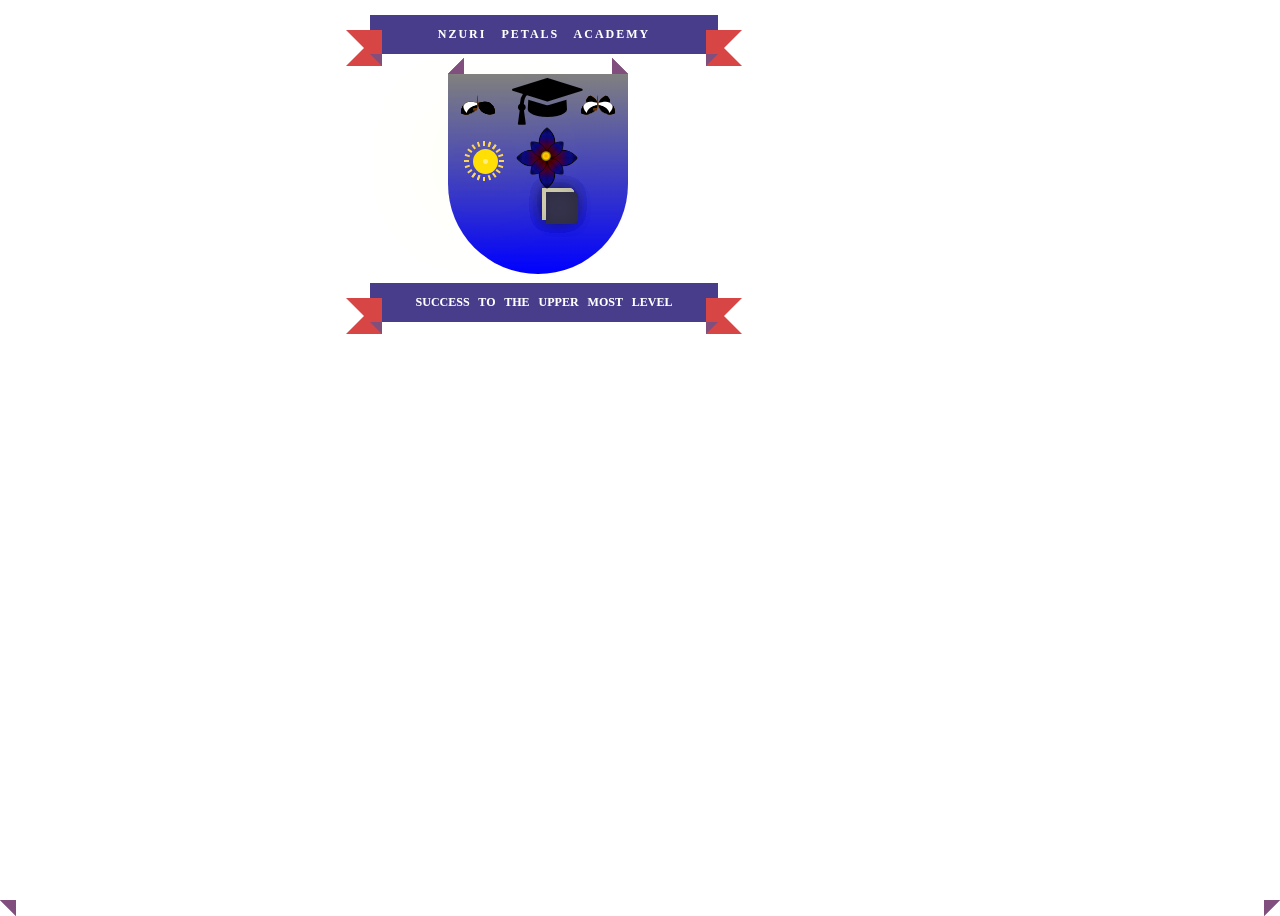
<file: ribbon.html>
<!DOCTYPE html>
<html lang="en">
<head>
    <meta charset="UTF-8">
    <meta name="viewport" content="width=device-width, initial-scale=1.0">
    <title>ribbon</title>
    <link rel="stylesheet" href="https://cdnjs.cloudflare.com/ajax/libs/font-awesome/4.7.0/css/font-awesome.min.css">
    <style>
        *{
            margin: 0;
            padding: 0;
        }
        .ribbon{
            font-size: 12px;
            word-spacing: 10px;
            letter-spacing: 2px;
            width: 300px;
            position: relative;
            top: 220px;
            right:  90px;
            background: darkslateblue;
            color: #fff;
            text-align:center ;
            padding: 1em 2em;
            margin: 2em auto 3em;
            transform: rotate(180deg);

        }
        .ribbon:after,
        .ribbon:before{
            content: '';
            position:absolute;
            display: block;
            bottom: -1em;
            border: 1.5em solid #d74545;
            z-index: -1;
        }
        .ribbon:before{
            left: -2em;
            border-right-width: 1.5em;
            border-left-color: transparent;

        }
        .ribbon::after{
            right: -2em;
            border-left-width: 1.5em;
            border-right-color: transparent;
        }
        .ribbon-content::before,.ribbon-content:after{
            content: '';
            position: absolute;
            display: block;
            border-style: solid;
            border-color: #804f7e transparent;
            bottom: -1em;
            

        
        }
        .ribbon-content:before{
            left: 0;
            border-width: 1em 0 0 1em;

        }
        .ribbon-content:after{
            right: 0;
            border-width: 1em 1em 0 0;
        }
    .heart{ 
           
        position: relative;
        left: 35%;
        height: 200px;
        width: 180px;
        top: 50px;
        background: linear-gradient(to bottom,blue,grey);
        border-radius: 200px 200px 0 0;
        transform: rotate(180deg);
       }
       .lower{
            font-size: 12px;
            word-spacing: 6px;
            width: 300px;
            position: relative;
            right: 90px;
            bottom: 165px;
            background: darkslateblue;
            color: #fff;
            text-align:center ;
            padding: 1em 2em;
            margin: 2em auto 3em;
            transform: rotate(180deg);



        }
        .lower:after,
        .lower:before{
            content: '';
            position:absolute;
            display: block;
            bottom: -1em;
            border: 1.5em solid #d74545;
            z-index: -1;
        }
        .lower:before{
            left: -2em;
            border-right-width: 1.5em;
            border-left-color: transparent;

        }
        .lower::after{
            right: -2em;
            border-left-width: 1.5em;
            border-right-color: transparent;
        }
        .lower-content::before,.lower-content:after{
            content: '';
            position: absolute;
            display: block;
            border-style: solid;
            border-color: #804f7e transparent;
            bottom: -1em;
            

        
        }
        .lower-content:before{
            left: 0;
            border-width: 1em 0 0 1em;

        }
        .lower-content:after{
            right: 0;
            border-width: 1em 1em 0 0;
        }
        /* sun */
    @-webkit-keyframes sunrolling {
        0%   {-webkit-transform:rotate(0deg); -moz-transform:rotate(0deg); -o-transform:rotate(0deg); -ie-transform:rotate(0deg);transform:rotate(0deg); }
        100% { -webkit-transform:rotate(180deg); -moz-transform:rotate(180deg); -o-transform:rotate(180deg); -ie-transform:rotate(180deg);transform:rotate(180deg); }
    }
    @-moz-keyframes sunrolling {
        0%   {-webkit-transform:rotate(0deg); -moz-transform:rotate(0deg); -o-transform:rotate(0deg); -ie-transform:rotate(0deg);transform:rotate(0deg); }
        100% { -webkit-transform:rotate(180deg); -moz-transform:rotate(180deg); -o-transform:rotate(180deg); -ie-transform:rotate(180deg);transform:rotate(180deg); }
    }
    @-ms-keyframes sunrolling {
        0%   {-webkit-transform:rotate(0deg); -moz-transform:rotate(0deg); -o-transform:rotate(0deg); -ie-transform:rotate(0deg);transform:rotate(0deg); }
        100% { -webkit-transform:rotate(180deg); -moz-transform:rotate(180deg); -o-transform:rotate(180deg); -ie-transform:rotate(180deg);transform:rotate(180deg); }
    }
    @keyframes sunrolling {
        0%   {-webkit-transform:rotate(0deg); -moz-transform:rotate(0deg); -o-transform:rotate(0deg); -ie-transform:rotate(0deg);transform:rotate(0deg); }
        100% { -webkit-transform:rotate(180deg); -moz-transform:rotate(180deg); -o-transform:rotate(180deg); -ie-transform:rotate(180deg);transform:rotate(180deg); }
    }

    .sun {
        float: left;
        position: absolute;
        top: 70px;
        left: 100px;
        margin: 30px;
        width: 25px;
        height: 25px;
    }
  
    
        
        
        
        .sun-hlight {
            position: absolute;
            top: 0.6em;
            right: 0.6em;
            width: 0.35em;
            height: 0.35em;
            opacity: 0.8;
            background: #fcf0a3;
            -webkit-border-radius: 0.35em;
            -moz-border-radius: 0.35em;
            -ms-border-radius: 0.35em;
            -o-border-radius: 0.35em;
            border-radius: 0.35em;
        }
    .sun-anime {
        width: 100%;
        height: 100%;
        -webkit-animation: sunrolling 30s infinite;
        -moz-animation: sunrolling 30s infinite;
        -ie-animation: sunrolling 30s infinite;
        -o-animation: sunrolling 30s infinite;
        animation: sunrolling 30s infinite;
    }
    .sun-ball {
        width: 100%;
        height: 100%;
        -webkit-border-radius: 100%;
        -moz-border-radius: 100%;
        -ie-border-radius: 100%;
        -o-border-radius: 100%;
        border-radius: 100%;
        background: #ffcf11;
        background-image: -webkit-radial-gradient(circle, #ffdf05, #ffcf11); /* Chrome 10+, Saf5.1+ */
        background-image: -moz-radial-gradient(circle, #ffdf05, #ffcf11);
        background-image: -o-radial-gradient(circle, #ffdf05, #ffcf11);
        background-image: -ie-radial-gradient(circle, #ffdf05, #ffcf11);
        background-image: radial-gradient(circle, #ffdf05, #ffdf05);
        -webkit-box-shadow: 0 0 100px #ffdf05;
        -moz-box-shadow: 0 0 100px #ffdf05;
        -ie-box-shadow: 0 0 100px #ffdf05;
        -o-box-shadow: 0 0 100px #ffdf05;
        box-shadow: 0 0 100px #ffdf05;
    }
    .sun-light {
        position: absolute;
        top: -30%;
        left: 50%;
        width: 2px;
        height: 160%;
    }
    .sun-light b,
    .sun-light s {
        position: absolute;
        top: 0;
        left: 0;
        width: 100%;
        height: 12%;/* 100*30/100=18.75 */
        background: #fed65b;
    }
    .sun-light s{
        top: auto;
        bottom: 0;
    }
    .sun-light:nth-child(10n+2) {
        -webkit-transform:rotate(18deg);
        -moz-transform:rotate(18deg);
        -o-transform:rotate(18deg);
        -ie-transform:rotate(18deg);
        transform:rotate(18deg); 
    }
    .sun-light:nth-child(10n+3) {
        -webkit-transform:rotate(36deg);
        -moz-transform:rotate(36deg);
        -o-transform:rotate(36deg);
        -ie-transform:rotate(36deg);
        transform:rotate(36deg);
    }
    .sun-light:nth-child(10n+4) {
        -webkit-transform:rotate(54deg);
        -moz-transform:rotate(54deg);
        -o-transform:rotate(54deg);
        -ie-transform:rotate(54deg);
        transform:rotate(54deg);
    }
    .sun-light:nth-child(10n+5) {
        -webkit-transform:rotate(72deg);
        -moz-transform:rotate(72deg);
        -o-transform:rotate(72deg);
        -ie-transform:rotate(72deg);
        transform:rotate(72deg);
    }
    .sun-light:nth-child(10n+6) {
        -webkit-transform:rotate(90deg);
        -moz-transform:rotate(90deg);
        -o-transform:rotate(90deg);
        -ie-transform:rotate(90deg);
        transform:rotate(90deg);
    }
    .sun-light:nth-child(10n+7) {
        -webkit-transform:rotate(108deg);
        -moz-transform:rotate(108deg);
        -o-transform:rotate(108deg);
        -ie-transform:rotate(108deg);
        transform:rotate(108deg);
    }
    .sun-light:nth-child(10n+8) {
        -webkit-transform:rotate(126deg);
        -moz-transform:rotate(126deg);
        -o-transform:rotate(126deg);
        -ie-transform:rotate(126deg);
        transform:rotate(126deg);
    }
    .sun-light:nth-child(10n+9) {
        -webkit-transform:rotate(144deg);
        -moz-transform:rotate(144deg);
        -o-transform:rotate(144deg);
        -ie-transform:rotate(144deg);
        transform:rotate(144deg);
    }
    .sun-light:nth-child(10n+10) {
        -webkit-transform:rotate(162deg);
        -moz-transform:rotate(162deg);
        -o-transform:rotate(162deg);
        -ie-transform:rotate(162deg);
        transform:rotate(162deg);
    }
    .book {
  position: absolute;
  top:50px ;
  left: 50px;

  margin: auto;
  width: 20px;
  height: 30px;
  perspective: 70rem;
}
.cover {
  background-color: #36354e;
  transform: rotateY(0deg);
  width: 20px;
  height: 30px;
}
.page {
  top: 0.25rem;
  left: 0.25rem;
  background-color: #e9e6c4;
  transform: rotateY(0deg);
  width: 20px;
  height: 30px;
  text-align: right;
  font-size: 8px;
  color: #777;
  font-family: monospace;
}
.page::before, .page::after {
  display: block;
  border-top: 1px dashed rgba(0, 0, 0, 0.3);
  content: "";
  padding-bottom: 1rem;
}
.cover, .page {
  position: absolute;
  padding: 1rem;
  transform-origin: 100% 0;
  border-radius: 5px 0 0 5px;
  box-shadow: inset 3px 0px 20px rgba(0, 0, 0, 0.2),
    0px 0px 15px rgba(0, 0, 0, 0.1);
  box-sizing: border-box;
}
.cover.turn {
  animation: bookCover 3s forwards;
}
.page.turn {
  animation: bookOpen 3s forwards;
}
.page:nth-of-type(1) {
  animation-delay: 0.05s;
}
.page:nth-of-type(2) {
  animation-delay: 0.33s
}
.page:nth-of-type(3) {
  animation-delay: 0.66s;
}
.page:nth-of-type(4) {
  animation: bookOpen150deg 3s forwards;
  animation-delay: 0.99s;
}
.page:nth-of-type(5) {
  animation: bookOpen30deg 3s forwards;
  animation-delay: 1.2s;
}
.page:nth-of-type(6) {
  animation: bookOpen55deg 3s forwards;
  animation-delay: 1.25s;
}
@keyframes bookOpen {
  30% { z-index: 999 }
  100% {  transform: rotateY(180deg);
    z-index: 999;}
}
@keyframes bookCover {
  30% { z-index: 999 }
  100% {  transform: rotateY(180deg);
    z-index: 1;}
}
@keyframes bookOpen150deg {
  30% { z-index: 999 }
  100% {  transform: rotateY(150deg);
    z-index: 999;}
}
@keyframes bookOpen55deg {
  30% { z-index: 999 }
  100% {  transform: rotateY(55deg);
    z-index: 999;}
}
@keyframes bookOpen30deg {
  50% { z-index: 999 }
  100% {  transform: rotateY(30deg);
    z-index: 999;}
}
.cartoon {
  position: absolute;
  top: 170px;
  left: 30px;
  transform: translate(-50%, -50%);
  width: 30px;
  height: 30px;
}

.cartoon div {
  position: absolute;
  box-sizing: border-box;
}

.b {
  border: 0.5vmin solid;
}

.r {
  border-radius: 100%;
}

.hb::before,
.ha::after {
  content: "";
  display: block;
  position: absolute;
  box-sizing: border-box;
}

/****/
.cartoon {
  --body: #630;
}

.antenna, 
.body {
  width: 4%;
  height: 4%;
  background: var(--body);
  top: 40%;
  left: 50%;
  transform: translate(-50%, -50%);
}

.body::before {
  width: 60%;
  height: 1000%;
  background: var(--body);
  left: 50%;
  transform: translate(-50%, 0);
  border-radius: 50%;
}

.body::after {
  width: 150%;
  height: 400%;
  background: var(--body);
  top: 90%;
  left: 50%;
  transform: translate(-50%, 0);
  border-radius: 50%;
}

.antenna {
  box-shadow: 
    -4.1vmin -9.1vmin 0 -1vmin var(--body),
    4.1vmin -9.1vmin 0 -1vmin var(--body);
}

.antenna::after,
.antenna::before {
  width: 150%;
  height: 350%;
  border-radius: 50%;
  left: 80%;
  bottom: 20%;
  border: 0.25vmin solid transparent;
  border-left: 0.5vmin solid var(--body);
  transform: rotate(20deg);
}

.antenna::after {
  border-left: 0.5vmin solid transparent;
  border-right: 0.5vmin solid var(--body);
  transform: rotate(-20deg);
  left: -135%;
}

@keyframes wingTopFlap1 {
  0%, 100% { transform: rotate(-12deg) rotate3d(0, 0, 0, 10deg); }
  50% { transform: rotate(-12deg) rotate3d(0, 1, 0, 10deg); }
}

@keyframes wingTopFlap2 {
  0%, 100% { transform: scaleX(-1) rotate(-12deg) rotate3d(0, 0, 0, 10deg); }
  50% { transform: scaleX(-1) rotate(-12deg) rotate3d(0, 1, 0, 10deg); }
}

.wing-top {
  top: 5%;
  width: 50%;
  height: 45%;
  left: -0.125%;
  background: linear-gradient(darkorange, orange);
  border-radius: 20% 100% 10% 80%;
  transform-origin: right bottom;
  transform: rotate(-12deg);
  box-shadow: 
    inset 3.5vmin 1.5vmin 0 1vmin,
    inset -0.5vmin 0 0 1vmin;
  animation: wingTopFlap1 2s linear infinite;
  overflow: hidden;
}

.wing-top::after {
  width: 120%;
  height: 90%;
  border-radius: 50%;
  transform: rotate(35deg);
  left: 30%;
  top: -5%;
  box-shadow: inset 1vmin -2vmin;
}

.wing-top::before {
  width: 64%;
  height: 25%;
  transform: rotate(0deg);
  top: 61.5%;
  border-radius: 50% 50% 40% 60%;
  box-shadow: -1vmin -0.25vmin 0 1.5vmin;
}

.wing-top ~ .wing-top {
  left: 0;
  transform: scaleX(-1) rotate(-12deg);
  animation: wingTopFlap2 2s linear infinite;
}

.dots {
  width: 2vmin;
  height: 2vmin;
  background: white;
  color: white;
  left: 5%;
  top: 10%;
  box-shadow: -0.5vmin 3vmin,
    -0.5vmin 6vmin 0 0.125vmin,
    1.5vmin -2.25vmin orange,
    3.5vmin -3vmin 0 -0.5vmin,
    20vmin 7vmin 0 2vmin black,
    20vmin 7.25vmin 0 3vmin
}

@keyframes wingBottomFlap1 {
  0%, 100% { transform: rotate(55deg) rotate3d(0, 0, 0, 10deg); }
  50% { transform: rotate(55deg) rotate3d(0, 1, 0, 10deg); }
}

@keyframes wingBottomFlap2 {
  0%, 100% { transform: scaleX(-1) rotate(55deg) rotate3d(0, 0, 0, 10deg); }
  50% { transform: scaleX(-1) rotate(55deg) rotate3d(0, 1, 0, 10deg); }
}

.wing-bottom {
  width: 28%;
  height: 40%;
  background: linear-gradient(95deg, darkorange, orange);
  border-radius: 100% / 125% 125% 70% 50%;
  transform-origin: right top;
  transform: rotate(55deg);
  top: 59%;
  left: 27.5%;
  box-shadow: inset 1vmin -2vmin 0 0.5vmin;
  animation: wingBottomFlap1 2s linear infinite;
  overflow: hidden;
}

.wing-bottom ~ .wing-bottom {
  transform: scaleX(-1) rotate(55deg);
  left: auto;
  right: 55.5%;
  animation: wingBottomFlap2 2s linear infinite;
}

.wing-bottom::before {
  width: 100%;
  height: 100%;
  left: 55%;
  top: -30%;
  border-radius: 50%;
  box-shadow: -1vmin 0.5vmin,
    -3vmin 2vmin 0 1vmin orange,
    -3vmin 3vmin 0 1.5vmin
}

.wing-bottom::after {
  width: 3vmin;
  height: 3vmin;
  background: black;
  top: 70%;
  left: 15%;
  border-radius: 50%;
  box-shadow: 
    2vmin 2vmin 0 -0.5vmin, 
    2.75vmin -0.5vmin 0 -0.5vmin white,
    4.25vmin 1.5vmin 0 -0.75vmin red,
    11vmin -10vmin 0 1vmin,
    15vmin -12vmin 0 -0.5vmin white;
}
.character {
  position: absolute;
  top: 170px;
  left: 150px;
  transform: translate(-50%, -50%);
  width: 30px;
  height: 30px;
}

.character div {
  position: absolute;
  box-sizing: border-box;
}

.p {
  border: 0.5vmin solid;
}

.s {
  border-radius: 100%;
}

.hp::before,
.hq::after {
  content: "";
  display: block;
  position: absolute;
  box-sizing: border-box;
}

/****/
.character {
  --being: #630;
}

.signal, 
.being {
  width: 4%;
  height: 4%;
  background: var(--being);
  top: 40%;
  left: 50%;
  transform: translate(-50%, -50%);
}

.being::before {
  width: 60%;
  height: 1000%;
  background: var(--being);
  left: 50%;
  transform: translate(-50%, 0);
  border-radius: 50%;
}

.being::after {
  width: 150%;
  height: 400%;
  background: var(--being);
  top: 90%;
  left: 50%;
  transform: translate(-50%, 0);
  border-radius: 50%;
}

.signal {
  box-shadow: 
    -4.1vmin -9.1vmin 0 -1vmin var(--being),
    4.1vmin -9.1vmin 0 -1vmin var(--being);
}

.signal::after,
.signal::before {
  width: 150%;
  height: 350%;
  border-radius: 50%;
  left: 80%;
  bottom: 20%;
  border: 0.25vmin solid transparent;
  border-left: 0.5vmin solid var(--being);
  transform: rotate(20deg);
}

.signal::after {
  border-left: 0.5vmin solid transparent;
  border-right: 0.5vmin solid var(--being);
  transform: rotate(-20deg);
  left: -135%;
}

@keyframes flapperupperFlap1 {
  0%, 100% { transform: rotate(-12deg) rotate3d(0, 0, 0, 10deg); }
  50% { transform: rotate(-12deg) rotate3d(0, 1, 0, 10deg); }
}

@keyframes flapperupperFlap2 {
  0%, 100% { transform: scaleX(-1) rotate(-12deg) rotate3d(0, 0, 0, 10deg); }
  50% { transform: scaleX(-1) rotate(-12deg) rotate3d(0, 1, 0, 10deg); }
}

.flapper-upper {
  top: 5%;
  width: 50%;
  height: 45%;
  left: -0.125%;
  background: linear-gradient(darkorange, orange);
  border-radius: 20% 100% 10% 80%;
  transform-origin: right bottom;
  transform: rotate(-12deg);
  box-shadow: 
    inset 3.5vmin 1.5vmin 0 1vmin,
    inset -0.5vmin 0 0 1vmin;
  animation: flapperupperFlap1 2s linear infinite;
  overflow: hidden;
}

.flapper-upper::after {
  width: 120%;
  height: 90%;
  border-radius: 50%;
  transform: rotate(35deg);
  left: 30%;
  top: -5%;
  box-shadow: inset 1vmin -2vmin;
}

.flapper-upper::before {
  width: 64%;
  height: 25%;
  transform: rotate(0deg);
  top: 61.5%;
  border-radius: 50% 50% 40% 60%;
  box-shadow: -1vmin -0.25vmin 0 1.5vmin;
}

.flapper-upper ~ .flapper-upper {
  left: 0;
  transform: scaleX(-1) rotate(-12deg);
  animation: wingTopFlap2 2s linear infinite;
}

.spot {
  width: 2vmin;
  height: 2vmin;
  background: white;
  color: white;
  left: 5%;
  top: 10%;
  box-shadow: -0.5vmin 3vmin,
    -0.5vmin 6vmin 0 0.125vmin,
    1.5vmin -2.25vmin orange,
    3.5vmin -3vmin 0 -0.5vmin,
    20vmin 7vmin 0 2vmin black,
    20vmin 7.25vmin 0 3vmin
}

@keyframes flapperlowerFlap1 {
  0%, 100% { transform: rotate(55deg) rotate3d(0, 0, 0, 10deg); }
  50% { transform: rotate(55deg) rotate3d(0, 1, 0, 10deg); }
}

@keyframes flapperlowerFlap2 {
  0%, 100% { transform: scaleX(-1) rotate(55deg) rotate3d(0, 0, 0, 10deg); }
  50% { transform: scaleX(-1) rotate(55deg) rotate3d(0, 1, 0, 10deg); }
}

.flapper-lower {
  width: 28%;
  height: 40%;
  background: linear-gradient(95deg, darkorange, orange);
  border-radius: 100% / 125% 125% 70% 50%;
  transform-origin: right top;
  transform: rotate(55deg);
  top: 59%;
  left: 27.5%;
  box-shadow: inset 1vmin -2vmin 0 0.5vmin;
  animation: flapperlowerFlap1 2s linear infinite;
  overflow: hidden;
}

.flapper-lower ~ .flapper-lower {
  transform: scaleX(-1) rotate(55deg);
  left: auto;
  right: 55.5%;
  animation: flapperlowerFlap2 2s linear infinite;
}

.flapper-lower::before {
  width: 100%;
  height: 100%;
  left: 55%;
  top: -30%;
  border-radius: 50%;
  box-shadow: -1vmin 0.5vmin,
    -3vmin 2vmin 0 1vmin orange,
    -3vmin 3vmin 0 1.5vmin
}

.flapper-lower::after {
  width: 3vmin;
  height: 3vmin;
  background: black;
  top: 70%;
  left: 15%;
  border-radius: 50%;
  box-shadow: 
    2vmin 2vmin 0 -0.5vmin, 
    2.75vmin -0.5vmin 0 -0.5vmin white,
    4.25vmin 1.5vmin 0 -0.75vmin red,
    11vmin -10vmin 0 1vmin,
    15vmin -12vmin 0 -0.5vmin white;
}
.flower__head {
  width: 120px;
  height: 40px;
  border-radius: 20px;
  background: var(--main-flower);
  margin-top: 50px;
}

.flower__head::after, .flower__head::before {
  content: '';
  position: absolute;
  background: var(--main-flower);
  border-radius: 20px;
  width: 120px;
  height: 40px;
  transform: rotate(60deg);
}

.flower__head::before {
  transform: rotate(-60deg);
}
.flower{
		width:0;
		height:0;
		position: absolute;
		top:58%;
		left:45%;
		
	}
	.flower .petal{
	width: 20px;
	height: 20px;
	border:solid black 1px;
	position: absolute;
  
  
	transform-origin:0px 0px;
	border-radius:0 80% 8% 80%;
	  background-image:linear-gradient( to bottom left, transparent 40% , rgba(0,0,0,0.1) 49%, rgba(0,0,0,0.12) 50%, rgba(0,0,0,0.1) 51% , transparent 60% ),
          linear-gradient( to bottom right, rgba(0,0,0,0.4), transparent 50%,rgba(255,255,255,0.1) 80%, rgba(0,0,0,0.4) 100% ),
		linear-gradient( to bottom right , #f00 20% ,  #00f 70%  );
		box-shadow: 0px 0px 32px rgba(0,0,0,0.6) inset;
	}
	.flower .petal:nth-child(1){
		transform: rotate(-45deg) ;
	}
	.flower .petal:nth-child(2){
		transform: rotate(45deg) ;
	}
	.flower .petal:nth-child(3){
		transform: rotate(135deg);
	}
	.flower .petal:nth-child(4){
		transform: rotate(225deg) ;
	}


	.smallflower{
		transform:scale(0.75) rotate(45deg);
	}
	.cercle{
		height: 10px;
		width: 10px;
		background-image:radial-gradient(rgba(0,0,0,0.05),transparent,rgba(0,0,0,0.8)80%,black 95%) ,radial-gradient(#fa0,#ff0);
		border-radius: 50%;
		box-shadow: 0 0 8px black;
		position: absolute;
		left:-4px;
		top:-3px;
		z-index: 100;
	}


    </style>
</head>
<body>
   
  <div class="heart"> 
    <h2 class="ribbon"> <strong class="ribbon-content">NZURI PETALS ACADEMY</h2>
   
   
    <div class="sun">
        <div class="sun-face">
            <div class="sun-hlight"></div>
            <div class="sun-leye"></div>
            <div class="sun-reye"></div>
            <div class="sun-lred"></div>
            <div class="sun-rred"></div>
            <div class="sun-nose"></div>
        </div>
        <div class="sun-anime">
        <div class="sun-ball"></div>
        <div class="sun-light">
            <b></b>
            <s></s>
        </div>
        <div class="sun-light">
            <b></b>
            <s></s>
        </div>
        <div class="sun-light">
            <b></b>
            <s></s>
        </div>
        <div class="sun-light">
            <b></b>
            <s></s>
        </div>
        <div class="sun-light">
            <b></b>
            <s></s>
        </div>
        <div class="sun-light">
            <b></b>
            <s></s>
        </div>
        <div class="sun-light">
            <b></b>
            <s></s>
        </div>
        <div class="sun-light">
            <b></b>
            <s></s>
        </div>
        <div class="sun-light">
            <b></b>
            <s></s>
        </div>
        <div class="sun-light">
            <b></b>
            <s></s>
        </div>
        <div class="sun-light">
            <b></b>
            <s></s>
        </div>
        <div class="sun-light">
            <b></b>
            <s></s>
        </div>
    </div>
</div> 
<div class="book">
    <span class="page turn"></span>
    <span class="page turn"></span>
    <span class="page turn"></span>
    <span class="page turn"></span>
    <span class="page turn"></span>
    <span class="page turn"></span>
    <span class="cover"></span>
    <span class="page"></span>
    <span class="cover turn"></span>
  </div>
  <div class="character hp">
    <div class="flapper-upper hq hp"></div>
    <div class="flapper-upper hq hp">
      <div class="spot s"></div>
    </div>
    <div class="flapper-bottom hq hp"></div>
    <div class="flapper-upper hq hp">
      <div class="spot s"></div>
    </div>
    <div class="being s hq hp"></div>
    <div class="signal s hq hp"></div>
  </div>

   <i class="fa fa-graduation-cap" style="position: absolute;top:145px; left: 45px;transform: rotate(180deg);font-size: 55px;"></i>

   <br>
   <div class="cartoon hb">
    <div class="wing-bottom ha hb"></div>
    <div class="wing-top ha hb">
      <div class="dots r"></div>
    </div>
    <div class="wing-bottom ha hb"></div>
    <div class="wing-top ha hb">
      <div class="dots r"></div>
    </div>
    <div class="body r ha hb"></div>
    <div class="antenna r ha hb"></div>
  </div>
  <div class="contener">
    <div class="flower">
        <div class ="petal">
        </div>
        <div class ="petal">
        </div>
        <div class ="petal">
        </div>
        <div class ="petal">
        </div>
        <div class="cercle">
        </div>
    </div>
    <div class="flower smallflower">
        <div class ="petal">
        </div>
        <div class ="petal">
        </div>
        <div class ="petal">
        </div>
        <div class ="petal">
        </div>
    </div>
  
    <h2 class="lower"> <strong class="lower-content">SUCCESS TO THE UPPER MOST LEVEL</h2>
    </div>       
  </div>
    </body>
</html>
</file>
<file: test.css>
*{
    padding: 0;
    margin: 0;
    font-family: sans-serif;
    box-sizing: border-box;
}
body{
    background:linear-gradient(to right,brown,grey);
    overflow:hidden
    ;

}
.container{
    text-align: center;
    position: relative;
   /* top: 50%;
    left: 50%;
    transform: translate(-50%,-50%);
    width: 100%;*/
}
.container span{
    text-transform: uppercase;
    display: block;
    position:relative;
}

a{
    text-decoration: none;
    color: orange;
}
.badge{
  padding-top: 2.5%;
   margin-bottom: 20px;
   transition: 3.5s;
  transform: translateY(-50%);

}
.badge_header{
  position: relative;
  top: 10%;
  left: 50%;
  transform: translate(-50%);
  border: black;
    height: 160px;
    width: 150px;
    background: gray;
    border-radius: 200px 200px 0 0;
    transform: rotate(180deg);


}
.material_sun{
   border-radius: 50%;
   color: yellow;

}
.text1{
    color: yellow;
    font-size: 60px;
  /*  width: 100%;*/
    font-weight: 700;
    letter-spacing: 8px;
  /*  margin-bottom: 20px;
    position: relative;*/
  animation: text 4s 1;

   transition: 3.5s;
  transform: translateY(5%);
 

}
.home {
  
    font-size: 30px;
    margin-bottom: -20px;
    transition: 2s;
  transform: translateY(150%);
}
  .about{
    font-size: 30px;
    margin-bottom: -30px;
    transition: 2s;
  transform: translateY(350%);
}
.howtoenroll{
    font-size: 30px;
    margin-bottom: -40px;
    transition: 2s;
  transform: translateY(550%);

}
.contact{
  font-size: 30px;
  margin-bottom: -50px;
  transition: 2s;
transform: translateY(780%);
}

@keyframes text{
    0%{
      opacity: 0;
        margin-bottom: -40px;
    }
    30%{
      opacity: 0;
       ;
        letter-spacing: 25px;
        margin-bottom: -40px;
    }
    85%{
        letter-spacing: 8px;
        margin-bottom: -40px;
    }
 
}
</file>
<file: about.css>
body{
    margin: 20%;
    padding: 0;
    color: indigo;
    text-align: center;
    font-size: 2.5rem;
}


h1{
    text-align: center;
}
</file>
<file: Contact.css>
body{
    margin: 10%;
    font-size: 1.5rem;
    color: darkslategray;
    display: inline block;

}
a{
    align-items: center;
    text-decoration: none;
}
</file>
<file: howtoenroll.css>
body{
    margin: 10%;
    font-size: 3.5rem;
    color: darkmagenta;
    display: block;

}
a{
    color: darkorange;
    text-align: center;
}
.badge{
    width: 300px;
    position: absolute;
    top: 35%;
    left: 25%;
    transform: translateY(-50%);
    z-index: 1;
}
h1{
    text-align: center;
}
</file>
<file: enrollment form.css>
*{
    margin: 0;
    padding: 0;
    box-sizing: border-box;
}
body{
    font-size: 2rem;
    color: darkgreen;
    margin: 10%;


}
h1{
    text-align: center;
    font-size: 3rem;

}
h4{
    font-size: 2.5rem;
}

h1{
    text-align: center;
}
button{
    position: absolute;
    width: 90%;
    max-width: 500px;
    text-align: center;
    padding: 10px;
    margin: 0 auto;
    border-radius: 8px;
    left: 31%;
    color: blue;
    cursor: pointer;
    transition: .3s ease background-color;
    transition: .6s ease letter-spacing;
    font-size: 1rem;
}
button:hover{
    background-color: blueviolet;
    color: orange;
    font-size: 1rem;
    letter-spacing: 3px;
}
#status{
    width: 90%;
    max-width: 500px;
    text-align: center;
    padding: 10px;
    margin: 0 auto;
    border-radius: 8px;

}
#status.success{
    background-color: greenyellow;
    animation: status  4s ease forwards;
}
#status.error{
    background-color: red;
    color: white;
    animation: status  3s ease forwards;

}
@keyframes status{
    0%{
        opacity: 1;
        pointer-events: all;
    }
    90%{
        opacity: 1;
        pointer-events: all;
    }
    100%{
        opacity: 0;
        pointer-events: none;
    }

}
</file>
